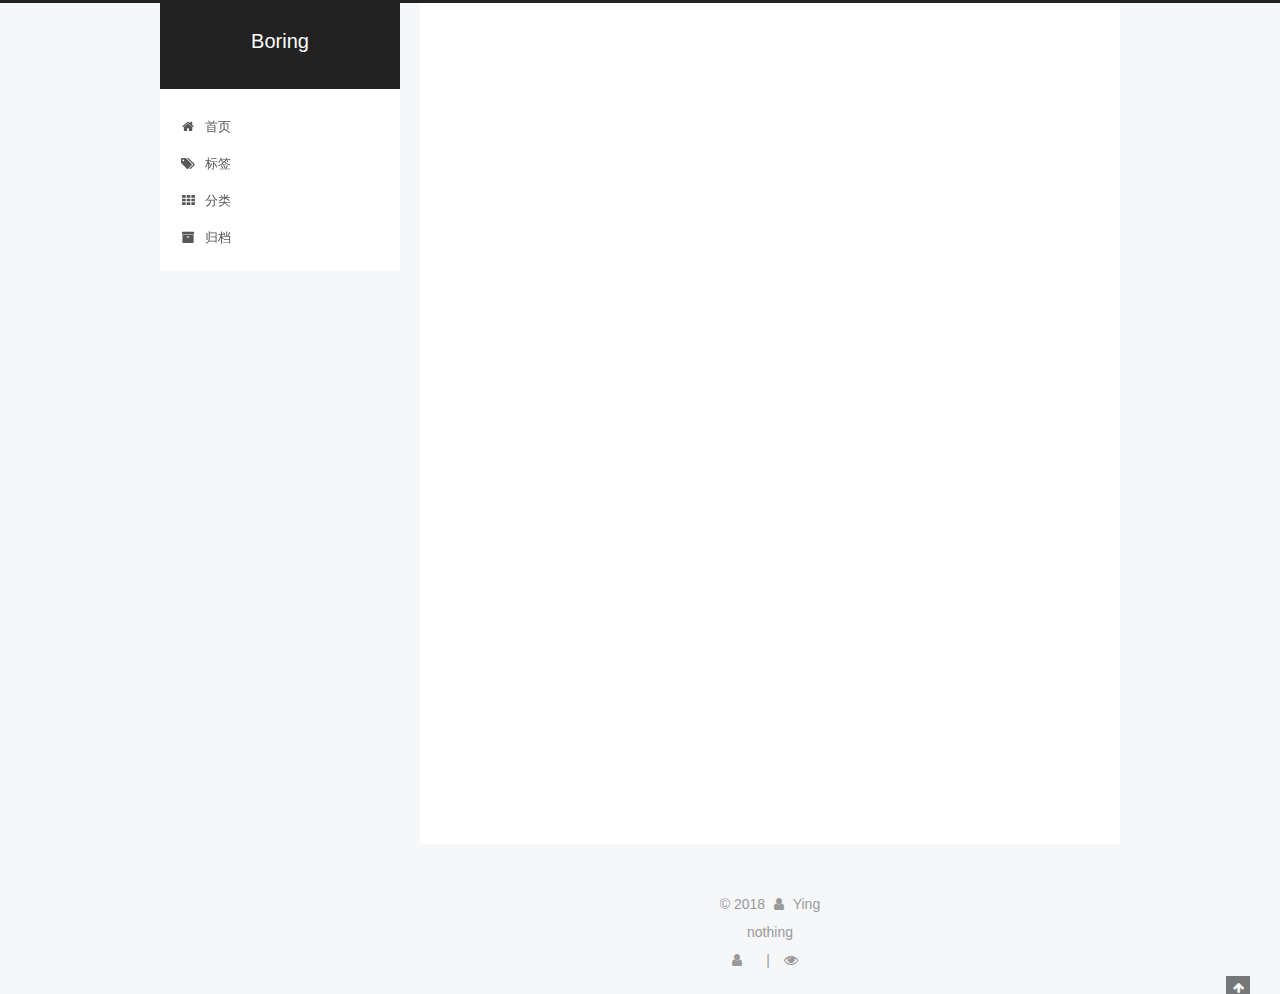
<file: index.html>
<!DOCTYPE html>



  


<html class="theme-next pisces use-motion" lang="zh-Hans">
<head>
  <meta charset="UTF-8"/>
<meta http-equiv="X-UA-Compatible" content="IE=edge" />
<meta name="viewport" content="width=device-width, initial-scale=1, maximum-scale=1"/>
<meta name="theme-color" content="#222">












<meta http-equiv="Cache-Control" content="no-transform" />
<meta http-equiv="Cache-Control" content="no-siteapp" />






















<link href="/lib/font-awesome/css/font-awesome.min.css?v=4.6.2" rel="stylesheet" type="text/css" />

<link href="/css/main.css?v=6.0.1" rel="stylesheet" type="text/css" />


  <link rel="apple-touch-icon" sizes="180x180" href="/images/apple-touch-icon-next.png?v=6.0.1">


  <link rel="icon" type="image/png" sizes="32x32" href="/images/favicon-32x32-next.png?v=6.0.1">


  <link rel="icon" type="image/png" sizes="16x16" href="/images/favicon-16x16-next.png?v=6.0.1">


  <link rel="mask-icon" href="/images/logo.svg?v=6.0.1" color="#222">









<script type="text/javascript" id="hexo.configurations">
  var NexT = window.NexT || {};
  var CONFIG = {
    root: '/',
    scheme: 'Pisces',
    version: '6.0.1',
    sidebar: {"position":"left","display":"post","offset":12,"b2t":false,"scrollpercent":false,"onmobile":false},
    fancybox: false,
    fastclick: false,
    lazyload: false,
    tabs: true,
    motion: {"enable":true,"async":false,"transition":{"post_block":"fadeIn","post_header":"slideDownIn","post_body":"slideDownIn","coll_header":"slideLeftIn","sidebar":"slideUpIn"}},
    algolia: {
      applicationID: '',
      apiKey: '',
      indexName: '',
      hits: {"per_page":10},
      labels: {"input_placeholder":"Search for Posts","hits_empty":"We didn't find any results for the search: ${query}","hits_stats":"${hits} results found in ${time} ms"}
    }
  };
</script>




  
  <meta name="keywords" content="Hexo, NexT" />


<meta name="description" content="self note">
<meta property="og:type" content="website">
<meta property="og:title" content="Boring">
<meta property="og:url" content="http://yoursite.com/index.html">
<meta property="og:site_name" content="Boring">
<meta property="og:description" content="self note">
<meta property="og:locale" content="zh-Hans">
<meta name="twitter:card" content="summary">
<meta name="twitter:title" content="Boring">
<meta name="twitter:description" content="self note">






  <link rel="canonical" href="http://yoursite.com/"/>


  <title>Boring</title>
  









  <noscript>
  <style type="text/css">
    .use-motion .motion-element,
    .use-motion .brand,
    .use-motion .menu-item,
    .sidebar-inner,
    .use-motion .post-block,
    .use-motion .pagination,
    .use-motion .comments,
    .use-motion .post-header,
    .use-motion .post-body,
    .use-motion .collection-title { opacity: initial; }

    .use-motion .logo,
    .use-motion .site-title,
    .use-motion .site-subtitle {
      opacity: initial;
      top: initial;
    }

    .use-motion {
      .logo-line-before i { left: initial; }
      .logo-line-after i { right: initial; }
    }
  </style>
</noscript>

</head>

<body itemscope itemtype="http://schema.org/WebPage" lang="zh-Hans">

  
  
    
  

  <div class="container sidebar-position-left 
  page-home">
    <div class="headband"></div>

    <header id="header" class="header" itemscope itemtype="http://schema.org/WPHeader">
      <div class="header-inner"> <div class="site-brand-wrapper">
  <div class="site-meta ">
    

    <div class="custom-logo-site-title">
      <a href="/"  class="brand" rel="start">
        <span class="logo-line-before"><i></i></span>
        <span class="site-title">Boring</span>
        <span class="logo-line-after"><i></i></span>
      </a>
    </div>
      
        <p class="site-subtitle"></p>
      
  </div>

  <div class="site-nav-toggle">
    <button>
      <span class="btn-bar"></span>
      <span class="btn-bar"></span>
      <span class="btn-bar"></span>
    </button>
  </div>
</div>

<nav class="site-nav">
  

  
    <ul id="menu" class="menu">
      
        
        <li class="menu-item menu-item-home">
          <a href="/" rel="section">
            <i class="menu-item-icon fa fa-fw fa-home"></i> <br />首页</a>
        </li>
      
        
        <li class="menu-item menu-item-tags">
          <a href="/tags/" rel="section">
            <i class="menu-item-icon fa fa-fw fa-tags"></i> <br />标签</a>
        </li>
      
        
        <li class="menu-item menu-item-categories">
          <a href="/categories/" rel="section">
            <i class="menu-item-icon fa fa-fw fa-th"></i> <br />分类</a>
        </li>
      
        
        <li class="menu-item menu-item-archives">
          <a href="/archives/" rel="section">
            <i class="menu-item-icon fa fa-fw fa-archive"></i> <br />归档</a>
        </li>
      

      
    </ul>
  

  
</nav>



 </div>
    </header>

    


    <main id="main" class="main">
      <div class="main-inner">
        <div class="content-wrap">
          <div id="content" class="content">
            
  <section id="posts" class="posts-expand">
    
      

  

  
  
  

  

  <article class="post post-type-normal" itemscope itemtype="http://schema.org/Article">
  
  
  
  <div class="post-block">
    <link itemprop="mainEntityOfPage" href="http://yoursite.com/2018/01/20/node-debug/">

    <span hidden itemprop="author" itemscope itemtype="http://schema.org/Person">
      <meta itemprop="name" content="Ying">
      <meta itemprop="description" content="">
      <meta itemprop="image" content="/images/avatar.gif">
    </span>

    <span hidden itemprop="publisher" itemscope itemtype="http://schema.org/Organization">
      <meta itemprop="name" content="Boring">
    </span>

    
      <header class="post-header">

        
        
          <h1 class="post-title" itemprop="name headline">
                
                <a class="post-title-link" href="/2018/01/20/node-debug/" itemprop="url">现在就开始debug node</a></h1>
        

        <div class="post-meta">
          <span class="post-time">
            
              <span class="post-meta-item-icon">
                <i class="fa fa-calendar-o"></i>
              </span>
              
                <span class="post-meta-item-text">发表于</span>
              
              <time title="创建于" itemprop="dateCreated datePublished" datetime="2018-01-20T21:07:32+08:00">2018-01-20</time>
            

            

            
          </span>

          
            <span class="post-category" >
            
              <span class="post-meta-divider">|</span>
            
              <span class="post-meta-item-icon">
                <i class="fa fa-folder-o"></i>
              </span>
              
                <span class="post-meta-item-text">分类于</span>
              
              
                <span itemprop="about" itemscope itemtype="http://schema.org/Thing"><a href="/categories/工具/" itemprop="url" rel="index"><span itemprop="name">工具</span></a></span>

                
                
              
            </span>
          

          
            
          

          
          

          

          

          

        </div>
      </header>
    

    
    
    
    <div class="post-body" itemprop="articleBody">

      
      

      
        
          
          无需下载额外编辑器，无需安装node-inspector，使用Chrome就可以开始你的node应用调试。
你需要准备：

Node.js 6.3+
Chrome 55+

步骤：

在Chrome中打开chrome://inspect
点击configure,增加你的app端口
使用如下命令运行你
          ...
          <!--noindex-->
          <div class="post-button text-center">
            <a class="btn" href="/2018/01/20/node-debug/#more" rel="contents">
              阅读全文 &raquo;
            </a>
          </div>
          <!--/noindex-->
        
      
    </div>
    
    
    

    

    

    

    <footer class="post-footer">
      

      

      

      
      
        <div class="post-eof"></div>
      
    </footer>
  </div>
  
  
  
  </article>


    
      

  

  
  
  

  

  <article class="post post-type-normal" itemscope itemtype="http://schema.org/Article">
  
  
  
  <div class="post-block">
    <link itemprop="mainEntityOfPage" href="http://yoursite.com/2018/01/13/encryption/">

    <span hidden itemprop="author" itemscope itemtype="http://schema.org/Person">
      <meta itemprop="name" content="Ying">
      <meta itemprop="description" content="">
      <meta itemprop="image" content="/images/avatar.gif">
    </span>

    <span hidden itemprop="publisher" itemscope itemtype="http://schema.org/Organization">
      <meta itemprop="name" content="Boring">
    </span>

    
      <header class="post-header">

        
        
          <h1 class="post-title" itemprop="name headline">
                
                <a class="post-title-link" href="/2018/01/13/encryption/" itemprop="url">加密算法与hash</a></h1>
        

        <div class="post-meta">
          <span class="post-time">
            
              <span class="post-meta-item-icon">
                <i class="fa fa-calendar-o"></i>
              </span>
              
                <span class="post-meta-item-text">发表于</span>
              
              <time title="创建于" itemprop="dateCreated datePublished" datetime="2018-01-13T17:46:42+08:00">2018-01-13</time>
            

            

            
          </span>

          
            <span class="post-category" >
            
              <span class="post-meta-divider">|</span>
            
              <span class="post-meta-item-icon">
                <i class="fa fa-folder-o"></i>
              </span>
              
                <span class="post-meta-item-text">分类于</span>
              
              
                <span itemprop="about" itemscope itemtype="http://schema.org/Thing"><a href="/categories/算法/" itemprop="url" rel="index"><span itemprop="name">算法</span></a></span>

                
                
              
            </span>
          

          
            
          

          
          

          

          

          

        </div>
      </header>
    

    
    
    
    <div class="post-body" itemprop="articleBody">

      
      

      
        
          
          什么样的加密算法才是安全的？

破译算法的代价大于加密数据的价值
破译算法所需要的时间比加密数据保密的时间更长
用单密钥加密的数据量比破译算法需要的数据量少得多

数据传输需要考虑？

安全性——加密算法
完整性——数据不被篡改——hash
真实性——数据确实来自于发送方——数字签名
不可否认性——
          ...
          <!--noindex-->
          <div class="post-button text-center">
            <a class="btn" href="/2018/01/13/encryption/#more" rel="contents">
              阅读全文 &raquo;
            </a>
          </div>
          <!--/noindex-->
        
      
    </div>
    
    
    

    

    

    

    <footer class="post-footer">
      

      

      

      
      
        <div class="post-eof"></div>
      
    </footer>
  </div>
  
  
  
  </article>


    
  </section>

  


          </div>
          

        </div>
        
          
  
  <div class="sidebar-toggle">
    <div class="sidebar-toggle-line-wrap">
      <span class="sidebar-toggle-line sidebar-toggle-line-first"></span>
      <span class="sidebar-toggle-line sidebar-toggle-line-middle"></span>
      <span class="sidebar-toggle-line sidebar-toggle-line-last"></span>
    </div>
  </div>

  <aside id="sidebar" class="sidebar">
    
    <div class="sidebar-inner">

      

      

      <section class="site-overview-wrap sidebar-panel sidebar-panel-active">
        <div class="site-overview">
          <div class="site-author motion-element" itemprop="author" itemscope itemtype="http://schema.org/Person">
            
              <p class="site-author-name" itemprop="name">Ying</p>
              <p class="site-description motion-element" itemprop="description">self note</p>
          </div>

          
            <nav class="site-state motion-element">
              
                <div class="site-state-item site-state-posts">
                
                  <a href="/archives/">
                
                    <span class="site-state-item-count">2</span>
                    <span class="site-state-item-name">日志</span>
                  </a>
                </div>
              

              
                
                
                <div class="site-state-item site-state-categories">
                  <a href="/categories/index.html">
                    <span class="site-state-item-count">2</span>
                    <span class="site-state-item-name">分类</span>
                  </a>
                </div>
              

              
                
                
                <div class="site-state-item site-state-tags">
                  <a href="/tags/index.html">
                    <span class="site-state-item-count">3</span>
                    <span class="site-state-item-name">标签</span>
                  </a>
                </div>
              
            </nav>
          

          

          

          
          

          
          

          

        </div>
      </section>

      

      

    </div>
  </aside>


        
      </div>
    </main>

    <footer id="footer" class="footer">
      <div class="footer-inner">
        <div class="copyright">&copy; <span itemprop="copyrightYear">2018</span>
  <span class="with-love">
    <i class="fa fa-user"></i>
  </span>
  <span class="author" itemprop="copyrightHolder">Ying</span>

  

  
</div>



  <div class="powered-by">nothing</div>



  



  






        
<div class="busuanzi-count">
  <script async src="https://dn-lbstatics.qbox.me/busuanzi/2.3/busuanzi.pure.mini.js"></script>

  
    <span class="site-uv">
      <i class="fa fa-user"></i>
      <span class="busuanzi-value" id="busuanzi_value_site_uv"></span>
      
    </span>
  

  
    <span class="site-pv">
      <i class="fa fa-eye"></i>
      <span class="busuanzi-value" id="busuanzi_value_site_pv"></span>
      
    </span>
  
</div>








        
      </div>
    </footer>

    
      <div class="back-to-top">
        <i class="fa fa-arrow-up"></i>
        
      </div>
    

    

  </div>

  

<script type="text/javascript">
  if (Object.prototype.toString.call(window.Promise) !== '[object Function]') {
    window.Promise = null;
  }
</script>


























  
  
    <script type="text/javascript" src="/lib/jquery/index.js?v=2.1.3"></script>
  

  
  
    <script type="text/javascript" src="/lib/velocity/velocity.min.js?v=1.2.1"></script>
  

  
  
    <script type="text/javascript" src="/lib/velocity/velocity.ui.min.js?v=1.2.1"></script>
  


  


  <script type="text/javascript" src="/js/src/utils.js?v=6.0.1"></script>

  <script type="text/javascript" src="/js/src/motion.js?v=6.0.1"></script>



  
  


  <script type="text/javascript" src="/js/src/affix.js?v=6.0.1"></script>

  <script type="text/javascript" src="/js/src/schemes/pisces.js?v=6.0.1"></script>



  

  


  <script type="text/javascript" src="/js/src/bootstrap.js?v=6.0.1"></script>



  



	





  





  










  





  

  

  

  
  

  

  

  

</body>
</html>
</file>
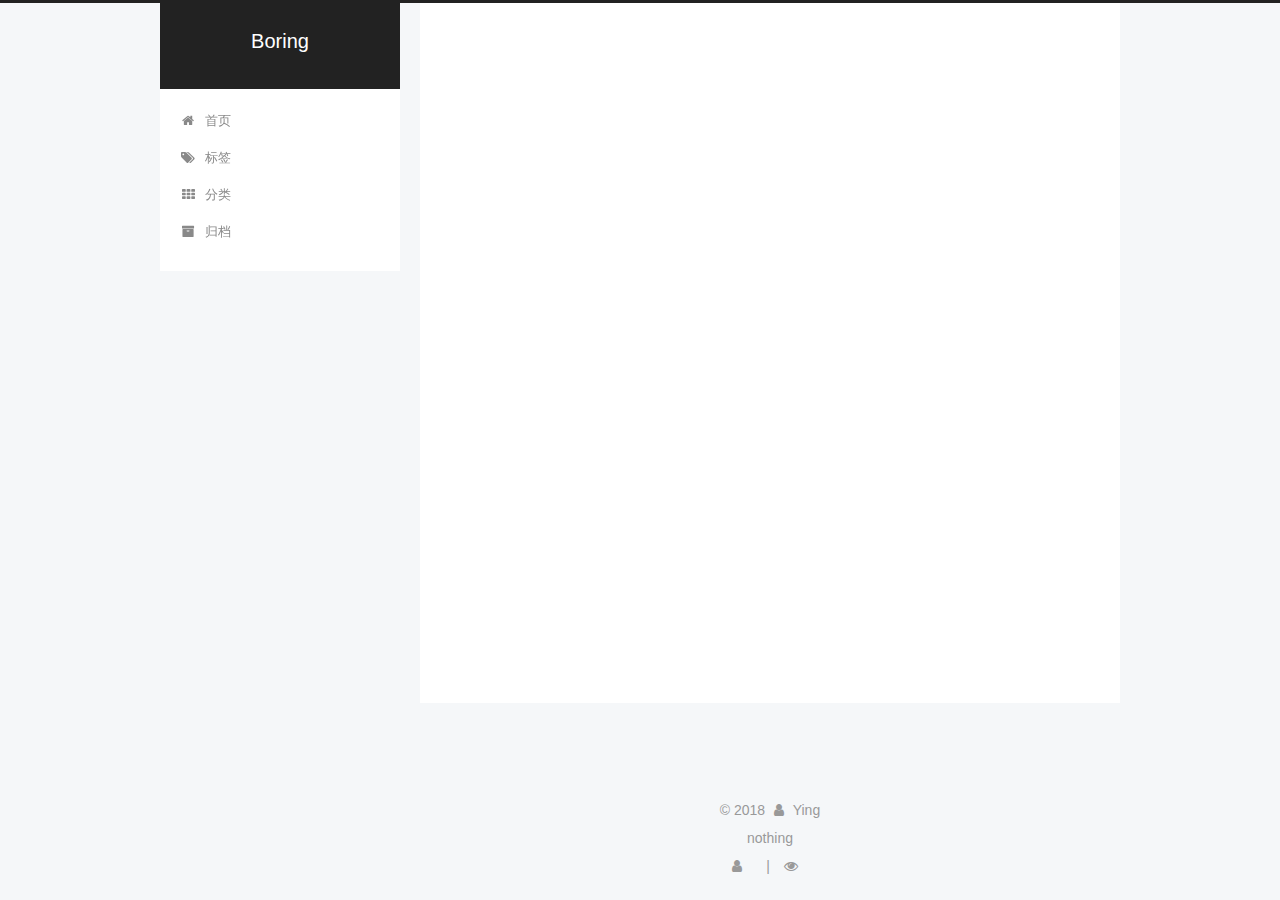
<file: about/index.html>
<!DOCTYPE html>



  


<html class="theme-next pisces use-motion" lang="zh-Hans">
<head>
  <meta charset="UTF-8"/>
<meta http-equiv="X-UA-Compatible" content="IE=edge" />
<meta name="viewport" content="width=device-width, initial-scale=1, maximum-scale=1"/>
<meta name="theme-color" content="#222">












<meta http-equiv="Cache-Control" content="no-transform" />
<meta http-equiv="Cache-Control" content="no-siteapp" />






















<link href="/lib/font-awesome/css/font-awesome.min.css?v=4.6.2" rel="stylesheet" type="text/css" />

<link href="/css/main.css?v=6.0.1" rel="stylesheet" type="text/css" />


  <link rel="apple-touch-icon" sizes="180x180" href="/images/apple-touch-icon-next.png?v=6.0.1">


  <link rel="icon" type="image/png" sizes="32x32" href="/images/favicon-32x32-next.png?v=6.0.1">


  <link rel="icon" type="image/png" sizes="16x16" href="/images/favicon-16x16-next.png?v=6.0.1">


  <link rel="mask-icon" href="/images/logo.svg?v=6.0.1" color="#222">









<script type="text/javascript" id="hexo.configurations">
  var NexT = window.NexT || {};
  var CONFIG = {
    root: '/',
    scheme: 'Pisces',
    version: '6.0.1',
    sidebar: {"position":"left","display":"post","offset":12,"b2t":false,"scrollpercent":false,"onmobile":false},
    fancybox: false,
    fastclick: false,
    lazyload: false,
    tabs: true,
    motion: {"enable":true,"async":false,"transition":{"post_block":"fadeIn","post_header":"slideDownIn","post_body":"slideDownIn","coll_header":"slideLeftIn","sidebar":"slideUpIn"}},
    algolia: {
      applicationID: '',
      apiKey: '',
      indexName: '',
      hits: {"per_page":10},
      labels: {"input_placeholder":"Search for Posts","hits_empty":"We didn't find any results for the search: ${query}","hits_stats":"${hits} results found in ${time} ms"}
    }
  };
</script>




  
  <meta name="keywords" content="Hexo, NexT" />


<meta name="description" content="self note">
<meta property="og:type" content="website">
<meta property="og:title" content="about">
<meta property="og:url" content="http://yoursite.com/about/index.html">
<meta property="og:site_name" content="Boring">
<meta property="og:description" content="self note">
<meta property="og:locale" content="zh-Hans">
<meta property="og:updated_time" content="2018-01-18T11:18:49.000Z">
<meta name="twitter:card" content="summary">
<meta name="twitter:title" content="about">
<meta name="twitter:description" content="self note">






  <link rel="canonical" href="http://yoursite.com/about/"/>


  <title>about | Boring</title>
  









  <noscript>
  <style type="text/css">
    .use-motion .motion-element,
    .use-motion .brand,
    .use-motion .menu-item,
    .sidebar-inner,
    .use-motion .post-block,
    .use-motion .pagination,
    .use-motion .comments,
    .use-motion .post-header,
    .use-motion .post-body,
    .use-motion .collection-title { opacity: initial; }

    .use-motion .logo,
    .use-motion .site-title,
    .use-motion .site-subtitle {
      opacity: initial;
      top: initial;
    }

    .use-motion {
      .logo-line-before i { left: initial; }
      .logo-line-after i { right: initial; }
    }
  </style>
</noscript>

</head>

<body itemscope itemtype="http://schema.org/WebPage" lang="zh-Hans">

  
  
    
  

  <div class="container sidebar-position-left page-post-detail">
    <div class="headband"></div>

    <header id="header" class="header" itemscope itemtype="http://schema.org/WPHeader">
      <div class="header-inner"> <div class="site-brand-wrapper">
  <div class="site-meta ">
    

    <div class="custom-logo-site-title">
      <a href="/"  class="brand" rel="start">
        <span class="logo-line-before"><i></i></span>
        <span class="site-title">Boring</span>
        <span class="logo-line-after"><i></i></span>
      </a>
    </div>
      
        <p class="site-subtitle"></p>
      
  </div>

  <div class="site-nav-toggle">
    <button>
      <span class="btn-bar"></span>
      <span class="btn-bar"></span>
      <span class="btn-bar"></span>
    </button>
  </div>
</div>

<nav class="site-nav">
  

  
    <ul id="menu" class="menu">
      
        
        <li class="menu-item menu-item-home">
          <a href="/" rel="section">
            <i class="menu-item-icon fa fa-fw fa-home"></i> <br />首页</a>
        </li>
      
        
        <li class="menu-item menu-item-tags">
          <a href="/tags/" rel="section">
            <i class="menu-item-icon fa fa-fw fa-tags"></i> <br />标签</a>
        </li>
      
        
        <li class="menu-item menu-item-categories">
          <a href="/categories/" rel="section">
            <i class="menu-item-icon fa fa-fw fa-th"></i> <br />分类</a>
        </li>
      
        
        <li class="menu-item menu-item-archives">
          <a href="/archives/" rel="section">
            <i class="menu-item-icon fa fa-fw fa-archive"></i> <br />归档</a>
        </li>
      

      
    </ul>
  

  
</nav>



 </div>
    </header>

    


    <main id="main" class="main">
      <div class="main-inner">
        <div class="content-wrap">
          <div id="content" class="content">
            

  <div id="posts" class="posts-expand">
    
    
    
    <div class="post-block page">
      <header class="post-header">

	<h1 class="post-title" itemprop="name headline">about</h1>



</header>

      
      
      
      <div class="post-body">
        
        
          
        
      </div>
      
      
      
    </div>
    
    
    
  </div>


          </div>
          

  



        </div>
        
          
  
  <div class="sidebar-toggle">
    <div class="sidebar-toggle-line-wrap">
      <span class="sidebar-toggle-line sidebar-toggle-line-first"></span>
      <span class="sidebar-toggle-line sidebar-toggle-line-middle"></span>
      <span class="sidebar-toggle-line sidebar-toggle-line-last"></span>
    </div>
  </div>

  <aside id="sidebar" class="sidebar">
    
    <div class="sidebar-inner">

      

      

      <section class="site-overview-wrap sidebar-panel sidebar-panel-active">
        <div class="site-overview">
          <div class="site-author motion-element" itemprop="author" itemscope itemtype="http://schema.org/Person">
            
              <p class="site-author-name" itemprop="name">Ying</p>
              <p class="site-description motion-element" itemprop="description">self note</p>
          </div>

          
            <nav class="site-state motion-element">
              
                <div class="site-state-item site-state-posts">
                
                  <a href="/archives/">
                
                    <span class="site-state-item-count">2</span>
                    <span class="site-state-item-name">日志</span>
                  </a>
                </div>
              

              
                
                
                <div class="site-state-item site-state-categories">
                  <a href="/categories/index.html">
                    <span class="site-state-item-count">2</span>
                    <span class="site-state-item-name">分类</span>
                  </a>
                </div>
              

              
                
                
                <div class="site-state-item site-state-tags">
                  <a href="/tags/index.html">
                    <span class="site-state-item-count">3</span>
                    <span class="site-state-item-name">标签</span>
                  </a>
                </div>
              
            </nav>
          

          

          

          
          

          
          

          

        </div>
      </section>

      

      

    </div>
  </aside>


        
      </div>
    </main>

    <footer id="footer" class="footer">
      <div class="footer-inner">
        <div class="copyright">&copy; <span itemprop="copyrightYear">2018</span>
  <span class="with-love">
    <i class="fa fa-user"></i>
  </span>
  <span class="author" itemprop="copyrightHolder">Ying</span>

  

  
</div>



  <div class="powered-by">nothing</div>



  



  






        
<div class="busuanzi-count">
  <script async src="https://dn-lbstatics.qbox.me/busuanzi/2.3/busuanzi.pure.mini.js"></script>

  
    <span class="site-uv">
      <i class="fa fa-user"></i>
      <span class="busuanzi-value" id="busuanzi_value_site_uv"></span>
      
    </span>
  

  
    <span class="site-pv">
      <i class="fa fa-eye"></i>
      <span class="busuanzi-value" id="busuanzi_value_site_pv"></span>
      
    </span>
  
</div>








        
      </div>
    </footer>

    
      <div class="back-to-top">
        <i class="fa fa-arrow-up"></i>
        
      </div>
    

    

  </div>

  

<script type="text/javascript">
  if (Object.prototype.toString.call(window.Promise) !== '[object Function]') {
    window.Promise = null;
  }
</script>


























  
  
    <script type="text/javascript" src="/lib/jquery/index.js?v=2.1.3"></script>
  

  
  
    <script type="text/javascript" src="/lib/velocity/velocity.min.js?v=1.2.1"></script>
  

  
  
    <script type="text/javascript" src="/lib/velocity/velocity.ui.min.js?v=1.2.1"></script>
  


  


  <script type="text/javascript" src="/js/src/utils.js?v=6.0.1"></script>

  <script type="text/javascript" src="/js/src/motion.js?v=6.0.1"></script>



  
  


  <script type="text/javascript" src="/js/src/affix.js?v=6.0.1"></script>

  <script type="text/javascript" src="/js/src/schemes/pisces.js?v=6.0.1"></script>



  
  <script type="text/javascript" src="/js/src/scrollspy.js?v=6.0.1"></script>
<script type="text/javascript" src="/js/src/post-details.js?v=6.0.1"></script>



  


  <script type="text/javascript" src="/js/src/bootstrap.js?v=6.0.1"></script>



  



	





  





  










  





  

  

  

  
  

  

  

  

</body>
</html>
</file>
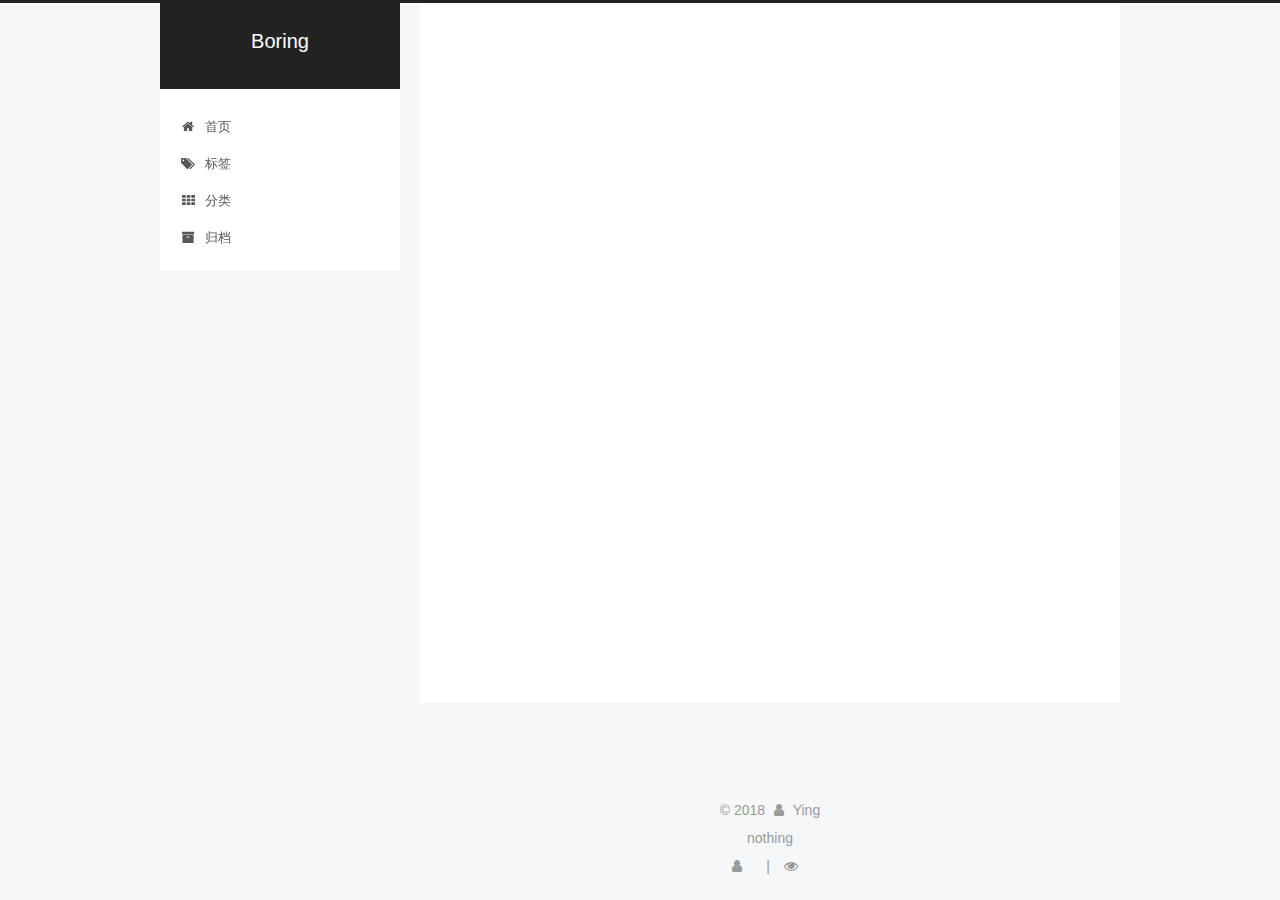
<file: archives/index.html>
<!DOCTYPE html>



  


<html class="theme-next pisces use-motion" lang="zh-Hans">
<head>
  <meta charset="UTF-8"/>
<meta http-equiv="X-UA-Compatible" content="IE=edge" />
<meta name="viewport" content="width=device-width, initial-scale=1, maximum-scale=1"/>
<meta name="theme-color" content="#222">












<meta http-equiv="Cache-Control" content="no-transform" />
<meta http-equiv="Cache-Control" content="no-siteapp" />






















<link href="/lib/font-awesome/css/font-awesome.min.css?v=4.6.2" rel="stylesheet" type="text/css" />

<link href="/css/main.css?v=6.0.1" rel="stylesheet" type="text/css" />


  <link rel="apple-touch-icon" sizes="180x180" href="/images/apple-touch-icon-next.png?v=6.0.1">


  <link rel="icon" type="image/png" sizes="32x32" href="/images/favicon-32x32-next.png?v=6.0.1">


  <link rel="icon" type="image/png" sizes="16x16" href="/images/favicon-16x16-next.png?v=6.0.1">


  <link rel="mask-icon" href="/images/logo.svg?v=6.0.1" color="#222">









<script type="text/javascript" id="hexo.configurations">
  var NexT = window.NexT || {};
  var CONFIG = {
    root: '/',
    scheme: 'Pisces',
    version: '6.0.1',
    sidebar: {"position":"left","display":"post","offset":12,"b2t":false,"scrollpercent":false,"onmobile":false},
    fancybox: false,
    fastclick: false,
    lazyload: false,
    tabs: true,
    motion: {"enable":true,"async":false,"transition":{"post_block":"fadeIn","post_header":"slideDownIn","post_body":"slideDownIn","coll_header":"slideLeftIn","sidebar":"slideUpIn"}},
    algolia: {
      applicationID: '',
      apiKey: '',
      indexName: '',
      hits: {"per_page":10},
      labels: {"input_placeholder":"Search for Posts","hits_empty":"We didn't find any results for the search: ${query}","hits_stats":"${hits} results found in ${time} ms"}
    }
  };
</script>




  
  <meta name="keywords" content="Hexo, NexT" />


<meta name="description" content="self note">
<meta property="og:type" content="website">
<meta property="og:title" content="Boring">
<meta property="og:url" content="http://yoursite.com/archives/index.html">
<meta property="og:site_name" content="Boring">
<meta property="og:description" content="self note">
<meta property="og:locale" content="zh-Hans">
<meta name="twitter:card" content="summary">
<meta name="twitter:title" content="Boring">
<meta name="twitter:description" content="self note">






  <link rel="canonical" href="http://yoursite.com/archives/"/>


  <title>归档 | Boring</title>
  









  <noscript>
  <style type="text/css">
    .use-motion .motion-element,
    .use-motion .brand,
    .use-motion .menu-item,
    .sidebar-inner,
    .use-motion .post-block,
    .use-motion .pagination,
    .use-motion .comments,
    .use-motion .post-header,
    .use-motion .post-body,
    .use-motion .collection-title { opacity: initial; }

    .use-motion .logo,
    .use-motion .site-title,
    .use-motion .site-subtitle {
      opacity: initial;
      top: initial;
    }

    .use-motion {
      .logo-line-before i { left: initial; }
      .logo-line-after i { right: initial; }
    }
  </style>
</noscript>

</head>

<body itemscope itemtype="http://schema.org/WebPage" lang="zh-Hans">

  
  
    
  

  <div class="container sidebar-position-left page-archive">
    <div class="headband"></div>

    <header id="header" class="header" itemscope itemtype="http://schema.org/WPHeader">
      <div class="header-inner"> <div class="site-brand-wrapper">
  <div class="site-meta ">
    

    <div class="custom-logo-site-title">
      <a href="/"  class="brand" rel="start">
        <span class="logo-line-before"><i></i></span>
        <span class="site-title">Boring</span>
        <span class="logo-line-after"><i></i></span>
      </a>
    </div>
      
        <p class="site-subtitle"></p>
      
  </div>

  <div class="site-nav-toggle">
    <button>
      <span class="btn-bar"></span>
      <span class="btn-bar"></span>
      <span class="btn-bar"></span>
    </button>
  </div>
</div>

<nav class="site-nav">
  

  
    <ul id="menu" class="menu">
      
        
        <li class="menu-item menu-item-home">
          <a href="/" rel="section">
            <i class="menu-item-icon fa fa-fw fa-home"></i> <br />首页</a>
        </li>
      
        
        <li class="menu-item menu-item-tags">
          <a href="/tags/" rel="section">
            <i class="menu-item-icon fa fa-fw fa-tags"></i> <br />标签</a>
        </li>
      
        
        <li class="menu-item menu-item-categories">
          <a href="/categories/" rel="section">
            <i class="menu-item-icon fa fa-fw fa-th"></i> <br />分类</a>
        </li>
      
        
        <li class="menu-item menu-item-archives">
          <a href="/archives/" rel="section">
            <i class="menu-item-icon fa fa-fw fa-archive"></i> <br />归档</a>
        </li>
      

      
    </ul>
  

  
</nav>



 </div>
    </header>

    


    <main id="main" class="main">
      <div class="main-inner">
        <div class="content-wrap">
          <div id="content" class="content">
            

  
  
  
  <div class="post-block archive">
    <div id="posts" class="posts-collapse">
      <span class="archive-move-on"></span>

      
      <span class="archive-page-counter">
        
        
        
          
        
        嗯..! 目前共计 2 篇日志。 继续努力。
      </span>
      

      

        
        
        

        
          
          <div class="collection-title">
            <h1 class="archive-year" id="archive-year-2018">2018</h1>
          </div>
        
        

        

  <article class="post post-type-normal" itemscope itemtype="http://schema.org/Article">
    <header class="post-header">

      <h2 class="post-title">
        
            <a class="post-title-link" href="/2018/01/20/node-debug/" itemprop="url">
              
                <span itemprop="name">现在就开始debug node</span>
              
            </a>
        
      </h2>

      <div class="post-meta">
        <time class="post-time" itemprop="dateCreated"
              datetime="2018-01-20T21:07:32+08:00"
              content="2018-01-20" >
          01-20
        </time>
      </div>

    </header>
  </article>



      

        
        
        

        
        

        

  <article class="post post-type-normal" itemscope itemtype="http://schema.org/Article">
    <header class="post-header">

      <h2 class="post-title">
        
            <a class="post-title-link" href="/2018/01/13/encryption/" itemprop="url">
              
                <span itemprop="name">加密算法与hash</span>
              
            </a>
        
      </h2>

      <div class="post-meta">
        <time class="post-time" itemprop="dateCreated"
              datetime="2018-01-13T17:46:42+08:00"
              content="2018-01-13" >
          01-13
        </time>
      </div>

    </header>
  </article>



      

    </div>
  </div>
  
  
  

  



          </div>
          

        </div>
        
          
  
  <div class="sidebar-toggle">
    <div class="sidebar-toggle-line-wrap">
      <span class="sidebar-toggle-line sidebar-toggle-line-first"></span>
      <span class="sidebar-toggle-line sidebar-toggle-line-middle"></span>
      <span class="sidebar-toggle-line sidebar-toggle-line-last"></span>
    </div>
  </div>

  <aside id="sidebar" class="sidebar">
    
    <div class="sidebar-inner">

      

      

      <section class="site-overview-wrap sidebar-panel sidebar-panel-active">
        <div class="site-overview">
          <div class="site-author motion-element" itemprop="author" itemscope itemtype="http://schema.org/Person">
            
              <p class="site-author-name" itemprop="name">Ying</p>
              <p class="site-description motion-element" itemprop="description">self note</p>
          </div>

          
            <nav class="site-state motion-element">
              
                <div class="site-state-item site-state-posts">
                
                  <a href="/archives/">
                
                    <span class="site-state-item-count">2</span>
                    <span class="site-state-item-name">日志</span>
                  </a>
                </div>
              

              
                
                
                <div class="site-state-item site-state-categories">
                  <a href="/categories/index.html">
                    <span class="site-state-item-count">2</span>
                    <span class="site-state-item-name">分类</span>
                  </a>
                </div>
              

              
                
                
                <div class="site-state-item site-state-tags">
                  <a href="/tags/index.html">
                    <span class="site-state-item-count">3</span>
                    <span class="site-state-item-name">标签</span>
                  </a>
                </div>
              
            </nav>
          

          

          

          
          

          
          

          

        </div>
      </section>

      

      

    </div>
  </aside>


        
      </div>
    </main>

    <footer id="footer" class="footer">
      <div class="footer-inner">
        <div class="copyright">&copy; <span itemprop="copyrightYear">2018</span>
  <span class="with-love">
    <i class="fa fa-user"></i>
  </span>
  <span class="author" itemprop="copyrightHolder">Ying</span>

  

  
</div>



  <div class="powered-by">nothing</div>



  



  






        
<div class="busuanzi-count">
  <script async src="https://dn-lbstatics.qbox.me/busuanzi/2.3/busuanzi.pure.mini.js"></script>

  
    <span class="site-uv">
      <i class="fa fa-user"></i>
      <span class="busuanzi-value" id="busuanzi_value_site_uv"></span>
      
    </span>
  

  
    <span class="site-pv">
      <i class="fa fa-eye"></i>
      <span class="busuanzi-value" id="busuanzi_value_site_pv"></span>
      
    </span>
  
</div>








        
      </div>
    </footer>

    
      <div class="back-to-top">
        <i class="fa fa-arrow-up"></i>
        
      </div>
    

    

  </div>

  

<script type="text/javascript">
  if (Object.prototype.toString.call(window.Promise) !== '[object Function]') {
    window.Promise = null;
  }
</script>


























  
  
    <script type="text/javascript" src="/lib/jquery/index.js?v=2.1.3"></script>
  

  
  
    <script type="text/javascript" src="/lib/velocity/velocity.min.js?v=1.2.1"></script>
  

  
  
    <script type="text/javascript" src="/lib/velocity/velocity.ui.min.js?v=1.2.1"></script>
  


  


  <script type="text/javascript" src="/js/src/utils.js?v=6.0.1"></script>

  <script type="text/javascript" src="/js/src/motion.js?v=6.0.1"></script>



  
  


  <script type="text/javascript" src="/js/src/affix.js?v=6.0.1"></script>

  <script type="text/javascript" src="/js/src/schemes/pisces.js?v=6.0.1"></script>



  

  


  <script type="text/javascript" src="/js/src/bootstrap.js?v=6.0.1"></script>



  



	





  





  










  





  

  

  

  
  

  

  

  

</body>
</html>
</file>
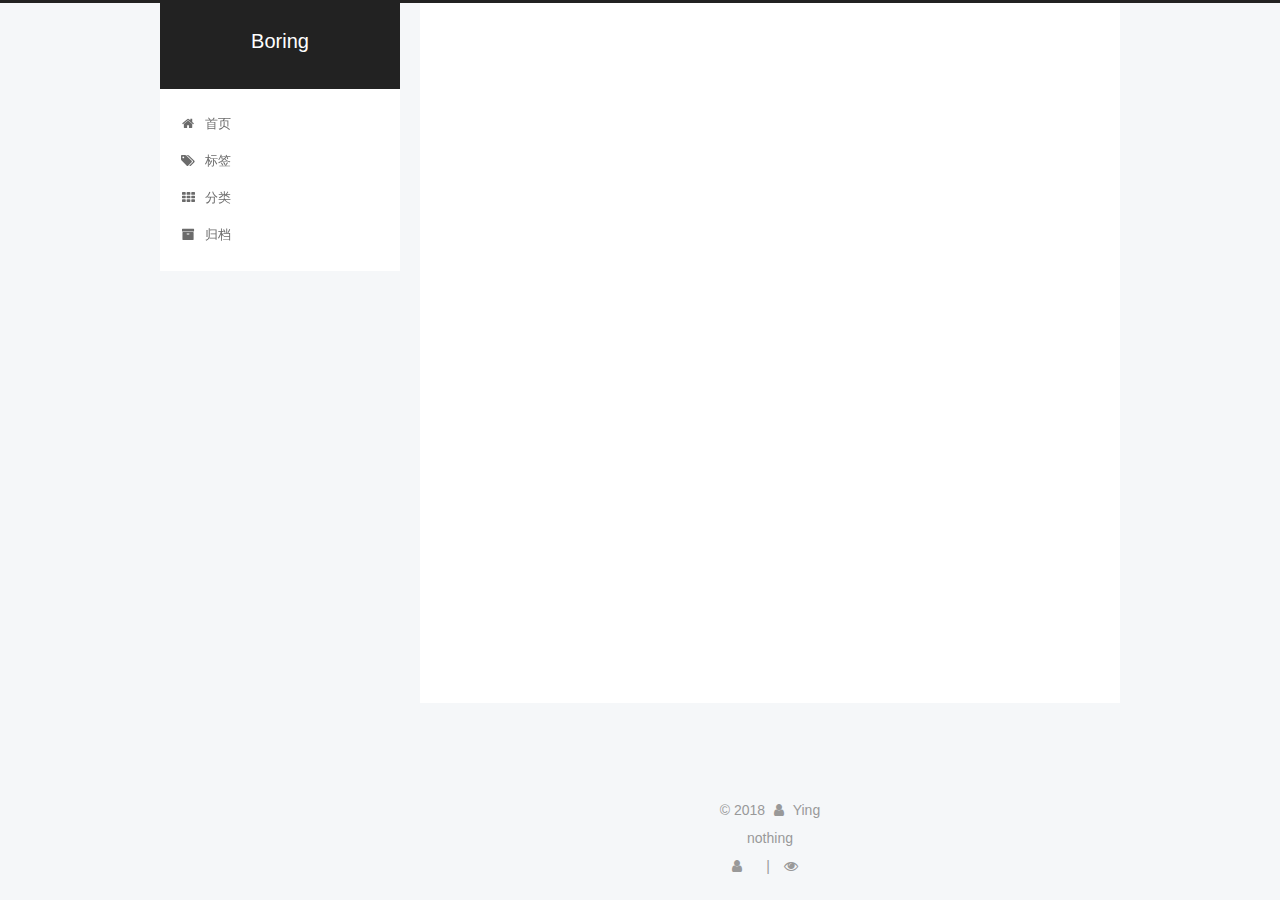
<file: categories/index.html>
<!DOCTYPE html>



  


<html class="theme-next pisces use-motion" lang="zh-Hans">
<head>
  <meta charset="UTF-8"/>
<meta http-equiv="X-UA-Compatible" content="IE=edge" />
<meta name="viewport" content="width=device-width, initial-scale=1, maximum-scale=1"/>
<meta name="theme-color" content="#222">












<meta http-equiv="Cache-Control" content="no-transform" />
<meta http-equiv="Cache-Control" content="no-siteapp" />






















<link href="/lib/font-awesome/css/font-awesome.min.css?v=4.6.2" rel="stylesheet" type="text/css" />

<link href="/css/main.css?v=6.0.1" rel="stylesheet" type="text/css" />


  <link rel="apple-touch-icon" sizes="180x180" href="/images/apple-touch-icon-next.png?v=6.0.1">


  <link rel="icon" type="image/png" sizes="32x32" href="/images/favicon-32x32-next.png?v=6.0.1">


  <link rel="icon" type="image/png" sizes="16x16" href="/images/favicon-16x16-next.png?v=6.0.1">


  <link rel="mask-icon" href="/images/logo.svg?v=6.0.1" color="#222">









<script type="text/javascript" id="hexo.configurations">
  var NexT = window.NexT || {};
  var CONFIG = {
    root: '/',
    scheme: 'Pisces',
    version: '6.0.1',
    sidebar: {"position":"left","display":"post","offset":12,"b2t":false,"scrollpercent":false,"onmobile":false},
    fancybox: false,
    fastclick: false,
    lazyload: false,
    tabs: true,
    motion: {"enable":true,"async":false,"transition":{"post_block":"fadeIn","post_header":"slideDownIn","post_body":"slideDownIn","coll_header":"slideLeftIn","sidebar":"slideUpIn"}},
    algolia: {
      applicationID: '',
      apiKey: '',
      indexName: '',
      hits: {"per_page":10},
      labels: {"input_placeholder":"Search for Posts","hits_empty":"We didn't find any results for the search: ${query}","hits_stats":"${hits} results found in ${time} ms"}
    }
  };
</script>




  
  <meta name="keywords" content="Hexo, NexT" />


<meta name="description" content="self note">
<meta property="og:type" content="website">
<meta property="og:title" content="categories">
<meta property="og:url" content="http://yoursite.com/categories/index.html">
<meta property="og:site_name" content="Boring">
<meta property="og:description" content="self note">
<meta property="og:locale" content="zh-Hans">
<meta property="og:updated_time" content="2018-01-18T11:18:49.000Z">
<meta name="twitter:card" content="summary">
<meta name="twitter:title" content="categories">
<meta name="twitter:description" content="self note">






  <link rel="canonical" href="http://yoursite.com/categories/"/>


  <title>categories | Boring</title>
  









  <noscript>
  <style type="text/css">
    .use-motion .motion-element,
    .use-motion .brand,
    .use-motion .menu-item,
    .sidebar-inner,
    .use-motion .post-block,
    .use-motion .pagination,
    .use-motion .comments,
    .use-motion .post-header,
    .use-motion .post-body,
    .use-motion .collection-title { opacity: initial; }

    .use-motion .logo,
    .use-motion .site-title,
    .use-motion .site-subtitle {
      opacity: initial;
      top: initial;
    }

    .use-motion {
      .logo-line-before i { left: initial; }
      .logo-line-after i { right: initial; }
    }
  </style>
</noscript>

</head>

<body itemscope itemtype="http://schema.org/WebPage" lang="zh-Hans">

  
  
    
  

  <div class="container sidebar-position-left page-post-detail">
    <div class="headband"></div>

    <header id="header" class="header" itemscope itemtype="http://schema.org/WPHeader">
      <div class="header-inner"> <div class="site-brand-wrapper">
  <div class="site-meta ">
    

    <div class="custom-logo-site-title">
      <a href="/"  class="brand" rel="start">
        <span class="logo-line-before"><i></i></span>
        <span class="site-title">Boring</span>
        <span class="logo-line-after"><i></i></span>
      </a>
    </div>
      
        <p class="site-subtitle"></p>
      
  </div>

  <div class="site-nav-toggle">
    <button>
      <span class="btn-bar"></span>
      <span class="btn-bar"></span>
      <span class="btn-bar"></span>
    </button>
  </div>
</div>

<nav class="site-nav">
  

  
    <ul id="menu" class="menu">
      
        
        <li class="menu-item menu-item-home">
          <a href="/" rel="section">
            <i class="menu-item-icon fa fa-fw fa-home"></i> <br />首页</a>
        </li>
      
        
        <li class="menu-item menu-item-tags">
          <a href="/tags/" rel="section">
            <i class="menu-item-icon fa fa-fw fa-tags"></i> <br />标签</a>
        </li>
      
        
        <li class="menu-item menu-item-categories">
          <a href="/categories/" rel="section">
            <i class="menu-item-icon fa fa-fw fa-th"></i> <br />分类</a>
        </li>
      
        
        <li class="menu-item menu-item-archives">
          <a href="/archives/" rel="section">
            <i class="menu-item-icon fa fa-fw fa-archive"></i> <br />归档</a>
        </li>
      

      
    </ul>
  

  
</nav>



 </div>
    </header>

    


    <main id="main" class="main">
      <div class="main-inner">
        <div class="content-wrap">
          <div id="content" class="content">
            

  <div id="posts" class="posts-expand">
    
    
    
    <div class="post-block page">
      <header class="post-header">

	<h1 class="post-title" itemprop="name headline">categories</h1>



</header>

      
      
      
      <div class="post-body">
        
        
          <div class="category-all-page">
            <div class="category-all-title">
                
                
                  
                    
                  
                
                  
                    
                  
                
                目前共计 2 个分类
            </div>
            <div class="category-all">
              <ul class="category-list"><li class="category-list-item"><a class="category-list-link" href="/categories/工具/">工具</a><span class="category-list-count">1</span></li><li class="category-list-item"><a class="category-list-link" href="/categories/算法/">算法</a><span class="category-list-count">1</span></li></ul>
            </div>
          </div>
        
      </div>
      
      
      
    </div>
    
    
    
  </div>


          </div>
          

        </div>
        
          
  
  <div class="sidebar-toggle">
    <div class="sidebar-toggle-line-wrap">
      <span class="sidebar-toggle-line sidebar-toggle-line-first"></span>
      <span class="sidebar-toggle-line sidebar-toggle-line-middle"></span>
      <span class="sidebar-toggle-line sidebar-toggle-line-last"></span>
    </div>
  </div>

  <aside id="sidebar" class="sidebar">
    
    <div class="sidebar-inner">

      

      

      <section class="site-overview-wrap sidebar-panel sidebar-panel-active">
        <div class="site-overview">
          <div class="site-author motion-element" itemprop="author" itemscope itemtype="http://schema.org/Person">
            
              <p class="site-author-name" itemprop="name">Ying</p>
              <p class="site-description motion-element" itemprop="description">self note</p>
          </div>

          
            <nav class="site-state motion-element">
              
                <div class="site-state-item site-state-posts">
                
                  <a href="/archives/">
                
                    <span class="site-state-item-count">2</span>
                    <span class="site-state-item-name">日志</span>
                  </a>
                </div>
              

              
                
                
                <div class="site-state-item site-state-categories">
                  <a href="/categories/index.html">
                    <span class="site-state-item-count">2</span>
                    <span class="site-state-item-name">分类</span>
                  </a>
                </div>
              

              
                
                
                <div class="site-state-item site-state-tags">
                  <a href="/tags/index.html">
                    <span class="site-state-item-count">3</span>
                    <span class="site-state-item-name">标签</span>
                  </a>
                </div>
              
            </nav>
          

          

          

          
          

          
          

          

        </div>
      </section>

      

      

    </div>
  </aside>


        
      </div>
    </main>

    <footer id="footer" class="footer">
      <div class="footer-inner">
        <div class="copyright">&copy; <span itemprop="copyrightYear">2018</span>
  <span class="with-love">
    <i class="fa fa-user"></i>
  </span>
  <span class="author" itemprop="copyrightHolder">Ying</span>

  

  
</div>



  <div class="powered-by">nothing</div>



  



  






        
<div class="busuanzi-count">
  <script async src="https://dn-lbstatics.qbox.me/busuanzi/2.3/busuanzi.pure.mini.js"></script>

  
    <span class="site-uv">
      <i class="fa fa-user"></i>
      <span class="busuanzi-value" id="busuanzi_value_site_uv"></span>
      
    </span>
  

  
    <span class="site-pv">
      <i class="fa fa-eye"></i>
      <span class="busuanzi-value" id="busuanzi_value_site_pv"></span>
      
    </span>
  
</div>








        
      </div>
    </footer>

    
      <div class="back-to-top">
        <i class="fa fa-arrow-up"></i>
        
      </div>
    

    

  </div>

  

<script type="text/javascript">
  if (Object.prototype.toString.call(window.Promise) !== '[object Function]') {
    window.Promise = null;
  }
</script>


























  
  
    <script type="text/javascript" src="/lib/jquery/index.js?v=2.1.3"></script>
  

  
  
    <script type="text/javascript" src="/lib/velocity/velocity.min.js?v=1.2.1"></script>
  

  
  
    <script type="text/javascript" src="/lib/velocity/velocity.ui.min.js?v=1.2.1"></script>
  


  


  <script type="text/javascript" src="/js/src/utils.js?v=6.0.1"></script>

  <script type="text/javascript" src="/js/src/motion.js?v=6.0.1"></script>



  
  


  <script type="text/javascript" src="/js/src/affix.js?v=6.0.1"></script>

  <script type="text/javascript" src="/js/src/schemes/pisces.js?v=6.0.1"></script>



  
  <script type="text/javascript" src="/js/src/scrollspy.js?v=6.0.1"></script>
<script type="text/javascript" src="/js/src/post-details.js?v=6.0.1"></script>



  


  <script type="text/javascript" src="/js/src/bootstrap.js?v=6.0.1"></script>



  



	





  





  










  





  

  

  

  
  

  

  

  

</body>
</html>
</file>
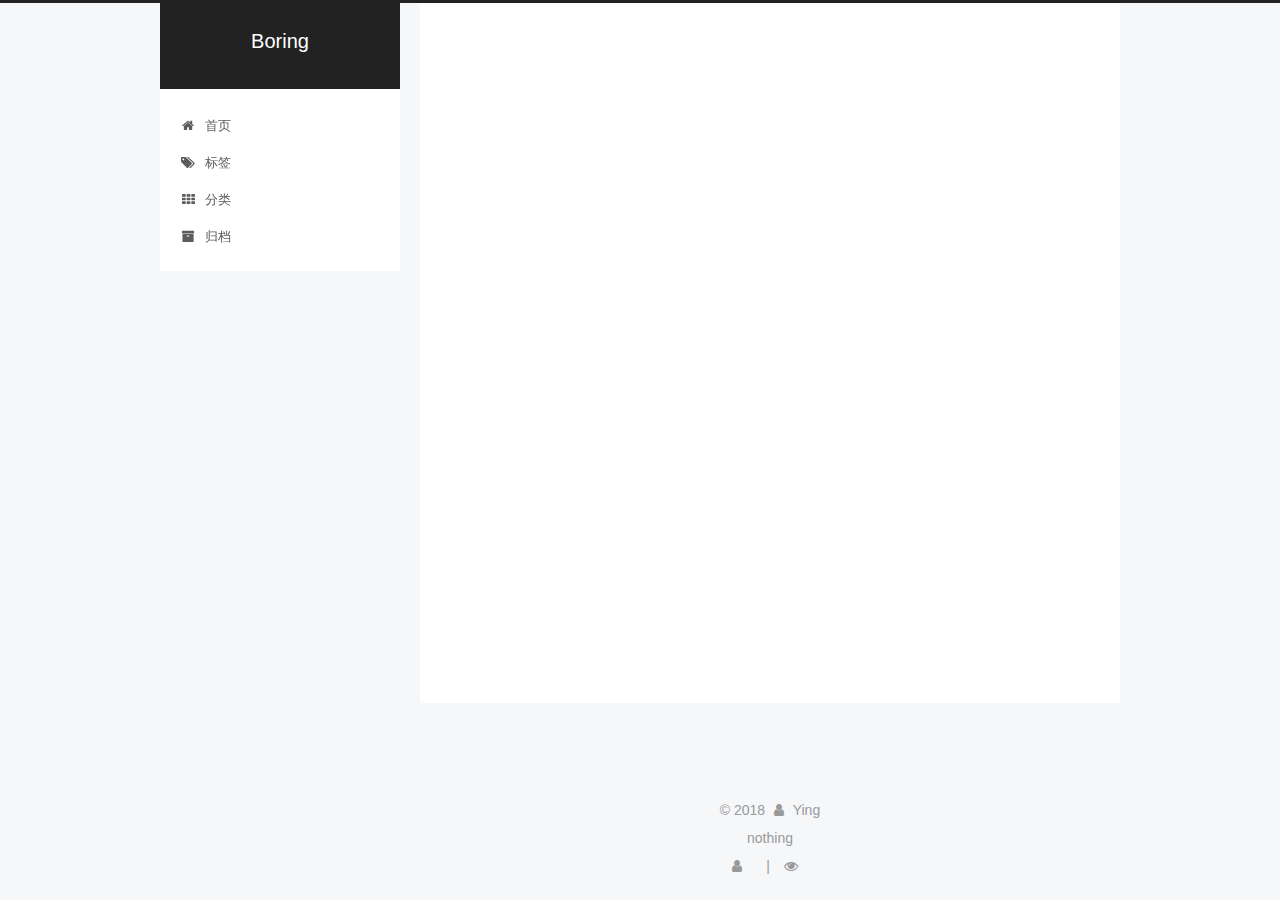
<file: tags/index.html>
<!DOCTYPE html>



  


<html class="theme-next pisces use-motion" lang="zh-Hans">
<head>
  <meta charset="UTF-8"/>
<meta http-equiv="X-UA-Compatible" content="IE=edge" />
<meta name="viewport" content="width=device-width, initial-scale=1, maximum-scale=1"/>
<meta name="theme-color" content="#222">












<meta http-equiv="Cache-Control" content="no-transform" />
<meta http-equiv="Cache-Control" content="no-siteapp" />






















<link href="/lib/font-awesome/css/font-awesome.min.css?v=4.6.2" rel="stylesheet" type="text/css" />

<link href="/css/main.css?v=6.0.1" rel="stylesheet" type="text/css" />


  <link rel="apple-touch-icon" sizes="180x180" href="/images/apple-touch-icon-next.png?v=6.0.1">


  <link rel="icon" type="image/png" sizes="32x32" href="/images/favicon-32x32-next.png?v=6.0.1">


  <link rel="icon" type="image/png" sizes="16x16" href="/images/favicon-16x16-next.png?v=6.0.1">


  <link rel="mask-icon" href="/images/logo.svg?v=6.0.1" color="#222">









<script type="text/javascript" id="hexo.configurations">
  var NexT = window.NexT || {};
  var CONFIG = {
    root: '/',
    scheme: 'Pisces',
    version: '6.0.1',
    sidebar: {"position":"left","display":"post","offset":12,"b2t":false,"scrollpercent":false,"onmobile":false},
    fancybox: false,
    fastclick: false,
    lazyload: false,
    tabs: true,
    motion: {"enable":true,"async":false,"transition":{"post_block":"fadeIn","post_header":"slideDownIn","post_body":"slideDownIn","coll_header":"slideLeftIn","sidebar":"slideUpIn"}},
    algolia: {
      applicationID: '',
      apiKey: '',
      indexName: '',
      hits: {"per_page":10},
      labels: {"input_placeholder":"Search for Posts","hits_empty":"We didn't find any results for the search: ${query}","hits_stats":"${hits} results found in ${time} ms"}
    }
  };
</script>




  
  <meta name="keywords" content="Hexo, NexT" />


<meta name="description" content="self note">
<meta property="og:type" content="website">
<meta property="og:title" content="tags">
<meta property="og:url" content="http://yoursite.com/tags/index.html">
<meta property="og:site_name" content="Boring">
<meta property="og:description" content="self note">
<meta property="og:locale" content="zh-Hans">
<meta property="og:updated_time" content="2018-01-18T11:18:49.000Z">
<meta name="twitter:card" content="summary">
<meta name="twitter:title" content="tags">
<meta name="twitter:description" content="self note">






  <link rel="canonical" href="http://yoursite.com/tags/"/>


  <title>tags | Boring</title>
  









  <noscript>
  <style type="text/css">
    .use-motion .motion-element,
    .use-motion .brand,
    .use-motion .menu-item,
    .sidebar-inner,
    .use-motion .post-block,
    .use-motion .pagination,
    .use-motion .comments,
    .use-motion .post-header,
    .use-motion .post-body,
    .use-motion .collection-title { opacity: initial; }

    .use-motion .logo,
    .use-motion .site-title,
    .use-motion .site-subtitle {
      opacity: initial;
      top: initial;
    }

    .use-motion {
      .logo-line-before i { left: initial; }
      .logo-line-after i { right: initial; }
    }
  </style>
</noscript>

</head>

<body itemscope itemtype="http://schema.org/WebPage" lang="zh-Hans">

  
  
    
  

  <div class="container sidebar-position-left page-post-detail">
    <div class="headband"></div>

    <header id="header" class="header" itemscope itemtype="http://schema.org/WPHeader">
      <div class="header-inner"> <div class="site-brand-wrapper">
  <div class="site-meta ">
    

    <div class="custom-logo-site-title">
      <a href="/"  class="brand" rel="start">
        <span class="logo-line-before"><i></i></span>
        <span class="site-title">Boring</span>
        <span class="logo-line-after"><i></i></span>
      </a>
    </div>
      
        <p class="site-subtitle"></p>
      
  </div>

  <div class="site-nav-toggle">
    <button>
      <span class="btn-bar"></span>
      <span class="btn-bar"></span>
      <span class="btn-bar"></span>
    </button>
  </div>
</div>

<nav class="site-nav">
  

  
    <ul id="menu" class="menu">
      
        
        <li class="menu-item menu-item-home">
          <a href="/" rel="section">
            <i class="menu-item-icon fa fa-fw fa-home"></i> <br />首页</a>
        </li>
      
        
        <li class="menu-item menu-item-tags">
          <a href="/tags/" rel="section">
            <i class="menu-item-icon fa fa-fw fa-tags"></i> <br />标签</a>
        </li>
      
        
        <li class="menu-item menu-item-categories">
          <a href="/categories/" rel="section">
            <i class="menu-item-icon fa fa-fw fa-th"></i> <br />分类</a>
        </li>
      
        
        <li class="menu-item menu-item-archives">
          <a href="/archives/" rel="section">
            <i class="menu-item-icon fa fa-fw fa-archive"></i> <br />归档</a>
        </li>
      

      
    </ul>
  

  
</nav>



 </div>
    </header>

    


    <main id="main" class="main">
      <div class="main-inner">
        <div class="content-wrap">
          <div id="content" class="content">
            

  <div id="posts" class="posts-expand">
    
    
    
    <div class="post-block page">
      <header class="post-header">

	<h1 class="post-title" itemprop="name headline">tags</h1>



</header>

      
      
      
      <div class="post-body">
        
        
          <div class="tag-cloud">
            <div class="tag-cloud-title">
                
                
                  
                    
                  
                
                  
                    
                  
                
                  
                    
                  
                
                目前共计 3 个标签
            </div>
            <div class="tag-cloud-tags">
              <a href="/tags/hash/" style="font-size: 12px; color: #ccc">hash</a> <a href="/tags/node/" style="font-size: 12px; color: #ccc">node</a> <a href="/tags/加密/" style="font-size: 12px; color: #ccc">加密</a>
            </div>
          </div>
        
      </div>
      
      
      
    </div>
    
    
    
  </div>


          </div>
          

        </div>
        
          
  
  <div class="sidebar-toggle">
    <div class="sidebar-toggle-line-wrap">
      <span class="sidebar-toggle-line sidebar-toggle-line-first"></span>
      <span class="sidebar-toggle-line sidebar-toggle-line-middle"></span>
      <span class="sidebar-toggle-line sidebar-toggle-line-last"></span>
    </div>
  </div>

  <aside id="sidebar" class="sidebar">
    
    <div class="sidebar-inner">

      

      

      <section class="site-overview-wrap sidebar-panel sidebar-panel-active">
        <div class="site-overview">
          <div class="site-author motion-element" itemprop="author" itemscope itemtype="http://schema.org/Person">
            
              <p class="site-author-name" itemprop="name">Ying</p>
              <p class="site-description motion-element" itemprop="description">self note</p>
          </div>

          
            <nav class="site-state motion-element">
              
                <div class="site-state-item site-state-posts">
                
                  <a href="/archives/">
                
                    <span class="site-state-item-count">2</span>
                    <span class="site-state-item-name">日志</span>
                  </a>
                </div>
              

              
                
                
                <div class="site-state-item site-state-categories">
                  <a href="/categories/index.html">
                    <span class="site-state-item-count">2</span>
                    <span class="site-state-item-name">分类</span>
                  </a>
                </div>
              

              
                
                
                <div class="site-state-item site-state-tags">
                  <a href="/tags/index.html">
                    <span class="site-state-item-count">3</span>
                    <span class="site-state-item-name">标签</span>
                  </a>
                </div>
              
            </nav>
          

          

          

          
          

          
          

          

        </div>
      </section>

      

      

    </div>
  </aside>


        
      </div>
    </main>

    <footer id="footer" class="footer">
      <div class="footer-inner">
        <div class="copyright">&copy; <span itemprop="copyrightYear">2018</span>
  <span class="with-love">
    <i class="fa fa-user"></i>
  </span>
  <span class="author" itemprop="copyrightHolder">Ying</span>

  

  
</div>



  <div class="powered-by">nothing</div>



  



  






        
<div class="busuanzi-count">
  <script async src="https://dn-lbstatics.qbox.me/busuanzi/2.3/busuanzi.pure.mini.js"></script>

  
    <span class="site-uv">
      <i class="fa fa-user"></i>
      <span class="busuanzi-value" id="busuanzi_value_site_uv"></span>
      
    </span>
  

  
    <span class="site-pv">
      <i class="fa fa-eye"></i>
      <span class="busuanzi-value" id="busuanzi_value_site_pv"></span>
      
    </span>
  
</div>








        
      </div>
    </footer>

    
      <div class="back-to-top">
        <i class="fa fa-arrow-up"></i>
        
      </div>
    

    

  </div>

  

<script type="text/javascript">
  if (Object.prototype.toString.call(window.Promise) !== '[object Function]') {
    window.Promise = null;
  }
</script>


























  
  
    <script type="text/javascript" src="/lib/jquery/index.js?v=2.1.3"></script>
  

  
  
    <script type="text/javascript" src="/lib/velocity/velocity.min.js?v=1.2.1"></script>
  

  
  
    <script type="text/javascript" src="/lib/velocity/velocity.ui.min.js?v=1.2.1"></script>
  


  


  <script type="text/javascript" src="/js/src/utils.js?v=6.0.1"></script>

  <script type="text/javascript" src="/js/src/motion.js?v=6.0.1"></script>



  
  


  <script type="text/javascript" src="/js/src/affix.js?v=6.0.1"></script>

  <script type="text/javascript" src="/js/src/schemes/pisces.js?v=6.0.1"></script>



  
  <script type="text/javascript" src="/js/src/scrollspy.js?v=6.0.1"></script>
<script type="text/javascript" src="/js/src/post-details.js?v=6.0.1"></script>



  


  <script type="text/javascript" src="/js/src/bootstrap.js?v=6.0.1"></script>



  



	





  





  










  





  

  

  

  
  

  

  

  

</body>
</html>
</file>
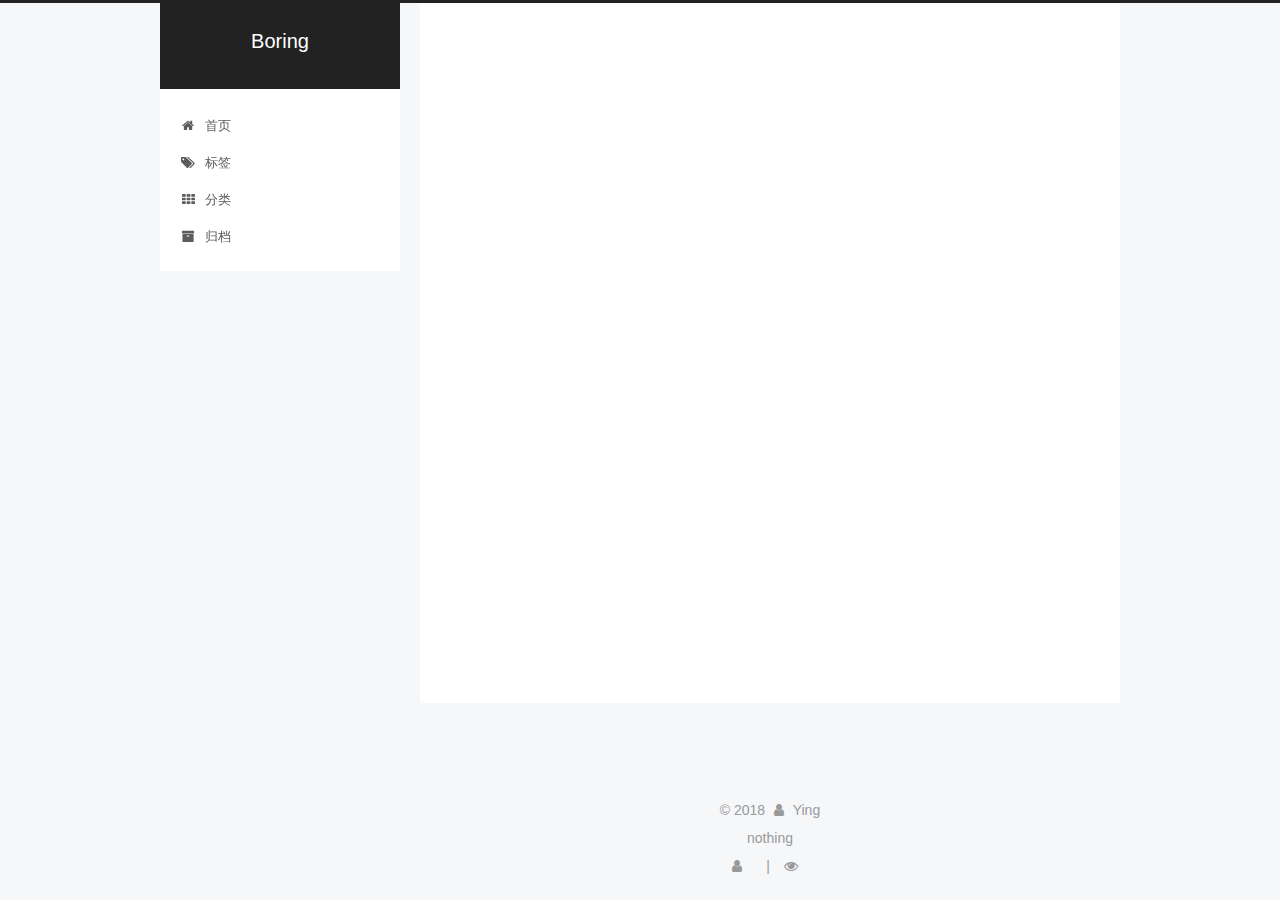
<file: archives/2018/index.html>
<!DOCTYPE html>



  


<html class="theme-next pisces use-motion" lang="zh-Hans">
<head>
  <meta charset="UTF-8"/>
<meta http-equiv="X-UA-Compatible" content="IE=edge" />
<meta name="viewport" content="width=device-width, initial-scale=1, maximum-scale=1"/>
<meta name="theme-color" content="#222">












<meta http-equiv="Cache-Control" content="no-transform" />
<meta http-equiv="Cache-Control" content="no-siteapp" />






















<link href="/lib/font-awesome/css/font-awesome.min.css?v=4.6.2" rel="stylesheet" type="text/css" />

<link href="/css/main.css?v=6.0.1" rel="stylesheet" type="text/css" />


  <link rel="apple-touch-icon" sizes="180x180" href="/images/apple-touch-icon-next.png?v=6.0.1">


  <link rel="icon" type="image/png" sizes="32x32" href="/images/favicon-32x32-next.png?v=6.0.1">


  <link rel="icon" type="image/png" sizes="16x16" href="/images/favicon-16x16-next.png?v=6.0.1">


  <link rel="mask-icon" href="/images/logo.svg?v=6.0.1" color="#222">









<script type="text/javascript" id="hexo.configurations">
  var NexT = window.NexT || {};
  var CONFIG = {
    root: '/',
    scheme: 'Pisces',
    version: '6.0.1',
    sidebar: {"position":"left","display":"post","offset":12,"b2t":false,"scrollpercent":false,"onmobile":false},
    fancybox: false,
    fastclick: false,
    lazyload: false,
    tabs: true,
    motion: {"enable":true,"async":false,"transition":{"post_block":"fadeIn","post_header":"slideDownIn","post_body":"slideDownIn","coll_header":"slideLeftIn","sidebar":"slideUpIn"}},
    algolia: {
      applicationID: '',
      apiKey: '',
      indexName: '',
      hits: {"per_page":10},
      labels: {"input_placeholder":"Search for Posts","hits_empty":"We didn't find any results for the search: ${query}","hits_stats":"${hits} results found in ${time} ms"}
    }
  };
</script>




  
  <meta name="keywords" content="Hexo, NexT" />


<meta name="description" content="self note">
<meta property="og:type" content="website">
<meta property="og:title" content="Boring">
<meta property="og:url" content="http://yoursite.com/archives/2018/index.html">
<meta property="og:site_name" content="Boring">
<meta property="og:description" content="self note">
<meta property="og:locale" content="zh-Hans">
<meta name="twitter:card" content="summary">
<meta name="twitter:title" content="Boring">
<meta name="twitter:description" content="self note">






  <link rel="canonical" href="http://yoursite.com/archives/2018/"/>


  <title>归档 | Boring</title>
  









  <noscript>
  <style type="text/css">
    .use-motion .motion-element,
    .use-motion .brand,
    .use-motion .menu-item,
    .sidebar-inner,
    .use-motion .post-block,
    .use-motion .pagination,
    .use-motion .comments,
    .use-motion .post-header,
    .use-motion .post-body,
    .use-motion .collection-title { opacity: initial; }

    .use-motion .logo,
    .use-motion .site-title,
    .use-motion .site-subtitle {
      opacity: initial;
      top: initial;
    }

    .use-motion {
      .logo-line-before i { left: initial; }
      .logo-line-after i { right: initial; }
    }
  </style>
</noscript>

</head>

<body itemscope itemtype="http://schema.org/WebPage" lang="zh-Hans">

  
  
    
  

  <div class="container sidebar-position-left page-archive">
    <div class="headband"></div>

    <header id="header" class="header" itemscope itemtype="http://schema.org/WPHeader">
      <div class="header-inner"> <div class="site-brand-wrapper">
  <div class="site-meta ">
    

    <div class="custom-logo-site-title">
      <a href="/"  class="brand" rel="start">
        <span class="logo-line-before"><i></i></span>
        <span class="site-title">Boring</span>
        <span class="logo-line-after"><i></i></span>
      </a>
    </div>
      
        <p class="site-subtitle"></p>
      
  </div>

  <div class="site-nav-toggle">
    <button>
      <span class="btn-bar"></span>
      <span class="btn-bar"></span>
      <span class="btn-bar"></span>
    </button>
  </div>
</div>

<nav class="site-nav">
  

  
    <ul id="menu" class="menu">
      
        
        <li class="menu-item menu-item-home">
          <a href="/" rel="section">
            <i class="menu-item-icon fa fa-fw fa-home"></i> <br />首页</a>
        </li>
      
        
        <li class="menu-item menu-item-tags">
          <a href="/tags/" rel="section">
            <i class="menu-item-icon fa fa-fw fa-tags"></i> <br />标签</a>
        </li>
      
        
        <li class="menu-item menu-item-categories">
          <a href="/categories/" rel="section">
            <i class="menu-item-icon fa fa-fw fa-th"></i> <br />分类</a>
        </li>
      
        
        <li class="menu-item menu-item-archives">
          <a href="/archives/" rel="section">
            <i class="menu-item-icon fa fa-fw fa-archive"></i> <br />归档</a>
        </li>
      

      
    </ul>
  

  
</nav>



 </div>
    </header>

    


    <main id="main" class="main">
      <div class="main-inner">
        <div class="content-wrap">
          <div id="content" class="content">
            

  
  
  
  <div class="post-block archive">
    <div id="posts" class="posts-collapse">
      <span class="archive-move-on"></span>

      
      <span class="archive-page-counter">
        
        
        
          
        
        嗯..! 目前共计 2 篇日志。 继续努力。
      </span>
      

      

        
        
        

        
          
          <div class="collection-title">
            <h1 class="archive-year" id="archive-year-2018">2018</h1>
          </div>
        
        

        

  <article class="post post-type-normal" itemscope itemtype="http://schema.org/Article">
    <header class="post-header">

      <h2 class="post-title">
        
            <a class="post-title-link" href="/2018/01/20/node-debug/" itemprop="url">
              
                <span itemprop="name">现在就开始debug node</span>
              
            </a>
        
      </h2>

      <div class="post-meta">
        <time class="post-time" itemprop="dateCreated"
              datetime="2018-01-20T21:07:32+08:00"
              content="2018-01-20" >
          01-20
        </time>
      </div>

    </header>
  </article>



      

        
        
        

        
        

        

  <article class="post post-type-normal" itemscope itemtype="http://schema.org/Article">
    <header class="post-header">

      <h2 class="post-title">
        
            <a class="post-title-link" href="/2018/01/13/encryption/" itemprop="url">
              
                <span itemprop="name">加密算法与hash</span>
              
            </a>
        
      </h2>

      <div class="post-meta">
        <time class="post-time" itemprop="dateCreated"
              datetime="2018-01-13T17:46:42+08:00"
              content="2018-01-13" >
          01-13
        </time>
      </div>

    </header>
  </article>



      

    </div>
  </div>
  
  
  

  



          </div>
          

        </div>
        
          
  
  <div class="sidebar-toggle">
    <div class="sidebar-toggle-line-wrap">
      <span class="sidebar-toggle-line sidebar-toggle-line-first"></span>
      <span class="sidebar-toggle-line sidebar-toggle-line-middle"></span>
      <span class="sidebar-toggle-line sidebar-toggle-line-last"></span>
    </div>
  </div>

  <aside id="sidebar" class="sidebar">
    
    <div class="sidebar-inner">

      

      

      <section class="site-overview-wrap sidebar-panel sidebar-panel-active">
        <div class="site-overview">
          <div class="site-author motion-element" itemprop="author" itemscope itemtype="http://schema.org/Person">
            
              <p class="site-author-name" itemprop="name">Ying</p>
              <p class="site-description motion-element" itemprop="description">self note</p>
          </div>

          
            <nav class="site-state motion-element">
              
                <div class="site-state-item site-state-posts">
                
                  <a href="/archives/">
                
                    <span class="site-state-item-count">2</span>
                    <span class="site-state-item-name">日志</span>
                  </a>
                </div>
              

              
                
                
                <div class="site-state-item site-state-categories">
                  <a href="/categories/index.html">
                    <span class="site-state-item-count">2</span>
                    <span class="site-state-item-name">分类</span>
                  </a>
                </div>
              

              
                
                
                <div class="site-state-item site-state-tags">
                  <a href="/tags/index.html">
                    <span class="site-state-item-count">3</span>
                    <span class="site-state-item-name">标签</span>
                  </a>
                </div>
              
            </nav>
          

          

          

          
          

          
          

          

        </div>
      </section>

      

      

    </div>
  </aside>


        
      </div>
    </main>

    <footer id="footer" class="footer">
      <div class="footer-inner">
        <div class="copyright">&copy; <span itemprop="copyrightYear">2018</span>
  <span class="with-love">
    <i class="fa fa-user"></i>
  </span>
  <span class="author" itemprop="copyrightHolder">Ying</span>

  

  
</div>



  <div class="powered-by">nothing</div>



  



  






        
<div class="busuanzi-count">
  <script async src="https://dn-lbstatics.qbox.me/busuanzi/2.3/busuanzi.pure.mini.js"></script>

  
    <span class="site-uv">
      <i class="fa fa-user"></i>
      <span class="busuanzi-value" id="busuanzi_value_site_uv"></span>
      
    </span>
  

  
    <span class="site-pv">
      <i class="fa fa-eye"></i>
      <span class="busuanzi-value" id="busuanzi_value_site_pv"></span>
      
    </span>
  
</div>








        
      </div>
    </footer>

    
      <div class="back-to-top">
        <i class="fa fa-arrow-up"></i>
        
      </div>
    

    

  </div>

  

<script type="text/javascript">
  if (Object.prototype.toString.call(window.Promise) !== '[object Function]') {
    window.Promise = null;
  }
</script>


























  
  
    <script type="text/javascript" src="/lib/jquery/index.js?v=2.1.3"></script>
  

  
  
    <script type="text/javascript" src="/lib/velocity/velocity.min.js?v=1.2.1"></script>
  

  
  
    <script type="text/javascript" src="/lib/velocity/velocity.ui.min.js?v=1.2.1"></script>
  


  


  <script type="text/javascript" src="/js/src/utils.js?v=6.0.1"></script>

  <script type="text/javascript" src="/js/src/motion.js?v=6.0.1"></script>



  
  


  <script type="text/javascript" src="/js/src/affix.js?v=6.0.1"></script>

  <script type="text/javascript" src="/js/src/schemes/pisces.js?v=6.0.1"></script>



  

  


  <script type="text/javascript" src="/js/src/bootstrap.js?v=6.0.1"></script>



  



	





  





  










  





  

  

  

  
  

  

  

  

</body>
</html>
</file>
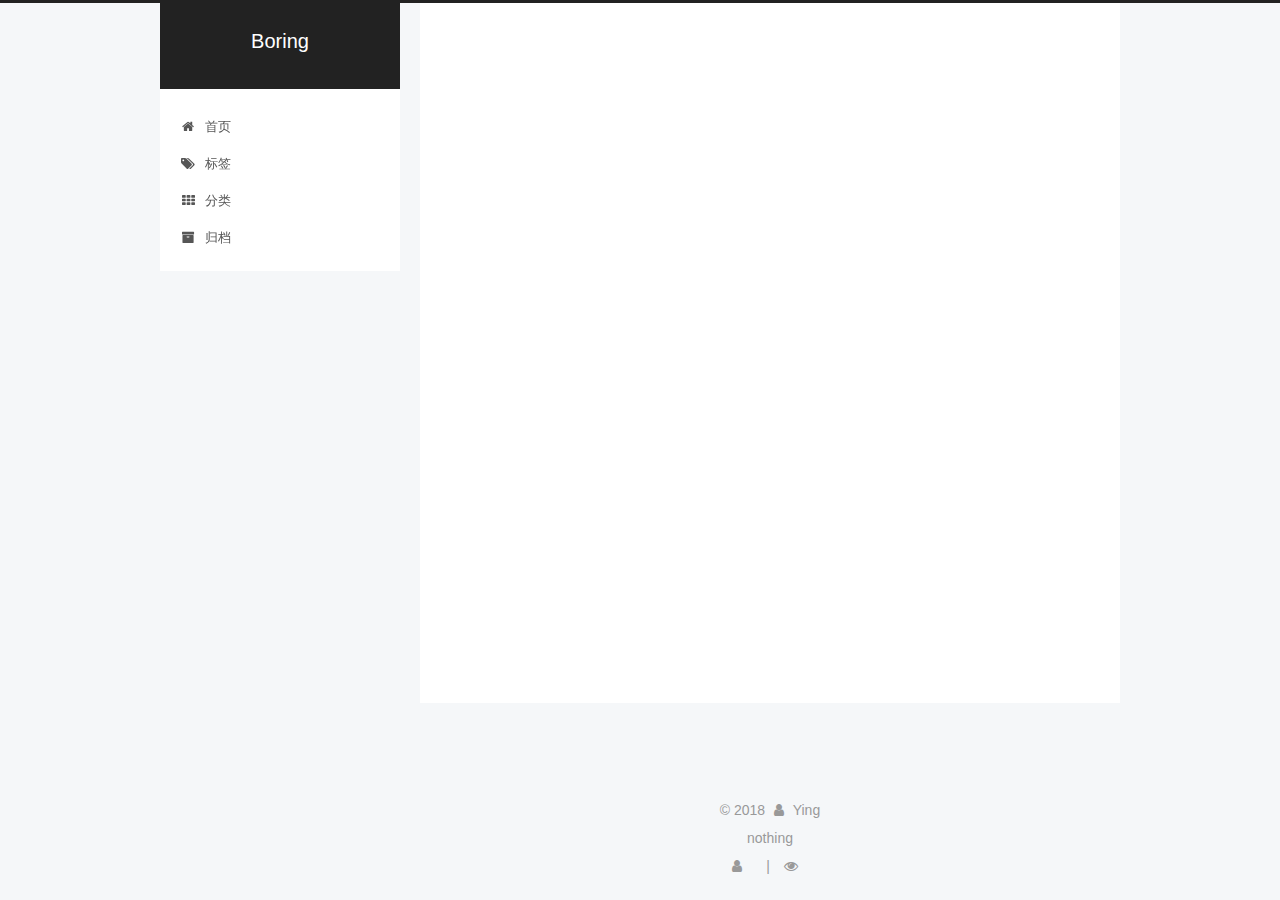
<file: categories/工具/index.html>
<!DOCTYPE html>



  


<html class="theme-next pisces use-motion" lang="zh-Hans">
<head>
  <meta charset="UTF-8"/>
<meta http-equiv="X-UA-Compatible" content="IE=edge" />
<meta name="viewport" content="width=device-width, initial-scale=1, maximum-scale=1"/>
<meta name="theme-color" content="#222">












<meta http-equiv="Cache-Control" content="no-transform" />
<meta http-equiv="Cache-Control" content="no-siteapp" />






















<link href="/lib/font-awesome/css/font-awesome.min.css?v=4.6.2" rel="stylesheet" type="text/css" />

<link href="/css/main.css?v=6.0.1" rel="stylesheet" type="text/css" />


  <link rel="apple-touch-icon" sizes="180x180" href="/images/apple-touch-icon-next.png?v=6.0.1">


  <link rel="icon" type="image/png" sizes="32x32" href="/images/favicon-32x32-next.png?v=6.0.1">


  <link rel="icon" type="image/png" sizes="16x16" href="/images/favicon-16x16-next.png?v=6.0.1">


  <link rel="mask-icon" href="/images/logo.svg?v=6.0.1" color="#222">









<script type="text/javascript" id="hexo.configurations">
  var NexT = window.NexT || {};
  var CONFIG = {
    root: '/',
    scheme: 'Pisces',
    version: '6.0.1',
    sidebar: {"position":"left","display":"post","offset":12,"b2t":false,"scrollpercent":false,"onmobile":false},
    fancybox: false,
    fastclick: false,
    lazyload: false,
    tabs: true,
    motion: {"enable":true,"async":false,"transition":{"post_block":"fadeIn","post_header":"slideDownIn","post_body":"slideDownIn","coll_header":"slideLeftIn","sidebar":"slideUpIn"}},
    algolia: {
      applicationID: '',
      apiKey: '',
      indexName: '',
      hits: {"per_page":10},
      labels: {"input_placeholder":"Search for Posts","hits_empty":"We didn't find any results for the search: ${query}","hits_stats":"${hits} results found in ${time} ms"}
    }
  };
</script>




  
  <meta name="keywords" content="Hexo, NexT" />


<meta name="description" content="self note">
<meta property="og:type" content="website">
<meta property="og:title" content="Boring">
<meta property="og:url" content="http://yoursite.com/categories/工具/index.html">
<meta property="og:site_name" content="Boring">
<meta property="og:description" content="self note">
<meta property="og:locale" content="zh-Hans">
<meta name="twitter:card" content="summary">
<meta name="twitter:title" content="Boring">
<meta name="twitter:description" content="self note">






  <link rel="canonical" href="http://yoursite.com/categories/工具/"/>


  <title>分类: 工具 | Boring</title>
  









  <noscript>
  <style type="text/css">
    .use-motion .motion-element,
    .use-motion .brand,
    .use-motion .menu-item,
    .sidebar-inner,
    .use-motion .post-block,
    .use-motion .pagination,
    .use-motion .comments,
    .use-motion .post-header,
    .use-motion .post-body,
    .use-motion .collection-title { opacity: initial; }

    .use-motion .logo,
    .use-motion .site-title,
    .use-motion .site-subtitle {
      opacity: initial;
      top: initial;
    }

    .use-motion {
      .logo-line-before i { left: initial; }
      .logo-line-after i { right: initial; }
    }
  </style>
</noscript>

</head>

<body itemscope itemtype="http://schema.org/WebPage" lang="zh-Hans">

  
  
    
  

  <div class="container sidebar-position-left ">
    <div class="headband"></div>

    <header id="header" class="header" itemscope itemtype="http://schema.org/WPHeader">
      <div class="header-inner"> <div class="site-brand-wrapper">
  <div class="site-meta ">
    

    <div class="custom-logo-site-title">
      <a href="/"  class="brand" rel="start">
        <span class="logo-line-before"><i></i></span>
        <span class="site-title">Boring</span>
        <span class="logo-line-after"><i></i></span>
      </a>
    </div>
      
        <p class="site-subtitle"></p>
      
  </div>

  <div class="site-nav-toggle">
    <button>
      <span class="btn-bar"></span>
      <span class="btn-bar"></span>
      <span class="btn-bar"></span>
    </button>
  </div>
</div>

<nav class="site-nav">
  

  
    <ul id="menu" class="menu">
      
        
        <li class="menu-item menu-item-home">
          <a href="/" rel="section">
            <i class="menu-item-icon fa fa-fw fa-home"></i> <br />首页</a>
        </li>
      
        
        <li class="menu-item menu-item-tags">
          <a href="/tags/" rel="section">
            <i class="menu-item-icon fa fa-fw fa-tags"></i> <br />标签</a>
        </li>
      
        
        <li class="menu-item menu-item-categories">
          <a href="/categories/" rel="section">
            <i class="menu-item-icon fa fa-fw fa-th"></i> <br />分类</a>
        </li>
      
        
        <li class="menu-item menu-item-archives">
          <a href="/archives/" rel="section">
            <i class="menu-item-icon fa fa-fw fa-archive"></i> <br />归档</a>
        </li>
      

      
    </ul>
  

  
</nav>



 </div>
    </header>

    


    <main id="main" class="main">
      <div class="main-inner">
        <div class="content-wrap">
          <div id="content" class="content">
            

  
  
  
  <div class="post-block category">

    <div id="posts" class="posts-collapse">
      <div class="collection-title">
        <h1>工具<small>分类</small>
        </h1>
      </div>

      
        

  <article class="post post-type-normal" itemscope itemtype="http://schema.org/Article">
    <header class="post-header">

      <h2 class="post-title">
        
            <a class="post-title-link" href="/2018/01/20/node-debug/" itemprop="url">
              
                <span itemprop="name">现在就开始debug node</span>
              
            </a>
        
      </h2>

      <div class="post-meta">
        <time class="post-time" itemprop="dateCreated"
              datetime="2018-01-20T21:07:32+08:00"
              content="2018-01-20" >
          01-20
        </time>
      </div>

    </header>
  </article>


      
    </div>

  </div>
  
  
  

  



          </div>
          

        </div>
        
          
  
  <div class="sidebar-toggle">
    <div class="sidebar-toggle-line-wrap">
      <span class="sidebar-toggle-line sidebar-toggle-line-first"></span>
      <span class="sidebar-toggle-line sidebar-toggle-line-middle"></span>
      <span class="sidebar-toggle-line sidebar-toggle-line-last"></span>
    </div>
  </div>

  <aside id="sidebar" class="sidebar">
    
    <div class="sidebar-inner">

      

      

      <section class="site-overview-wrap sidebar-panel sidebar-panel-active">
        <div class="site-overview">
          <div class="site-author motion-element" itemprop="author" itemscope itemtype="http://schema.org/Person">
            
              <p class="site-author-name" itemprop="name">Ying</p>
              <p class="site-description motion-element" itemprop="description">self note</p>
          </div>

          
            <nav class="site-state motion-element">
              
                <div class="site-state-item site-state-posts">
                
                  <a href="/archives/">
                
                    <span class="site-state-item-count">2</span>
                    <span class="site-state-item-name">日志</span>
                  </a>
                </div>
              

              
                
                
                <div class="site-state-item site-state-categories">
                  <a href="/categories/index.html">
                    <span class="site-state-item-count">2</span>
                    <span class="site-state-item-name">分类</span>
                  </a>
                </div>
              

              
                
                
                <div class="site-state-item site-state-tags">
                  <a href="/tags/index.html">
                    <span class="site-state-item-count">3</span>
                    <span class="site-state-item-name">标签</span>
                  </a>
                </div>
              
            </nav>
          

          

          

          
          

          
          

          

        </div>
      </section>

      

      

    </div>
  </aside>


        
      </div>
    </main>

    <footer id="footer" class="footer">
      <div class="footer-inner">
        <div class="copyright">&copy; <span itemprop="copyrightYear">2018</span>
  <span class="with-love">
    <i class="fa fa-user"></i>
  </span>
  <span class="author" itemprop="copyrightHolder">Ying</span>

  

  
</div>



  <div class="powered-by">nothing</div>



  



  






        
<div class="busuanzi-count">
  <script async src="https://dn-lbstatics.qbox.me/busuanzi/2.3/busuanzi.pure.mini.js"></script>

  
    <span class="site-uv">
      <i class="fa fa-user"></i>
      <span class="busuanzi-value" id="busuanzi_value_site_uv"></span>
      
    </span>
  

  
    <span class="site-pv">
      <i class="fa fa-eye"></i>
      <span class="busuanzi-value" id="busuanzi_value_site_pv"></span>
      
    </span>
  
</div>








        
      </div>
    </footer>

    
      <div class="back-to-top">
        <i class="fa fa-arrow-up"></i>
        
      </div>
    

    

  </div>

  

<script type="text/javascript">
  if (Object.prototype.toString.call(window.Promise) !== '[object Function]') {
    window.Promise = null;
  }
</script>


























  
  
    <script type="text/javascript" src="/lib/jquery/index.js?v=2.1.3"></script>
  

  
  
    <script type="text/javascript" src="/lib/velocity/velocity.min.js?v=1.2.1"></script>
  

  
  
    <script type="text/javascript" src="/lib/velocity/velocity.ui.min.js?v=1.2.1"></script>
  


  


  <script type="text/javascript" src="/js/src/utils.js?v=6.0.1"></script>

  <script type="text/javascript" src="/js/src/motion.js?v=6.0.1"></script>



  
  


  <script type="text/javascript" src="/js/src/affix.js?v=6.0.1"></script>

  <script type="text/javascript" src="/js/src/schemes/pisces.js?v=6.0.1"></script>



  

  


  <script type="text/javascript" src="/js/src/bootstrap.js?v=6.0.1"></script>



  



	





  





  










  





  

  

  

  
  

  

  

  

</body>
</html>
</file>
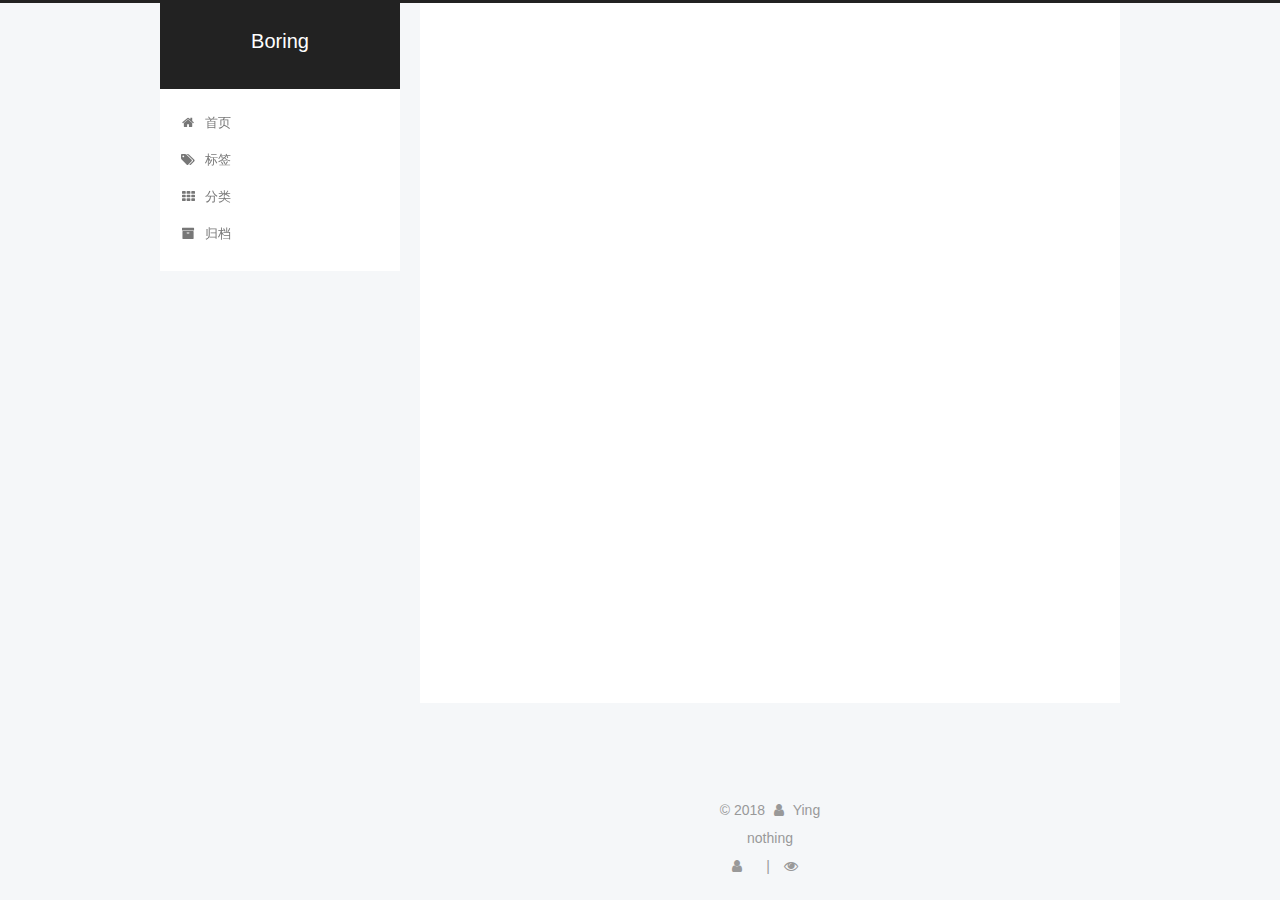
<file: categories/算法/index.html>
<!DOCTYPE html>



  


<html class="theme-next pisces use-motion" lang="zh-Hans">
<head>
  <meta charset="UTF-8"/>
<meta http-equiv="X-UA-Compatible" content="IE=edge" />
<meta name="viewport" content="width=device-width, initial-scale=1, maximum-scale=1"/>
<meta name="theme-color" content="#222">












<meta http-equiv="Cache-Control" content="no-transform" />
<meta http-equiv="Cache-Control" content="no-siteapp" />






















<link href="/lib/font-awesome/css/font-awesome.min.css?v=4.6.2" rel="stylesheet" type="text/css" />

<link href="/css/main.css?v=6.0.1" rel="stylesheet" type="text/css" />


  <link rel="apple-touch-icon" sizes="180x180" href="/images/apple-touch-icon-next.png?v=6.0.1">


  <link rel="icon" type="image/png" sizes="32x32" href="/images/favicon-32x32-next.png?v=6.0.1">


  <link rel="icon" type="image/png" sizes="16x16" href="/images/favicon-16x16-next.png?v=6.0.1">


  <link rel="mask-icon" href="/images/logo.svg?v=6.0.1" color="#222">









<script type="text/javascript" id="hexo.configurations">
  var NexT = window.NexT || {};
  var CONFIG = {
    root: '/',
    scheme: 'Pisces',
    version: '6.0.1',
    sidebar: {"position":"left","display":"post","offset":12,"b2t":false,"scrollpercent":false,"onmobile":false},
    fancybox: false,
    fastclick: false,
    lazyload: false,
    tabs: true,
    motion: {"enable":true,"async":false,"transition":{"post_block":"fadeIn","post_header":"slideDownIn","post_body":"slideDownIn","coll_header":"slideLeftIn","sidebar":"slideUpIn"}},
    algolia: {
      applicationID: '',
      apiKey: '',
      indexName: '',
      hits: {"per_page":10},
      labels: {"input_placeholder":"Search for Posts","hits_empty":"We didn't find any results for the search: ${query}","hits_stats":"${hits} results found in ${time} ms"}
    }
  };
</script>




  
  <meta name="keywords" content="Hexo, NexT" />


<meta name="description" content="self note">
<meta property="og:type" content="website">
<meta property="og:title" content="Boring">
<meta property="og:url" content="http://yoursite.com/categories/算法/index.html">
<meta property="og:site_name" content="Boring">
<meta property="og:description" content="self note">
<meta property="og:locale" content="zh-Hans">
<meta name="twitter:card" content="summary">
<meta name="twitter:title" content="Boring">
<meta name="twitter:description" content="self note">






  <link rel="canonical" href="http://yoursite.com/categories/算法/"/>


  <title>分类: 算法 | Boring</title>
  









  <noscript>
  <style type="text/css">
    .use-motion .motion-element,
    .use-motion .brand,
    .use-motion .menu-item,
    .sidebar-inner,
    .use-motion .post-block,
    .use-motion .pagination,
    .use-motion .comments,
    .use-motion .post-header,
    .use-motion .post-body,
    .use-motion .collection-title { opacity: initial; }

    .use-motion .logo,
    .use-motion .site-title,
    .use-motion .site-subtitle {
      opacity: initial;
      top: initial;
    }

    .use-motion {
      .logo-line-before i { left: initial; }
      .logo-line-after i { right: initial; }
    }
  </style>
</noscript>

</head>

<body itemscope itemtype="http://schema.org/WebPage" lang="zh-Hans">

  
  
    
  

  <div class="container sidebar-position-left ">
    <div class="headband"></div>

    <header id="header" class="header" itemscope itemtype="http://schema.org/WPHeader">
      <div class="header-inner"> <div class="site-brand-wrapper">
  <div class="site-meta ">
    

    <div class="custom-logo-site-title">
      <a href="/"  class="brand" rel="start">
        <span class="logo-line-before"><i></i></span>
        <span class="site-title">Boring</span>
        <span class="logo-line-after"><i></i></span>
      </a>
    </div>
      
        <p class="site-subtitle"></p>
      
  </div>

  <div class="site-nav-toggle">
    <button>
      <span class="btn-bar"></span>
      <span class="btn-bar"></span>
      <span class="btn-bar"></span>
    </button>
  </div>
</div>

<nav class="site-nav">
  

  
    <ul id="menu" class="menu">
      
        
        <li class="menu-item menu-item-home">
          <a href="/" rel="section">
            <i class="menu-item-icon fa fa-fw fa-home"></i> <br />首页</a>
        </li>
      
        
        <li class="menu-item menu-item-tags">
          <a href="/tags/" rel="section">
            <i class="menu-item-icon fa fa-fw fa-tags"></i> <br />标签</a>
        </li>
      
        
        <li class="menu-item menu-item-categories">
          <a href="/categories/" rel="section">
            <i class="menu-item-icon fa fa-fw fa-th"></i> <br />分类</a>
        </li>
      
        
        <li class="menu-item menu-item-archives">
          <a href="/archives/" rel="section">
            <i class="menu-item-icon fa fa-fw fa-archive"></i> <br />归档</a>
        </li>
      

      
    </ul>
  

  
</nav>



 </div>
    </header>

    


    <main id="main" class="main">
      <div class="main-inner">
        <div class="content-wrap">
          <div id="content" class="content">
            

  
  
  
  <div class="post-block category">

    <div id="posts" class="posts-collapse">
      <div class="collection-title">
        <h1>算法<small>分类</small>
        </h1>
      </div>

      
        

  <article class="post post-type-normal" itemscope itemtype="http://schema.org/Article">
    <header class="post-header">

      <h2 class="post-title">
        
            <a class="post-title-link" href="/2018/01/13/encryption/" itemprop="url">
              
                <span itemprop="name">加密算法与hash</span>
              
            </a>
        
      </h2>

      <div class="post-meta">
        <time class="post-time" itemprop="dateCreated"
              datetime="2018-01-13T17:46:42+08:00"
              content="2018-01-13" >
          01-13
        </time>
      </div>

    </header>
  </article>


      
    </div>

  </div>
  
  
  

  



          </div>
          

        </div>
        
          
  
  <div class="sidebar-toggle">
    <div class="sidebar-toggle-line-wrap">
      <span class="sidebar-toggle-line sidebar-toggle-line-first"></span>
      <span class="sidebar-toggle-line sidebar-toggle-line-middle"></span>
      <span class="sidebar-toggle-line sidebar-toggle-line-last"></span>
    </div>
  </div>

  <aside id="sidebar" class="sidebar">
    
    <div class="sidebar-inner">

      

      

      <section class="site-overview-wrap sidebar-panel sidebar-panel-active">
        <div class="site-overview">
          <div class="site-author motion-element" itemprop="author" itemscope itemtype="http://schema.org/Person">
            
              <p class="site-author-name" itemprop="name">Ying</p>
              <p class="site-description motion-element" itemprop="description">self note</p>
          </div>

          
            <nav class="site-state motion-element">
              
                <div class="site-state-item site-state-posts">
                
                  <a href="/archives/">
                
                    <span class="site-state-item-count">2</span>
                    <span class="site-state-item-name">日志</span>
                  </a>
                </div>
              

              
                
                
                <div class="site-state-item site-state-categories">
                  <a href="/categories/index.html">
                    <span class="site-state-item-count">2</span>
                    <span class="site-state-item-name">分类</span>
                  </a>
                </div>
              

              
                
                
                <div class="site-state-item site-state-tags">
                  <a href="/tags/index.html">
                    <span class="site-state-item-count">3</span>
                    <span class="site-state-item-name">标签</span>
                  </a>
                </div>
              
            </nav>
          

          

          

          
          

          
          

          

        </div>
      </section>

      

      

    </div>
  </aside>


        
      </div>
    </main>

    <footer id="footer" class="footer">
      <div class="footer-inner">
        <div class="copyright">&copy; <span itemprop="copyrightYear">2018</span>
  <span class="with-love">
    <i class="fa fa-user"></i>
  </span>
  <span class="author" itemprop="copyrightHolder">Ying</span>

  

  
</div>



  <div class="powered-by">nothing</div>



  



  






        
<div class="busuanzi-count">
  <script async src="https://dn-lbstatics.qbox.me/busuanzi/2.3/busuanzi.pure.mini.js"></script>

  
    <span class="site-uv">
      <i class="fa fa-user"></i>
      <span class="busuanzi-value" id="busuanzi_value_site_uv"></span>
      
    </span>
  

  
    <span class="site-pv">
      <i class="fa fa-eye"></i>
      <span class="busuanzi-value" id="busuanzi_value_site_pv"></span>
      
    </span>
  
</div>








        
      </div>
    </footer>

    
      <div class="back-to-top">
        <i class="fa fa-arrow-up"></i>
        
      </div>
    

    

  </div>

  

<script type="text/javascript">
  if (Object.prototype.toString.call(window.Promise) !== '[object Function]') {
    window.Promise = null;
  }
</script>


























  
  
    <script type="text/javascript" src="/lib/jquery/index.js?v=2.1.3"></script>
  

  
  
    <script type="text/javascript" src="/lib/velocity/velocity.min.js?v=1.2.1"></script>
  

  
  
    <script type="text/javascript" src="/lib/velocity/velocity.ui.min.js?v=1.2.1"></script>
  


  


  <script type="text/javascript" src="/js/src/utils.js?v=6.0.1"></script>

  <script type="text/javascript" src="/js/src/motion.js?v=6.0.1"></script>



  
  


  <script type="text/javascript" src="/js/src/affix.js?v=6.0.1"></script>

  <script type="text/javascript" src="/js/src/schemes/pisces.js?v=6.0.1"></script>



  

  


  <script type="text/javascript" src="/js/src/bootstrap.js?v=6.0.1"></script>



  



	





  





  










  





  

  

  

  
  

  

  

  

</body>
</html>
</file>
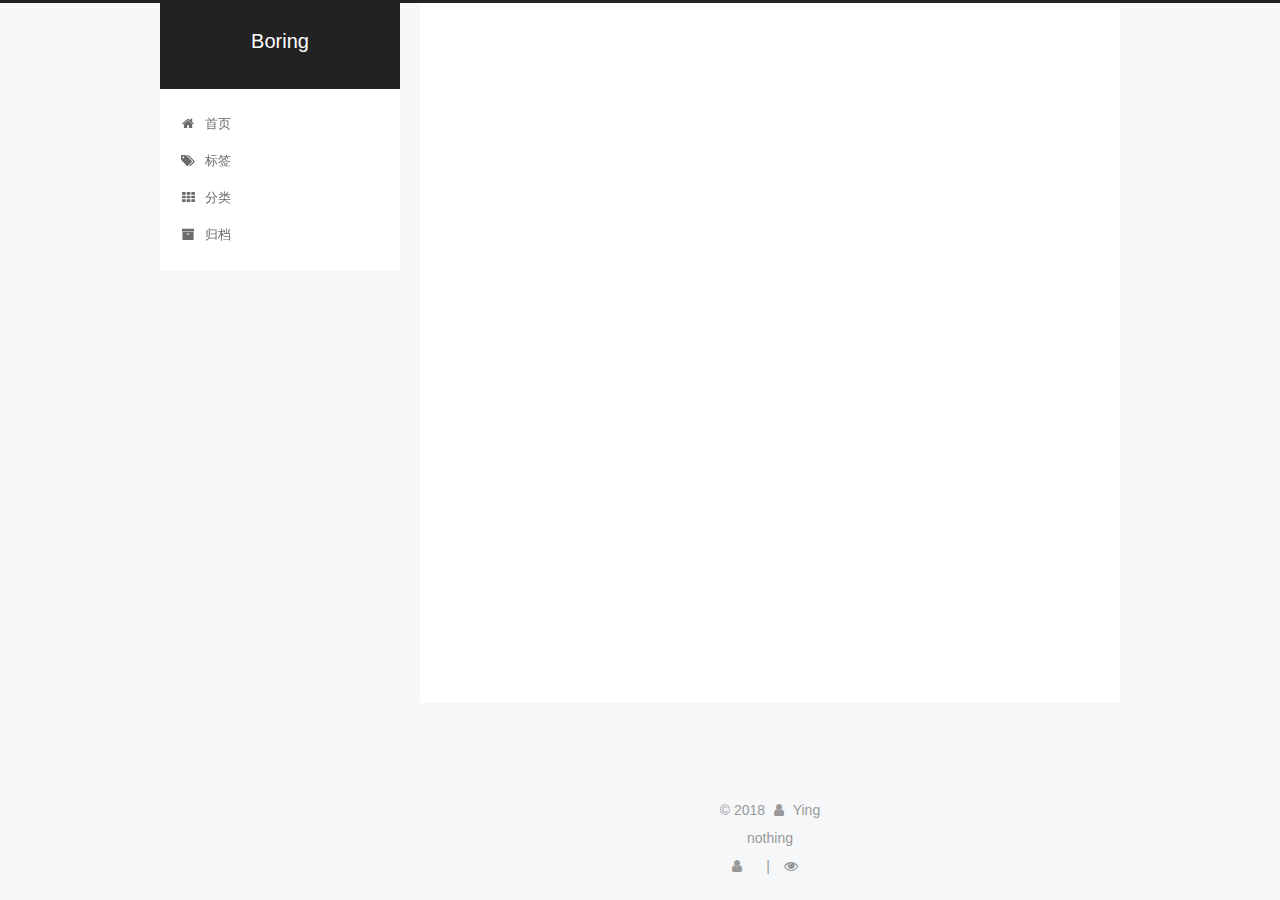
<file: tags/hash/index.html>
<!DOCTYPE html>



  


<html class="theme-next pisces use-motion" lang="zh-Hans">
<head>
  <meta charset="UTF-8"/>
<meta http-equiv="X-UA-Compatible" content="IE=edge" />
<meta name="viewport" content="width=device-width, initial-scale=1, maximum-scale=1"/>
<meta name="theme-color" content="#222">












<meta http-equiv="Cache-Control" content="no-transform" />
<meta http-equiv="Cache-Control" content="no-siteapp" />






















<link href="/lib/font-awesome/css/font-awesome.min.css?v=4.6.2" rel="stylesheet" type="text/css" />

<link href="/css/main.css?v=6.0.1" rel="stylesheet" type="text/css" />


  <link rel="apple-touch-icon" sizes="180x180" href="/images/apple-touch-icon-next.png?v=6.0.1">


  <link rel="icon" type="image/png" sizes="32x32" href="/images/favicon-32x32-next.png?v=6.0.1">


  <link rel="icon" type="image/png" sizes="16x16" href="/images/favicon-16x16-next.png?v=6.0.1">


  <link rel="mask-icon" href="/images/logo.svg?v=6.0.1" color="#222">









<script type="text/javascript" id="hexo.configurations">
  var NexT = window.NexT || {};
  var CONFIG = {
    root: '/',
    scheme: 'Pisces',
    version: '6.0.1',
    sidebar: {"position":"left","display":"post","offset":12,"b2t":false,"scrollpercent":false,"onmobile":false},
    fancybox: false,
    fastclick: false,
    lazyload: false,
    tabs: true,
    motion: {"enable":true,"async":false,"transition":{"post_block":"fadeIn","post_header":"slideDownIn","post_body":"slideDownIn","coll_header":"slideLeftIn","sidebar":"slideUpIn"}},
    algolia: {
      applicationID: '',
      apiKey: '',
      indexName: '',
      hits: {"per_page":10},
      labels: {"input_placeholder":"Search for Posts","hits_empty":"We didn't find any results for the search: ${query}","hits_stats":"${hits} results found in ${time} ms"}
    }
  };
</script>




  
  <meta name="keywords" content="Hexo, NexT" />


<meta name="description" content="self note">
<meta property="og:type" content="website">
<meta property="og:title" content="Boring">
<meta property="og:url" content="http://yoursite.com/tags/hash/index.html">
<meta property="og:site_name" content="Boring">
<meta property="og:description" content="self note">
<meta property="og:locale" content="zh-Hans">
<meta name="twitter:card" content="summary">
<meta name="twitter:title" content="Boring">
<meta name="twitter:description" content="self note">






  <link rel="canonical" href="http://yoursite.com/tags/hash/"/>


  <title>标签: hash | Boring</title>
  









  <noscript>
  <style type="text/css">
    .use-motion .motion-element,
    .use-motion .brand,
    .use-motion .menu-item,
    .sidebar-inner,
    .use-motion .post-block,
    .use-motion .pagination,
    .use-motion .comments,
    .use-motion .post-header,
    .use-motion .post-body,
    .use-motion .collection-title { opacity: initial; }

    .use-motion .logo,
    .use-motion .site-title,
    .use-motion .site-subtitle {
      opacity: initial;
      top: initial;
    }

    .use-motion {
      .logo-line-before i { left: initial; }
      .logo-line-after i { right: initial; }
    }
  </style>
</noscript>

</head>

<body itemscope itemtype="http://schema.org/WebPage" lang="zh-Hans">

  
  
    
  

  <div class="container sidebar-position-left ">
    <div class="headband"></div>

    <header id="header" class="header" itemscope itemtype="http://schema.org/WPHeader">
      <div class="header-inner"> <div class="site-brand-wrapper">
  <div class="site-meta ">
    

    <div class="custom-logo-site-title">
      <a href="/"  class="brand" rel="start">
        <span class="logo-line-before"><i></i></span>
        <span class="site-title">Boring</span>
        <span class="logo-line-after"><i></i></span>
      </a>
    </div>
      
        <p class="site-subtitle"></p>
      
  </div>

  <div class="site-nav-toggle">
    <button>
      <span class="btn-bar"></span>
      <span class="btn-bar"></span>
      <span class="btn-bar"></span>
    </button>
  </div>
</div>

<nav class="site-nav">
  

  
    <ul id="menu" class="menu">
      
        
        <li class="menu-item menu-item-home">
          <a href="/" rel="section">
            <i class="menu-item-icon fa fa-fw fa-home"></i> <br />首页</a>
        </li>
      
        
        <li class="menu-item menu-item-tags">
          <a href="/tags/" rel="section">
            <i class="menu-item-icon fa fa-fw fa-tags"></i> <br />标签</a>
        </li>
      
        
        <li class="menu-item menu-item-categories">
          <a href="/categories/" rel="section">
            <i class="menu-item-icon fa fa-fw fa-th"></i> <br />分类</a>
        </li>
      
        
        <li class="menu-item menu-item-archives">
          <a href="/archives/" rel="section">
            <i class="menu-item-icon fa fa-fw fa-archive"></i> <br />归档</a>
        </li>
      

      
    </ul>
  

  
</nav>



 </div>
    </header>

    


    <main id="main" class="main">
      <div class="main-inner">
        <div class="content-wrap">
          <div id="content" class="content">
            

  
  
  
  <div class="post-block tag">

    <div id="posts" class="posts-collapse">
      <div class="collection-title">
        <h1>hash<small>标签</small>
        </h1>
      </div>

      
        

  <article class="post post-type-normal" itemscope itemtype="http://schema.org/Article">
    <header class="post-header">

      <h2 class="post-title">
        
            <a class="post-title-link" href="/2018/01/13/encryption/" itemprop="url">
              
                <span itemprop="name">加密算法与hash</span>
              
            </a>
        
      </h2>

      <div class="post-meta">
        <time class="post-time" itemprop="dateCreated"
              datetime="2018-01-13T17:46:42+08:00"
              content="2018-01-13" >
          01-13
        </time>
      </div>

    </header>
  </article>


      
    </div>

  </div>
  
  
  

  


          </div>
          

        </div>
        
          
  
  <div class="sidebar-toggle">
    <div class="sidebar-toggle-line-wrap">
      <span class="sidebar-toggle-line sidebar-toggle-line-first"></span>
      <span class="sidebar-toggle-line sidebar-toggle-line-middle"></span>
      <span class="sidebar-toggle-line sidebar-toggle-line-last"></span>
    </div>
  </div>

  <aside id="sidebar" class="sidebar">
    
    <div class="sidebar-inner">

      

      

      <section class="site-overview-wrap sidebar-panel sidebar-panel-active">
        <div class="site-overview">
          <div class="site-author motion-element" itemprop="author" itemscope itemtype="http://schema.org/Person">
            
              <p class="site-author-name" itemprop="name">Ying</p>
              <p class="site-description motion-element" itemprop="description">self note</p>
          </div>

          
            <nav class="site-state motion-element">
              
                <div class="site-state-item site-state-posts">
                
                  <a href="/archives/">
                
                    <span class="site-state-item-count">2</span>
                    <span class="site-state-item-name">日志</span>
                  </a>
                </div>
              

              
                
                
                <div class="site-state-item site-state-categories">
                  <a href="/categories/index.html">
                    <span class="site-state-item-count">2</span>
                    <span class="site-state-item-name">分类</span>
                  </a>
                </div>
              

              
                
                
                <div class="site-state-item site-state-tags">
                  <a href="/tags/index.html">
                    <span class="site-state-item-count">3</span>
                    <span class="site-state-item-name">标签</span>
                  </a>
                </div>
              
            </nav>
          

          

          

          
          

          
          

          

        </div>
      </section>

      

      

    </div>
  </aside>


        
      </div>
    </main>

    <footer id="footer" class="footer">
      <div class="footer-inner">
        <div class="copyright">&copy; <span itemprop="copyrightYear">2018</span>
  <span class="with-love">
    <i class="fa fa-user"></i>
  </span>
  <span class="author" itemprop="copyrightHolder">Ying</span>

  

  
</div>



  <div class="powered-by">nothing</div>



  



  






        
<div class="busuanzi-count">
  <script async src="https://dn-lbstatics.qbox.me/busuanzi/2.3/busuanzi.pure.mini.js"></script>

  
    <span class="site-uv">
      <i class="fa fa-user"></i>
      <span class="busuanzi-value" id="busuanzi_value_site_uv"></span>
      
    </span>
  

  
    <span class="site-pv">
      <i class="fa fa-eye"></i>
      <span class="busuanzi-value" id="busuanzi_value_site_pv"></span>
      
    </span>
  
</div>








        
      </div>
    </footer>

    
      <div class="back-to-top">
        <i class="fa fa-arrow-up"></i>
        
      </div>
    

    

  </div>

  

<script type="text/javascript">
  if (Object.prototype.toString.call(window.Promise) !== '[object Function]') {
    window.Promise = null;
  }
</script>


























  
  
    <script type="text/javascript" src="/lib/jquery/index.js?v=2.1.3"></script>
  

  
  
    <script type="text/javascript" src="/lib/velocity/velocity.min.js?v=1.2.1"></script>
  

  
  
    <script type="text/javascript" src="/lib/velocity/velocity.ui.min.js?v=1.2.1"></script>
  


  


  <script type="text/javascript" src="/js/src/utils.js?v=6.0.1"></script>

  <script type="text/javascript" src="/js/src/motion.js?v=6.0.1"></script>



  
  


  <script type="text/javascript" src="/js/src/affix.js?v=6.0.1"></script>

  <script type="text/javascript" src="/js/src/schemes/pisces.js?v=6.0.1"></script>



  

  


  <script type="text/javascript" src="/js/src/bootstrap.js?v=6.0.1"></script>



  



	





  





  










  





  

  

  

  
  

  

  

  

</body>
</html>
</file>
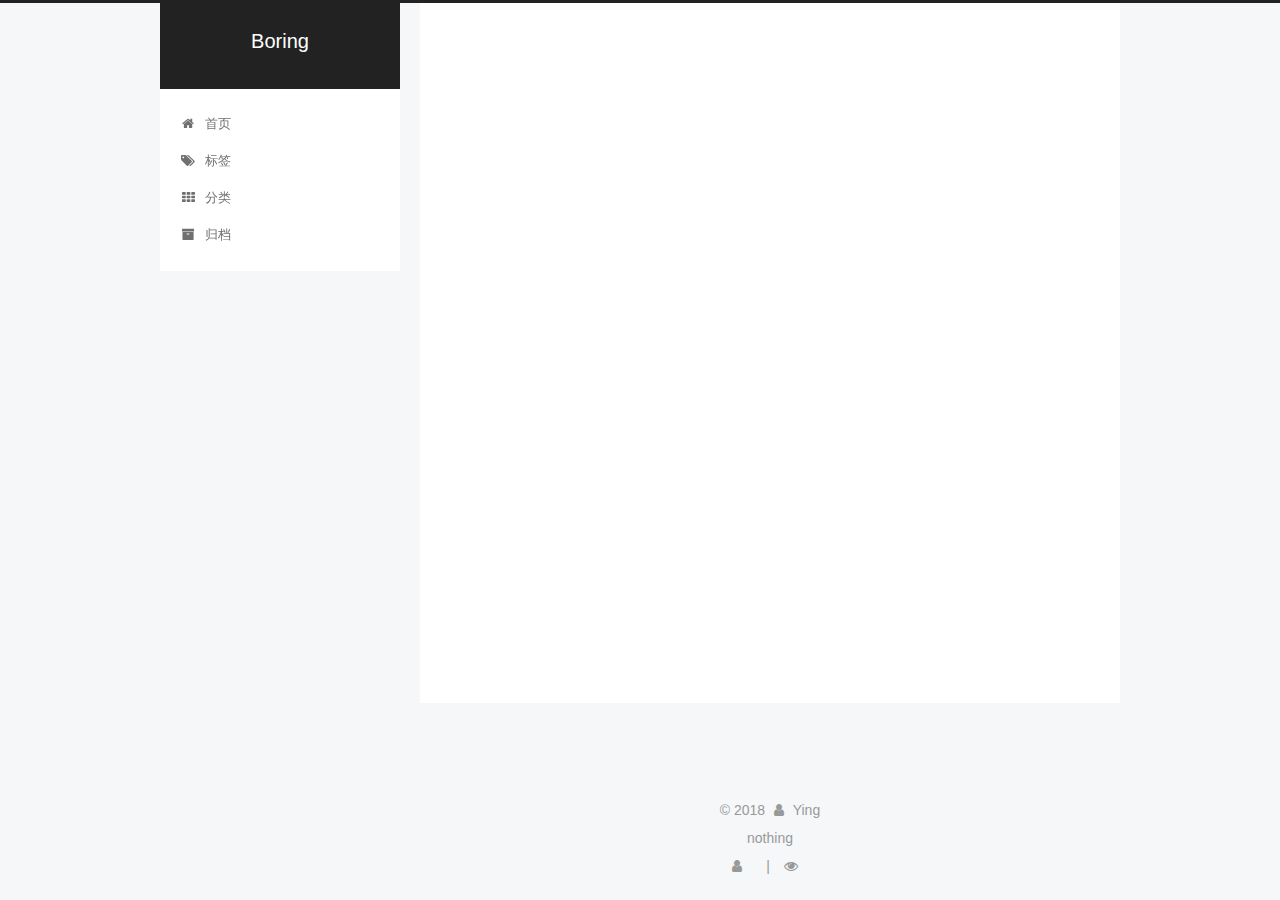
<file: tags/node/index.html>
<!DOCTYPE html>



  


<html class="theme-next pisces use-motion" lang="zh-Hans">
<head>
  <meta charset="UTF-8"/>
<meta http-equiv="X-UA-Compatible" content="IE=edge" />
<meta name="viewport" content="width=device-width, initial-scale=1, maximum-scale=1"/>
<meta name="theme-color" content="#222">












<meta http-equiv="Cache-Control" content="no-transform" />
<meta http-equiv="Cache-Control" content="no-siteapp" />






















<link href="/lib/font-awesome/css/font-awesome.min.css?v=4.6.2" rel="stylesheet" type="text/css" />

<link href="/css/main.css?v=6.0.1" rel="stylesheet" type="text/css" />


  <link rel="apple-touch-icon" sizes="180x180" href="/images/apple-touch-icon-next.png?v=6.0.1">


  <link rel="icon" type="image/png" sizes="32x32" href="/images/favicon-32x32-next.png?v=6.0.1">


  <link rel="icon" type="image/png" sizes="16x16" href="/images/favicon-16x16-next.png?v=6.0.1">


  <link rel="mask-icon" href="/images/logo.svg?v=6.0.1" color="#222">









<script type="text/javascript" id="hexo.configurations">
  var NexT = window.NexT || {};
  var CONFIG = {
    root: '/',
    scheme: 'Pisces',
    version: '6.0.1',
    sidebar: {"position":"left","display":"post","offset":12,"b2t":false,"scrollpercent":false,"onmobile":false},
    fancybox: false,
    fastclick: false,
    lazyload: false,
    tabs: true,
    motion: {"enable":true,"async":false,"transition":{"post_block":"fadeIn","post_header":"slideDownIn","post_body":"slideDownIn","coll_header":"slideLeftIn","sidebar":"slideUpIn"}},
    algolia: {
      applicationID: '',
      apiKey: '',
      indexName: '',
      hits: {"per_page":10},
      labels: {"input_placeholder":"Search for Posts","hits_empty":"We didn't find any results for the search: ${query}","hits_stats":"${hits} results found in ${time} ms"}
    }
  };
</script>




  
  <meta name="keywords" content="Hexo, NexT" />


<meta name="description" content="self note">
<meta property="og:type" content="website">
<meta property="og:title" content="Boring">
<meta property="og:url" content="http://yoursite.com/tags/node/index.html">
<meta property="og:site_name" content="Boring">
<meta property="og:description" content="self note">
<meta property="og:locale" content="zh-Hans">
<meta name="twitter:card" content="summary">
<meta name="twitter:title" content="Boring">
<meta name="twitter:description" content="self note">






  <link rel="canonical" href="http://yoursite.com/tags/node/"/>


  <title>标签: node | Boring</title>
  









  <noscript>
  <style type="text/css">
    .use-motion .motion-element,
    .use-motion .brand,
    .use-motion .menu-item,
    .sidebar-inner,
    .use-motion .post-block,
    .use-motion .pagination,
    .use-motion .comments,
    .use-motion .post-header,
    .use-motion .post-body,
    .use-motion .collection-title { opacity: initial; }

    .use-motion .logo,
    .use-motion .site-title,
    .use-motion .site-subtitle {
      opacity: initial;
      top: initial;
    }

    .use-motion {
      .logo-line-before i { left: initial; }
      .logo-line-after i { right: initial; }
    }
  </style>
</noscript>

</head>

<body itemscope itemtype="http://schema.org/WebPage" lang="zh-Hans">

  
  
    
  

  <div class="container sidebar-position-left ">
    <div class="headband"></div>

    <header id="header" class="header" itemscope itemtype="http://schema.org/WPHeader">
      <div class="header-inner"> <div class="site-brand-wrapper">
  <div class="site-meta ">
    

    <div class="custom-logo-site-title">
      <a href="/"  class="brand" rel="start">
        <span class="logo-line-before"><i></i></span>
        <span class="site-title">Boring</span>
        <span class="logo-line-after"><i></i></span>
      </a>
    </div>
      
        <p class="site-subtitle"></p>
      
  </div>

  <div class="site-nav-toggle">
    <button>
      <span class="btn-bar"></span>
      <span class="btn-bar"></span>
      <span class="btn-bar"></span>
    </button>
  </div>
</div>

<nav class="site-nav">
  

  
    <ul id="menu" class="menu">
      
        
        <li class="menu-item menu-item-home">
          <a href="/" rel="section">
            <i class="menu-item-icon fa fa-fw fa-home"></i> <br />首页</a>
        </li>
      
        
        <li class="menu-item menu-item-tags">
          <a href="/tags/" rel="section">
            <i class="menu-item-icon fa fa-fw fa-tags"></i> <br />标签</a>
        </li>
      
        
        <li class="menu-item menu-item-categories">
          <a href="/categories/" rel="section">
            <i class="menu-item-icon fa fa-fw fa-th"></i> <br />分类</a>
        </li>
      
        
        <li class="menu-item menu-item-archives">
          <a href="/archives/" rel="section">
            <i class="menu-item-icon fa fa-fw fa-archive"></i> <br />归档</a>
        </li>
      

      
    </ul>
  

  
</nav>



 </div>
    </header>

    


    <main id="main" class="main">
      <div class="main-inner">
        <div class="content-wrap">
          <div id="content" class="content">
            

  
  
  
  <div class="post-block tag">

    <div id="posts" class="posts-collapse">
      <div class="collection-title">
        <h1>node<small>标签</small>
        </h1>
      </div>

      
        

  <article class="post post-type-normal" itemscope itemtype="http://schema.org/Article">
    <header class="post-header">

      <h2 class="post-title">
        
            <a class="post-title-link" href="/2018/01/20/node-debug/" itemprop="url">
              
                <span itemprop="name">现在就开始debug node</span>
              
            </a>
        
      </h2>

      <div class="post-meta">
        <time class="post-time" itemprop="dateCreated"
              datetime="2018-01-20T21:07:32+08:00"
              content="2018-01-20" >
          01-20
        </time>
      </div>

    </header>
  </article>


      
    </div>

  </div>
  
  
  

  


          </div>
          

        </div>
        
          
  
  <div class="sidebar-toggle">
    <div class="sidebar-toggle-line-wrap">
      <span class="sidebar-toggle-line sidebar-toggle-line-first"></span>
      <span class="sidebar-toggle-line sidebar-toggle-line-middle"></span>
      <span class="sidebar-toggle-line sidebar-toggle-line-last"></span>
    </div>
  </div>

  <aside id="sidebar" class="sidebar">
    
    <div class="sidebar-inner">

      

      

      <section class="site-overview-wrap sidebar-panel sidebar-panel-active">
        <div class="site-overview">
          <div class="site-author motion-element" itemprop="author" itemscope itemtype="http://schema.org/Person">
            
              <p class="site-author-name" itemprop="name">Ying</p>
              <p class="site-description motion-element" itemprop="description">self note</p>
          </div>

          
            <nav class="site-state motion-element">
              
                <div class="site-state-item site-state-posts">
                
                  <a href="/archives/">
                
                    <span class="site-state-item-count">2</span>
                    <span class="site-state-item-name">日志</span>
                  </a>
                </div>
              

              
                
                
                <div class="site-state-item site-state-categories">
                  <a href="/categories/index.html">
                    <span class="site-state-item-count">2</span>
                    <span class="site-state-item-name">分类</span>
                  </a>
                </div>
              

              
                
                
                <div class="site-state-item site-state-tags">
                  <a href="/tags/index.html">
                    <span class="site-state-item-count">3</span>
                    <span class="site-state-item-name">标签</span>
                  </a>
                </div>
              
            </nav>
          

          

          

          
          

          
          

          

        </div>
      </section>

      

      

    </div>
  </aside>


        
      </div>
    </main>

    <footer id="footer" class="footer">
      <div class="footer-inner">
        <div class="copyright">&copy; <span itemprop="copyrightYear">2018</span>
  <span class="with-love">
    <i class="fa fa-user"></i>
  </span>
  <span class="author" itemprop="copyrightHolder">Ying</span>

  

  
</div>



  <div class="powered-by">nothing</div>



  



  






        
<div class="busuanzi-count">
  <script async src="https://dn-lbstatics.qbox.me/busuanzi/2.3/busuanzi.pure.mini.js"></script>

  
    <span class="site-uv">
      <i class="fa fa-user"></i>
      <span class="busuanzi-value" id="busuanzi_value_site_uv"></span>
      
    </span>
  

  
    <span class="site-pv">
      <i class="fa fa-eye"></i>
      <span class="busuanzi-value" id="busuanzi_value_site_pv"></span>
      
    </span>
  
</div>








        
      </div>
    </footer>

    
      <div class="back-to-top">
        <i class="fa fa-arrow-up"></i>
        
      </div>
    

    

  </div>

  

<script type="text/javascript">
  if (Object.prototype.toString.call(window.Promise) !== '[object Function]') {
    window.Promise = null;
  }
</script>


























  
  
    <script type="text/javascript" src="/lib/jquery/index.js?v=2.1.3"></script>
  

  
  
    <script type="text/javascript" src="/lib/velocity/velocity.min.js?v=1.2.1"></script>
  

  
  
    <script type="text/javascript" src="/lib/velocity/velocity.ui.min.js?v=1.2.1"></script>
  


  


  <script type="text/javascript" src="/js/src/utils.js?v=6.0.1"></script>

  <script type="text/javascript" src="/js/src/motion.js?v=6.0.1"></script>



  
  


  <script type="text/javascript" src="/js/src/affix.js?v=6.0.1"></script>

  <script type="text/javascript" src="/js/src/schemes/pisces.js?v=6.0.1"></script>



  

  


  <script type="text/javascript" src="/js/src/bootstrap.js?v=6.0.1"></script>



  



	





  





  










  





  

  

  

  
  

  

  

  

</body>
</html>
</file>
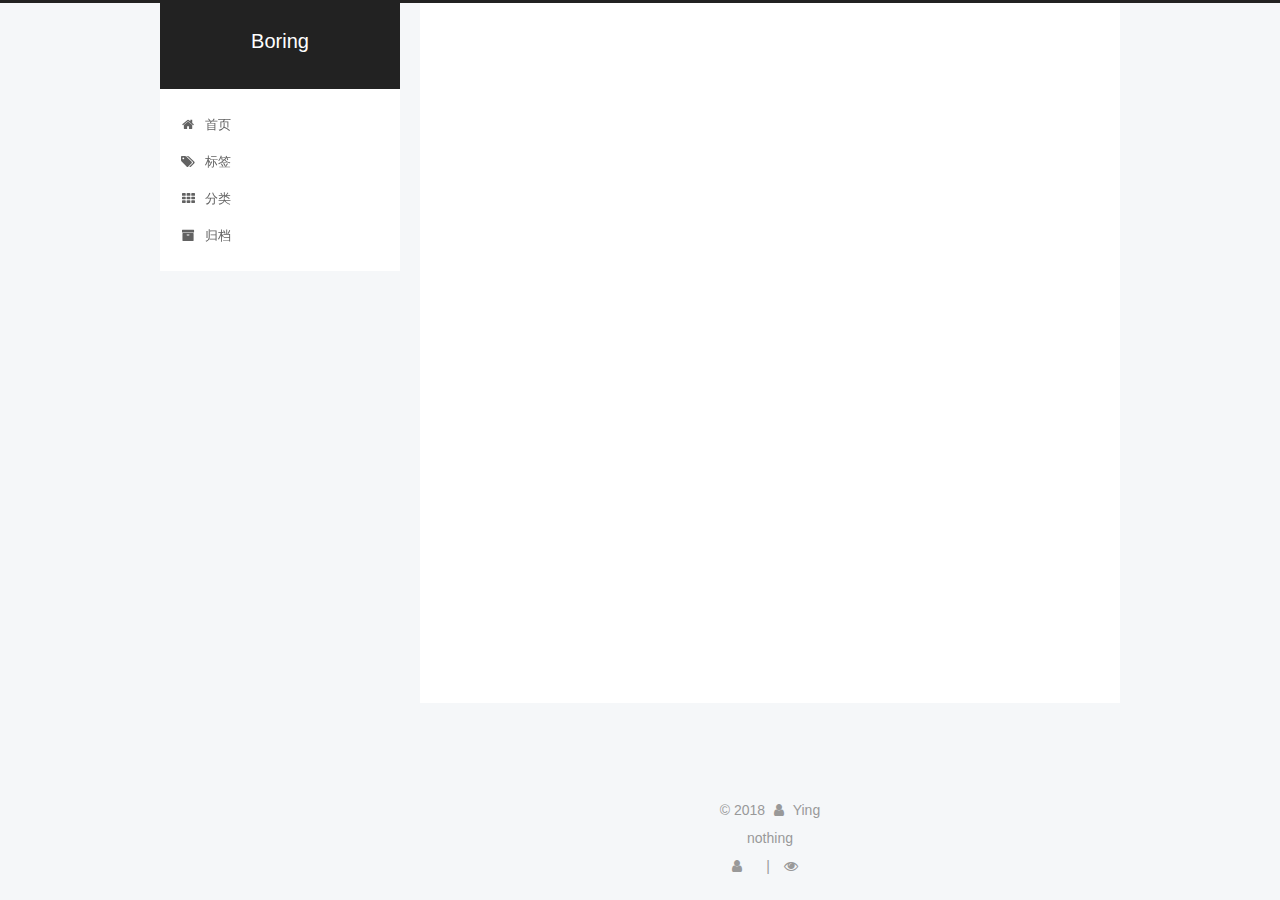
<file: tags/加密/index.html>
<!DOCTYPE html>



  


<html class="theme-next pisces use-motion" lang="zh-Hans">
<head>
  <meta charset="UTF-8"/>
<meta http-equiv="X-UA-Compatible" content="IE=edge" />
<meta name="viewport" content="width=device-width, initial-scale=1, maximum-scale=1"/>
<meta name="theme-color" content="#222">












<meta http-equiv="Cache-Control" content="no-transform" />
<meta http-equiv="Cache-Control" content="no-siteapp" />






















<link href="/lib/font-awesome/css/font-awesome.min.css?v=4.6.2" rel="stylesheet" type="text/css" />

<link href="/css/main.css?v=6.0.1" rel="stylesheet" type="text/css" />


  <link rel="apple-touch-icon" sizes="180x180" href="/images/apple-touch-icon-next.png?v=6.0.1">


  <link rel="icon" type="image/png" sizes="32x32" href="/images/favicon-32x32-next.png?v=6.0.1">


  <link rel="icon" type="image/png" sizes="16x16" href="/images/favicon-16x16-next.png?v=6.0.1">


  <link rel="mask-icon" href="/images/logo.svg?v=6.0.1" color="#222">









<script type="text/javascript" id="hexo.configurations">
  var NexT = window.NexT || {};
  var CONFIG = {
    root: '/',
    scheme: 'Pisces',
    version: '6.0.1',
    sidebar: {"position":"left","display":"post","offset":12,"b2t":false,"scrollpercent":false,"onmobile":false},
    fancybox: false,
    fastclick: false,
    lazyload: false,
    tabs: true,
    motion: {"enable":true,"async":false,"transition":{"post_block":"fadeIn","post_header":"slideDownIn","post_body":"slideDownIn","coll_header":"slideLeftIn","sidebar":"slideUpIn"}},
    algolia: {
      applicationID: '',
      apiKey: '',
      indexName: '',
      hits: {"per_page":10},
      labels: {"input_placeholder":"Search for Posts","hits_empty":"We didn't find any results for the search: ${query}","hits_stats":"${hits} results found in ${time} ms"}
    }
  };
</script>




  
  <meta name="keywords" content="Hexo, NexT" />


<meta name="description" content="self note">
<meta property="og:type" content="website">
<meta property="og:title" content="Boring">
<meta property="og:url" content="http://yoursite.com/tags/加密/index.html">
<meta property="og:site_name" content="Boring">
<meta property="og:description" content="self note">
<meta property="og:locale" content="zh-Hans">
<meta name="twitter:card" content="summary">
<meta name="twitter:title" content="Boring">
<meta name="twitter:description" content="self note">






  <link rel="canonical" href="http://yoursite.com/tags/加密/"/>


  <title>标签: 加密 | Boring</title>
  









  <noscript>
  <style type="text/css">
    .use-motion .motion-element,
    .use-motion .brand,
    .use-motion .menu-item,
    .sidebar-inner,
    .use-motion .post-block,
    .use-motion .pagination,
    .use-motion .comments,
    .use-motion .post-header,
    .use-motion .post-body,
    .use-motion .collection-title { opacity: initial; }

    .use-motion .logo,
    .use-motion .site-title,
    .use-motion .site-subtitle {
      opacity: initial;
      top: initial;
    }

    .use-motion {
      .logo-line-before i { left: initial; }
      .logo-line-after i { right: initial; }
    }
  </style>
</noscript>

</head>

<body itemscope itemtype="http://schema.org/WebPage" lang="zh-Hans">

  
  
    
  

  <div class="container sidebar-position-left ">
    <div class="headband"></div>

    <header id="header" class="header" itemscope itemtype="http://schema.org/WPHeader">
      <div class="header-inner"> <div class="site-brand-wrapper">
  <div class="site-meta ">
    

    <div class="custom-logo-site-title">
      <a href="/"  class="brand" rel="start">
        <span class="logo-line-before"><i></i></span>
        <span class="site-title">Boring</span>
        <span class="logo-line-after"><i></i></span>
      </a>
    </div>
      
        <p class="site-subtitle"></p>
      
  </div>

  <div class="site-nav-toggle">
    <button>
      <span class="btn-bar"></span>
      <span class="btn-bar"></span>
      <span class="btn-bar"></span>
    </button>
  </div>
</div>

<nav class="site-nav">
  

  
    <ul id="menu" class="menu">
      
        
        <li class="menu-item menu-item-home">
          <a href="/" rel="section">
            <i class="menu-item-icon fa fa-fw fa-home"></i> <br />首页</a>
        </li>
      
        
        <li class="menu-item menu-item-tags">
          <a href="/tags/" rel="section">
            <i class="menu-item-icon fa fa-fw fa-tags"></i> <br />标签</a>
        </li>
      
        
        <li class="menu-item menu-item-categories">
          <a href="/categories/" rel="section">
            <i class="menu-item-icon fa fa-fw fa-th"></i> <br />分类</a>
        </li>
      
        
        <li class="menu-item menu-item-archives">
          <a href="/archives/" rel="section">
            <i class="menu-item-icon fa fa-fw fa-archive"></i> <br />归档</a>
        </li>
      

      
    </ul>
  

  
</nav>



 </div>
    </header>

    


    <main id="main" class="main">
      <div class="main-inner">
        <div class="content-wrap">
          <div id="content" class="content">
            

  
  
  
  <div class="post-block tag">

    <div id="posts" class="posts-collapse">
      <div class="collection-title">
        <h1>加密<small>标签</small>
        </h1>
      </div>

      
        

  <article class="post post-type-normal" itemscope itemtype="http://schema.org/Article">
    <header class="post-header">

      <h2 class="post-title">
        
            <a class="post-title-link" href="/2018/01/13/encryption/" itemprop="url">
              
                <span itemprop="name">加密算法与hash</span>
              
            </a>
        
      </h2>

      <div class="post-meta">
        <time class="post-time" itemprop="dateCreated"
              datetime="2018-01-13T17:46:42+08:00"
              content="2018-01-13" >
          01-13
        </time>
      </div>

    </header>
  </article>


      
    </div>

  </div>
  
  
  

  


          </div>
          

        </div>
        
          
  
  <div class="sidebar-toggle">
    <div class="sidebar-toggle-line-wrap">
      <span class="sidebar-toggle-line sidebar-toggle-line-first"></span>
      <span class="sidebar-toggle-line sidebar-toggle-line-middle"></span>
      <span class="sidebar-toggle-line sidebar-toggle-line-last"></span>
    </div>
  </div>

  <aside id="sidebar" class="sidebar">
    
    <div class="sidebar-inner">

      

      

      <section class="site-overview-wrap sidebar-panel sidebar-panel-active">
        <div class="site-overview">
          <div class="site-author motion-element" itemprop="author" itemscope itemtype="http://schema.org/Person">
            
              <p class="site-author-name" itemprop="name">Ying</p>
              <p class="site-description motion-element" itemprop="description">self note</p>
          </div>

          
            <nav class="site-state motion-element">
              
                <div class="site-state-item site-state-posts">
                
                  <a href="/archives/">
                
                    <span class="site-state-item-count">2</span>
                    <span class="site-state-item-name">日志</span>
                  </a>
                </div>
              

              
                
                
                <div class="site-state-item site-state-categories">
                  <a href="/categories/index.html">
                    <span class="site-state-item-count">2</span>
                    <span class="site-state-item-name">分类</span>
                  </a>
                </div>
              

              
                
                
                <div class="site-state-item site-state-tags">
                  <a href="/tags/index.html">
                    <span class="site-state-item-count">3</span>
                    <span class="site-state-item-name">标签</span>
                  </a>
                </div>
              
            </nav>
          

          

          

          
          

          
          

          

        </div>
      </section>

      

      

    </div>
  </aside>


        
      </div>
    </main>

    <footer id="footer" class="footer">
      <div class="footer-inner">
        <div class="copyright">&copy; <span itemprop="copyrightYear">2018</span>
  <span class="with-love">
    <i class="fa fa-user"></i>
  </span>
  <span class="author" itemprop="copyrightHolder">Ying</span>

  

  
</div>



  <div class="powered-by">nothing</div>



  



  






        
<div class="busuanzi-count">
  <script async src="https://dn-lbstatics.qbox.me/busuanzi/2.3/busuanzi.pure.mini.js"></script>

  
    <span class="site-uv">
      <i class="fa fa-user"></i>
      <span class="busuanzi-value" id="busuanzi_value_site_uv"></span>
      
    </span>
  

  
    <span class="site-pv">
      <i class="fa fa-eye"></i>
      <span class="busuanzi-value" id="busuanzi_value_site_pv"></span>
      
    </span>
  
</div>








        
      </div>
    </footer>

    
      <div class="back-to-top">
        <i class="fa fa-arrow-up"></i>
        
      </div>
    

    

  </div>

  

<script type="text/javascript">
  if (Object.prototype.toString.call(window.Promise) !== '[object Function]') {
    window.Promise = null;
  }
</script>


























  
  
    <script type="text/javascript" src="/lib/jquery/index.js?v=2.1.3"></script>
  

  
  
    <script type="text/javascript" src="/lib/velocity/velocity.min.js?v=1.2.1"></script>
  

  
  
    <script type="text/javascript" src="/lib/velocity/velocity.ui.min.js?v=1.2.1"></script>
  


  


  <script type="text/javascript" src="/js/src/utils.js?v=6.0.1"></script>

  <script type="text/javascript" src="/js/src/motion.js?v=6.0.1"></script>



  
  


  <script type="text/javascript" src="/js/src/affix.js?v=6.0.1"></script>

  <script type="text/javascript" src="/js/src/schemes/pisces.js?v=6.0.1"></script>



  

  


  <script type="text/javascript" src="/js/src/bootstrap.js?v=6.0.1"></script>



  



	





  





  










  





  

  

  

  
  

  

  

  

</body>
</html>
</file>
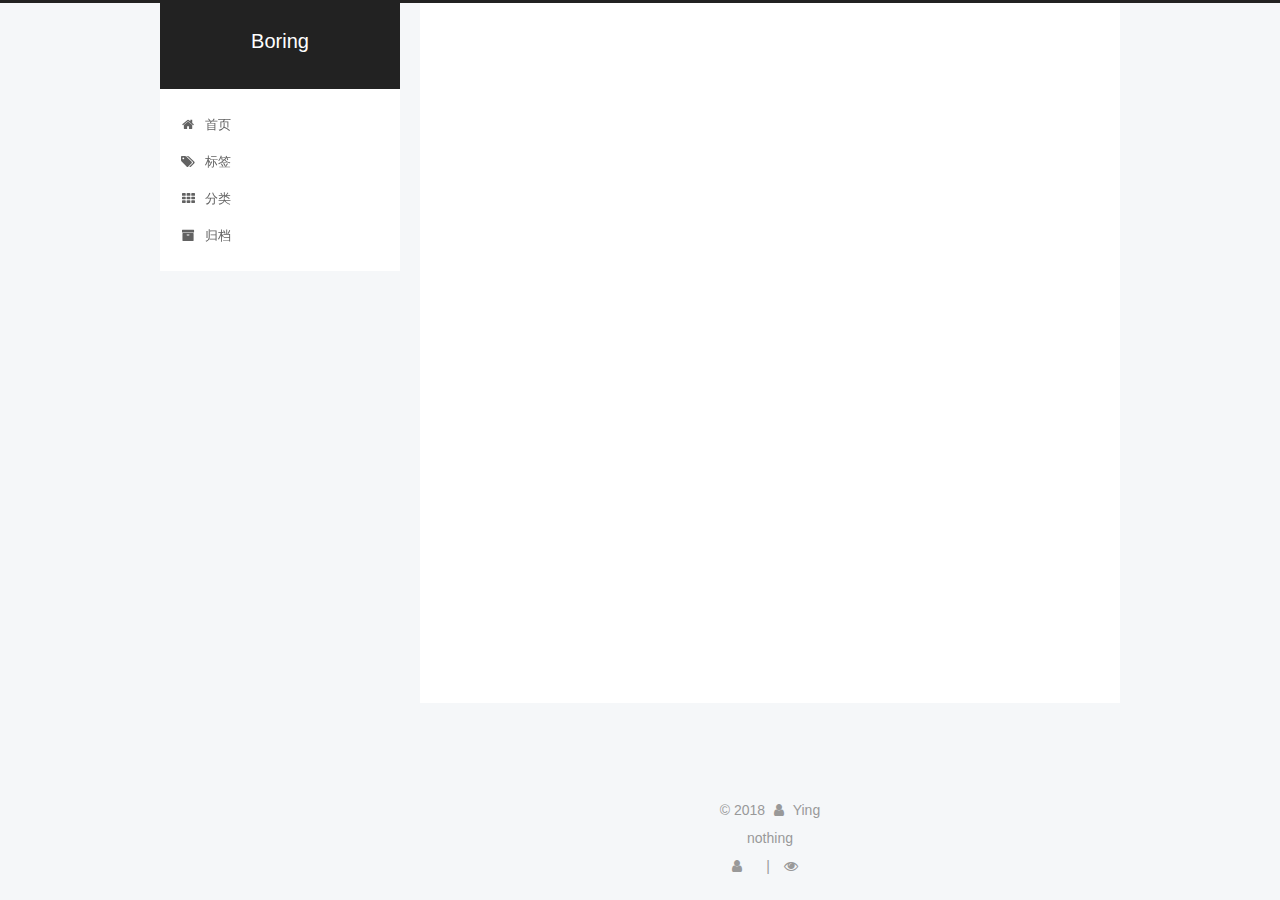
<file: archives/2018/01/index.html>
<!DOCTYPE html>



  


<html class="theme-next pisces use-motion" lang="zh-Hans">
<head>
  <meta charset="UTF-8"/>
<meta http-equiv="X-UA-Compatible" content="IE=edge" />
<meta name="viewport" content="width=device-width, initial-scale=1, maximum-scale=1"/>
<meta name="theme-color" content="#222">












<meta http-equiv="Cache-Control" content="no-transform" />
<meta http-equiv="Cache-Control" content="no-siteapp" />






















<link href="/lib/font-awesome/css/font-awesome.min.css?v=4.6.2" rel="stylesheet" type="text/css" />

<link href="/css/main.css?v=6.0.1" rel="stylesheet" type="text/css" />


  <link rel="apple-touch-icon" sizes="180x180" href="/images/apple-touch-icon-next.png?v=6.0.1">


  <link rel="icon" type="image/png" sizes="32x32" href="/images/favicon-32x32-next.png?v=6.0.1">


  <link rel="icon" type="image/png" sizes="16x16" href="/images/favicon-16x16-next.png?v=6.0.1">


  <link rel="mask-icon" href="/images/logo.svg?v=6.0.1" color="#222">









<script type="text/javascript" id="hexo.configurations">
  var NexT = window.NexT || {};
  var CONFIG = {
    root: '/',
    scheme: 'Pisces',
    version: '6.0.1',
    sidebar: {"position":"left","display":"post","offset":12,"b2t":false,"scrollpercent":false,"onmobile":false},
    fancybox: false,
    fastclick: false,
    lazyload: false,
    tabs: true,
    motion: {"enable":true,"async":false,"transition":{"post_block":"fadeIn","post_header":"slideDownIn","post_body":"slideDownIn","coll_header":"slideLeftIn","sidebar":"slideUpIn"}},
    algolia: {
      applicationID: '',
      apiKey: '',
      indexName: '',
      hits: {"per_page":10},
      labels: {"input_placeholder":"Search for Posts","hits_empty":"We didn't find any results for the search: ${query}","hits_stats":"${hits} results found in ${time} ms"}
    }
  };
</script>




  
  <meta name="keywords" content="Hexo, NexT" />


<meta name="description" content="self note">
<meta property="og:type" content="website">
<meta property="og:title" content="Boring">
<meta property="og:url" content="http://yoursite.com/archives/2018/01/index.html">
<meta property="og:site_name" content="Boring">
<meta property="og:description" content="self note">
<meta property="og:locale" content="zh-Hans">
<meta name="twitter:card" content="summary">
<meta name="twitter:title" content="Boring">
<meta name="twitter:description" content="self note">






  <link rel="canonical" href="http://yoursite.com/archives/2018/01/"/>


  <title>归档 | Boring</title>
  









  <noscript>
  <style type="text/css">
    .use-motion .motion-element,
    .use-motion .brand,
    .use-motion .menu-item,
    .sidebar-inner,
    .use-motion .post-block,
    .use-motion .pagination,
    .use-motion .comments,
    .use-motion .post-header,
    .use-motion .post-body,
    .use-motion .collection-title { opacity: initial; }

    .use-motion .logo,
    .use-motion .site-title,
    .use-motion .site-subtitle {
      opacity: initial;
      top: initial;
    }

    .use-motion {
      .logo-line-before i { left: initial; }
      .logo-line-after i { right: initial; }
    }
  </style>
</noscript>

</head>

<body itemscope itemtype="http://schema.org/WebPage" lang="zh-Hans">

  
  
    
  

  <div class="container sidebar-position-left page-archive">
    <div class="headband"></div>

    <header id="header" class="header" itemscope itemtype="http://schema.org/WPHeader">
      <div class="header-inner"> <div class="site-brand-wrapper">
  <div class="site-meta ">
    

    <div class="custom-logo-site-title">
      <a href="/"  class="brand" rel="start">
        <span class="logo-line-before"><i></i></span>
        <span class="site-title">Boring</span>
        <span class="logo-line-after"><i></i></span>
      </a>
    </div>
      
        <p class="site-subtitle"></p>
      
  </div>

  <div class="site-nav-toggle">
    <button>
      <span class="btn-bar"></span>
      <span class="btn-bar"></span>
      <span class="btn-bar"></span>
    </button>
  </div>
</div>

<nav class="site-nav">
  

  
    <ul id="menu" class="menu">
      
        
        <li class="menu-item menu-item-home">
          <a href="/" rel="section">
            <i class="menu-item-icon fa fa-fw fa-home"></i> <br />首页</a>
        </li>
      
        
        <li class="menu-item menu-item-tags">
          <a href="/tags/" rel="section">
            <i class="menu-item-icon fa fa-fw fa-tags"></i> <br />标签</a>
        </li>
      
        
        <li class="menu-item menu-item-categories">
          <a href="/categories/" rel="section">
            <i class="menu-item-icon fa fa-fw fa-th"></i> <br />分类</a>
        </li>
      
        
        <li class="menu-item menu-item-archives">
          <a href="/archives/" rel="section">
            <i class="menu-item-icon fa fa-fw fa-archive"></i> <br />归档</a>
        </li>
      

      
    </ul>
  

  
</nav>



 </div>
    </header>

    


    <main id="main" class="main">
      <div class="main-inner">
        <div class="content-wrap">
          <div id="content" class="content">
            

  
  
  
  <div class="post-block archive">
    <div id="posts" class="posts-collapse">
      <span class="archive-move-on"></span>

      
      <span class="archive-page-counter">
        
        
        
          
        
        嗯..! 目前共计 2 篇日志。 继续努力。
      </span>
      

      

        
        
        

        
          
          <div class="collection-title">
            <h1 class="archive-year" id="archive-year-2018">2018</h1>
          </div>
        
        

        

  <article class="post post-type-normal" itemscope itemtype="http://schema.org/Article">
    <header class="post-header">

      <h2 class="post-title">
        
            <a class="post-title-link" href="/2018/01/20/node-debug/" itemprop="url">
              
                <span itemprop="name">现在就开始debug node</span>
              
            </a>
        
      </h2>

      <div class="post-meta">
        <time class="post-time" itemprop="dateCreated"
              datetime="2018-01-20T21:07:32+08:00"
              content="2018-01-20" >
          01-20
        </time>
      </div>

    </header>
  </article>



      

        
        
        

        
        

        

  <article class="post post-type-normal" itemscope itemtype="http://schema.org/Article">
    <header class="post-header">

      <h2 class="post-title">
        
            <a class="post-title-link" href="/2018/01/13/encryption/" itemprop="url">
              
                <span itemprop="name">加密算法与hash</span>
              
            </a>
        
      </h2>

      <div class="post-meta">
        <time class="post-time" itemprop="dateCreated"
              datetime="2018-01-13T17:46:42+08:00"
              content="2018-01-13" >
          01-13
        </time>
      </div>

    </header>
  </article>



      

    </div>
  </div>
  
  
  

  



          </div>
          

        </div>
        
          
  
  <div class="sidebar-toggle">
    <div class="sidebar-toggle-line-wrap">
      <span class="sidebar-toggle-line sidebar-toggle-line-first"></span>
      <span class="sidebar-toggle-line sidebar-toggle-line-middle"></span>
      <span class="sidebar-toggle-line sidebar-toggle-line-last"></span>
    </div>
  </div>

  <aside id="sidebar" class="sidebar">
    
    <div class="sidebar-inner">

      

      

      <section class="site-overview-wrap sidebar-panel sidebar-panel-active">
        <div class="site-overview">
          <div class="site-author motion-element" itemprop="author" itemscope itemtype="http://schema.org/Person">
            
              <p class="site-author-name" itemprop="name">Ying</p>
              <p class="site-description motion-element" itemprop="description">self note</p>
          </div>

          
            <nav class="site-state motion-element">
              
                <div class="site-state-item site-state-posts">
                
                  <a href="/archives/">
                
                    <span class="site-state-item-count">2</span>
                    <span class="site-state-item-name">日志</span>
                  </a>
                </div>
              

              
                
                
                <div class="site-state-item site-state-categories">
                  <a href="/categories/index.html">
                    <span class="site-state-item-count">2</span>
                    <span class="site-state-item-name">分类</span>
                  </a>
                </div>
              

              
                
                
                <div class="site-state-item site-state-tags">
                  <a href="/tags/index.html">
                    <span class="site-state-item-count">3</span>
                    <span class="site-state-item-name">标签</span>
                  </a>
                </div>
              
            </nav>
          

          

          

          
          

          
          

          

        </div>
      </section>

      

      

    </div>
  </aside>


        
      </div>
    </main>

    <footer id="footer" class="footer">
      <div class="footer-inner">
        <div class="copyright">&copy; <span itemprop="copyrightYear">2018</span>
  <span class="with-love">
    <i class="fa fa-user"></i>
  </span>
  <span class="author" itemprop="copyrightHolder">Ying</span>

  

  
</div>



  <div class="powered-by">nothing</div>



  



  






        
<div class="busuanzi-count">
  <script async src="https://dn-lbstatics.qbox.me/busuanzi/2.3/busuanzi.pure.mini.js"></script>

  
    <span class="site-uv">
      <i class="fa fa-user"></i>
      <span class="busuanzi-value" id="busuanzi_value_site_uv"></span>
      
    </span>
  

  
    <span class="site-pv">
      <i class="fa fa-eye"></i>
      <span class="busuanzi-value" id="busuanzi_value_site_pv"></span>
      
    </span>
  
</div>








        
      </div>
    </footer>

    
      <div class="back-to-top">
        <i class="fa fa-arrow-up"></i>
        
      </div>
    

    

  </div>

  

<script type="text/javascript">
  if (Object.prototype.toString.call(window.Promise) !== '[object Function]') {
    window.Promise = null;
  }
</script>


























  
  
    <script type="text/javascript" src="/lib/jquery/index.js?v=2.1.3"></script>
  

  
  
    <script type="text/javascript" src="/lib/velocity/velocity.min.js?v=1.2.1"></script>
  

  
  
    <script type="text/javascript" src="/lib/velocity/velocity.ui.min.js?v=1.2.1"></script>
  


  


  <script type="text/javascript" src="/js/src/utils.js?v=6.0.1"></script>

  <script type="text/javascript" src="/js/src/motion.js?v=6.0.1"></script>



  
  


  <script type="text/javascript" src="/js/src/affix.js?v=6.0.1"></script>

  <script type="text/javascript" src="/js/src/schemes/pisces.js?v=6.0.1"></script>



  

  


  <script type="text/javascript" src="/js/src/bootstrap.js?v=6.0.1"></script>



  



	





  





  










  





  

  

  

  
  

  

  

  

</body>
</html>
</file>
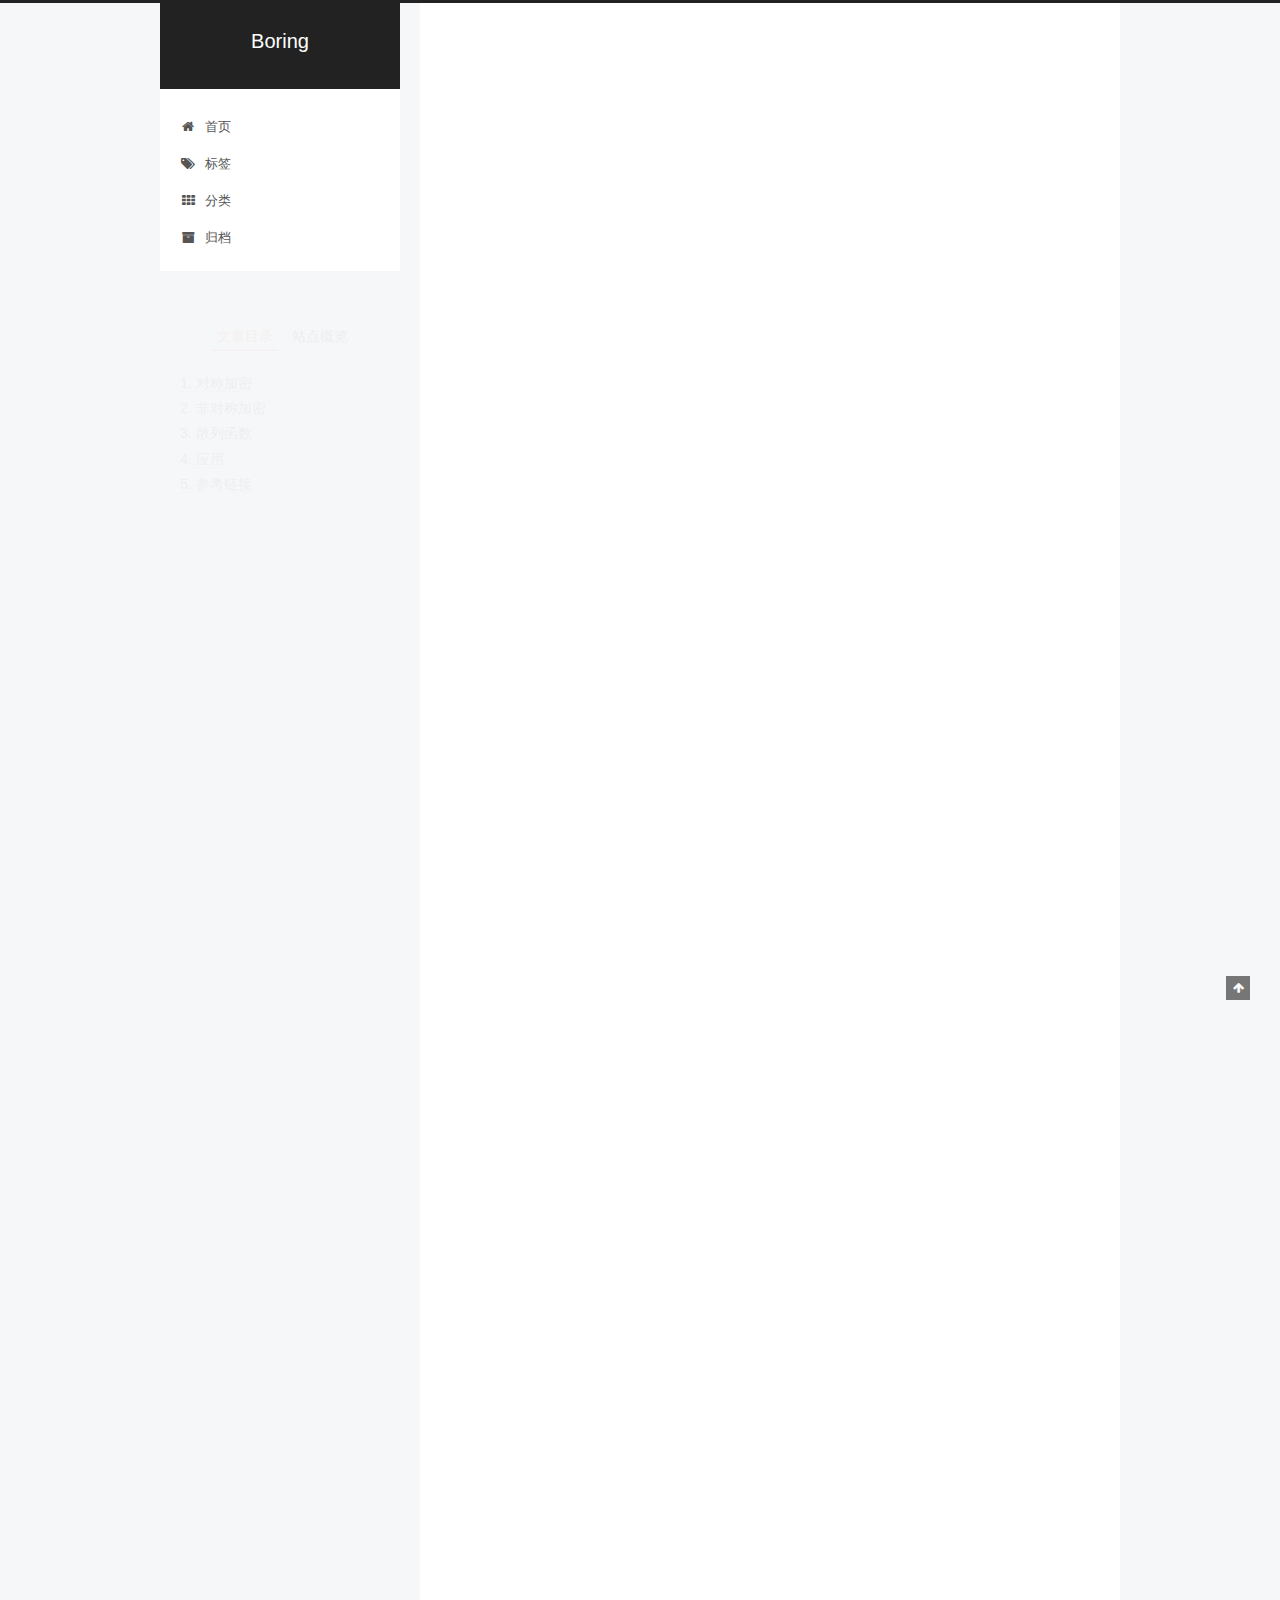
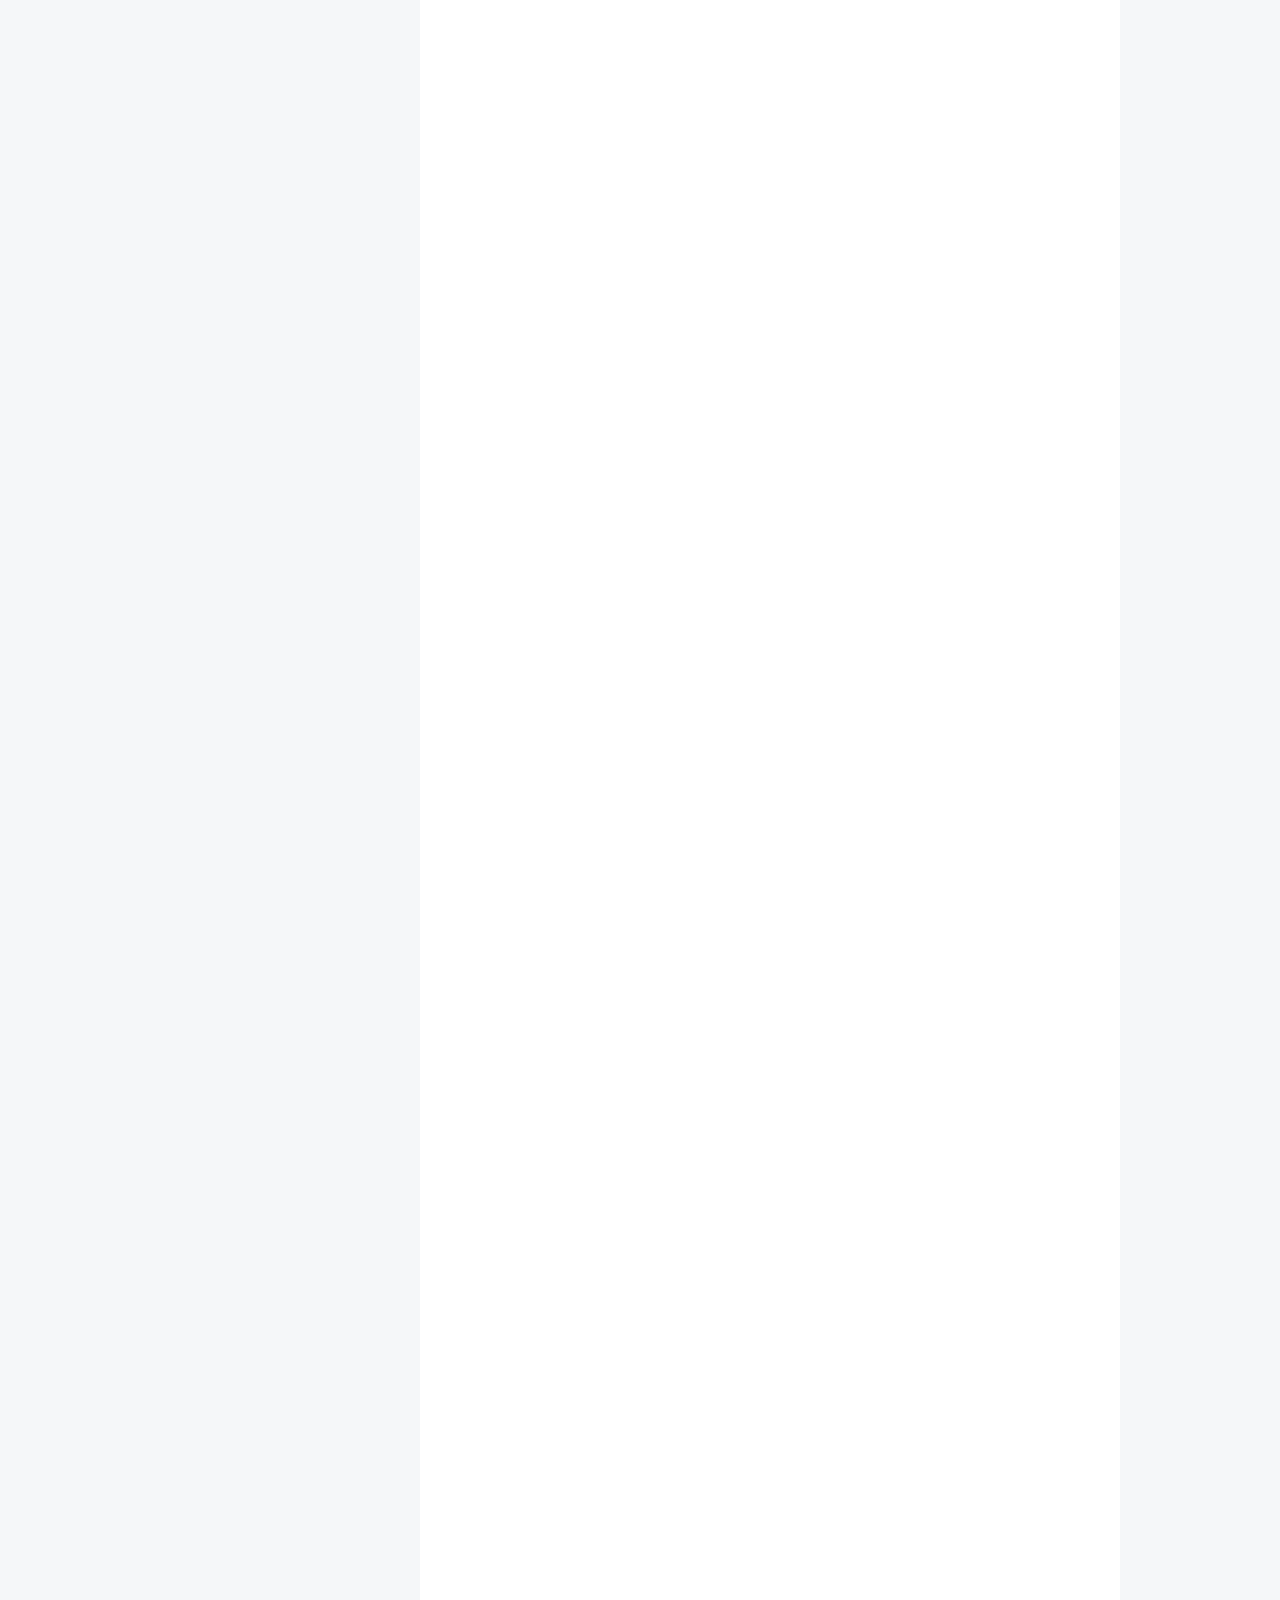
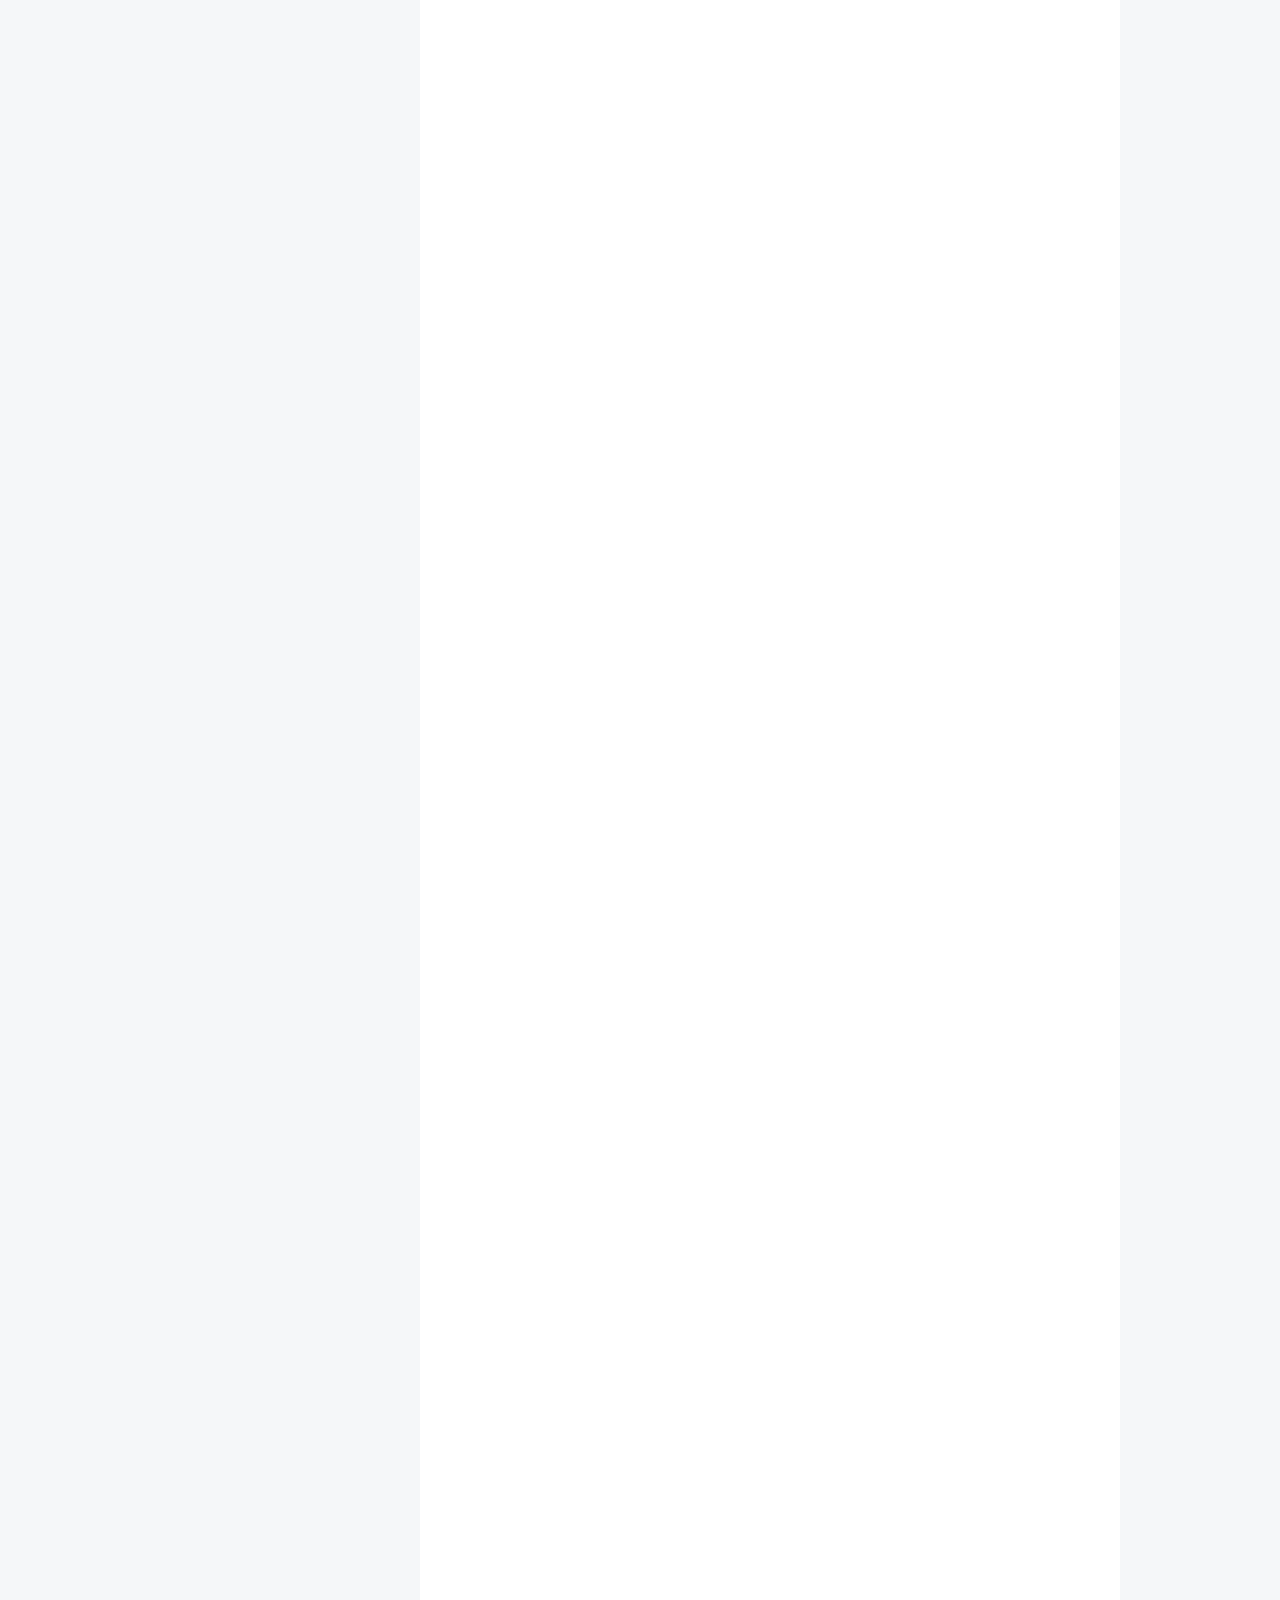
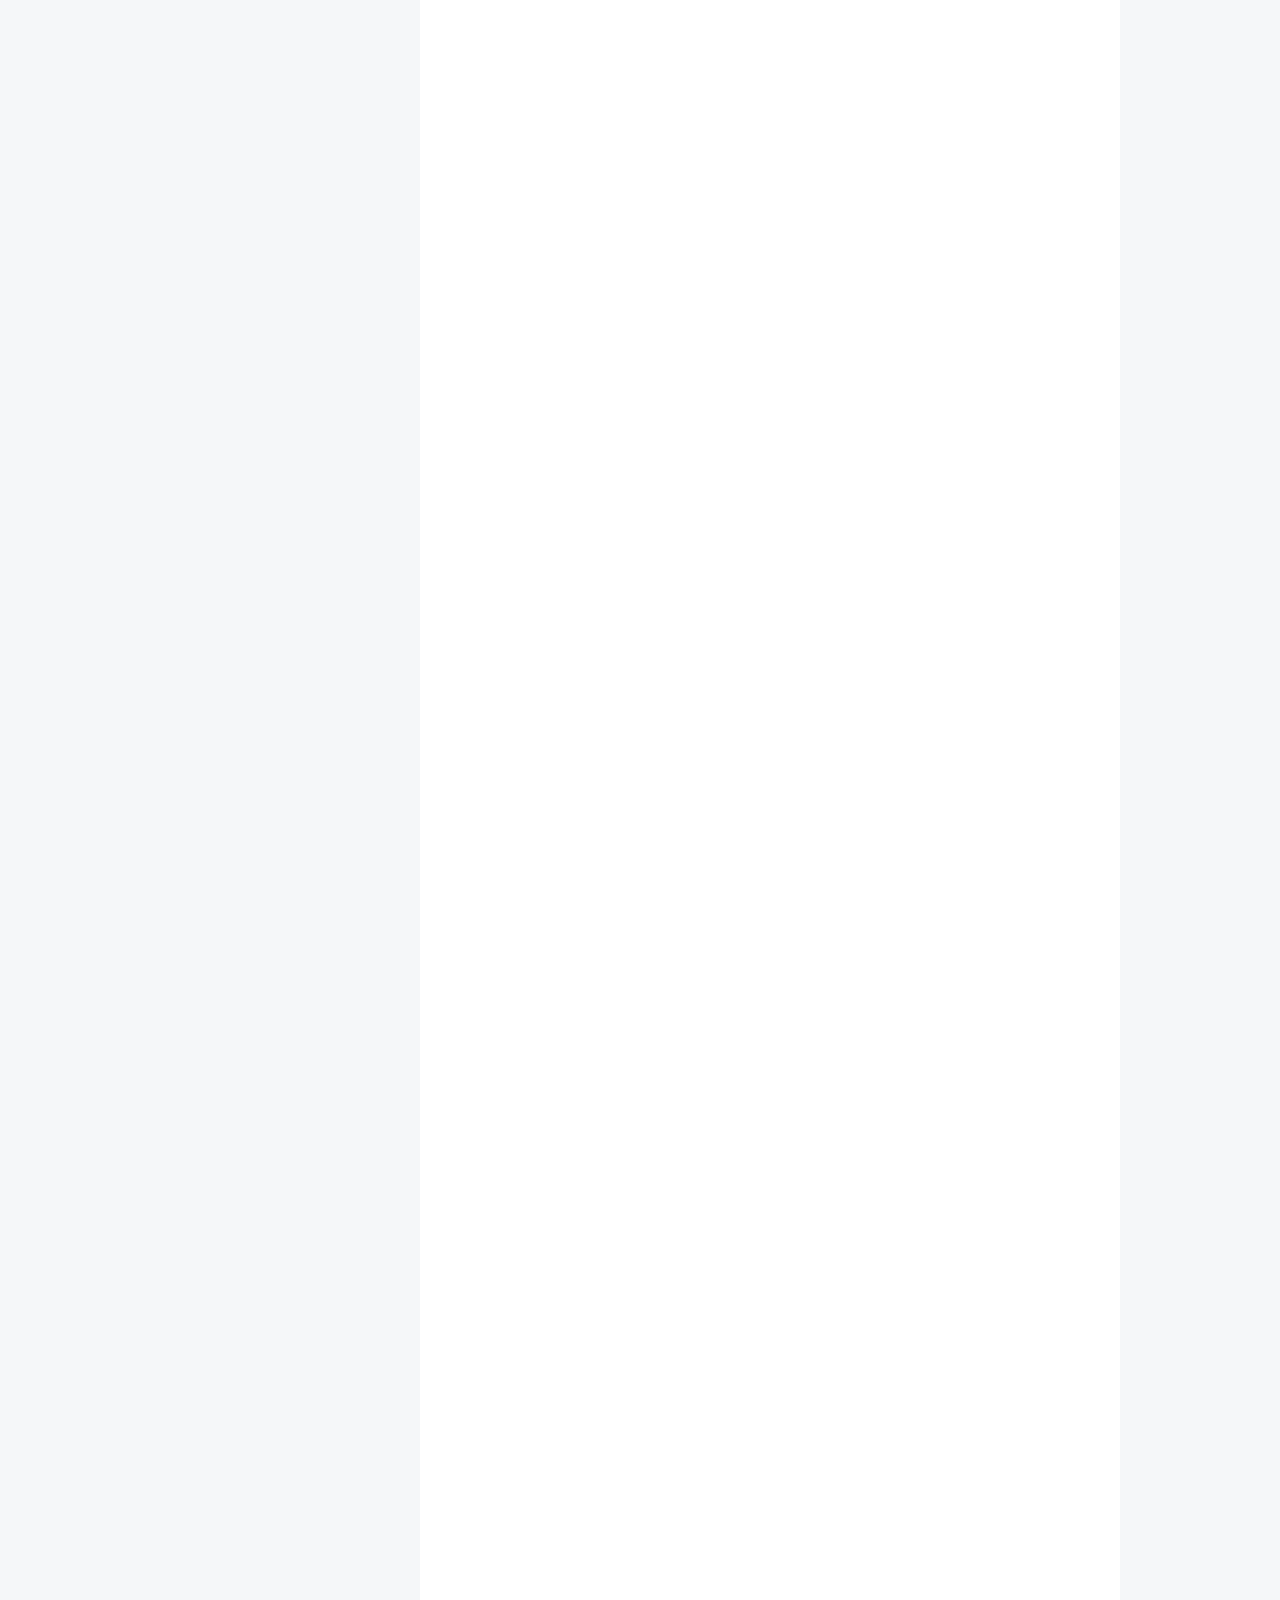
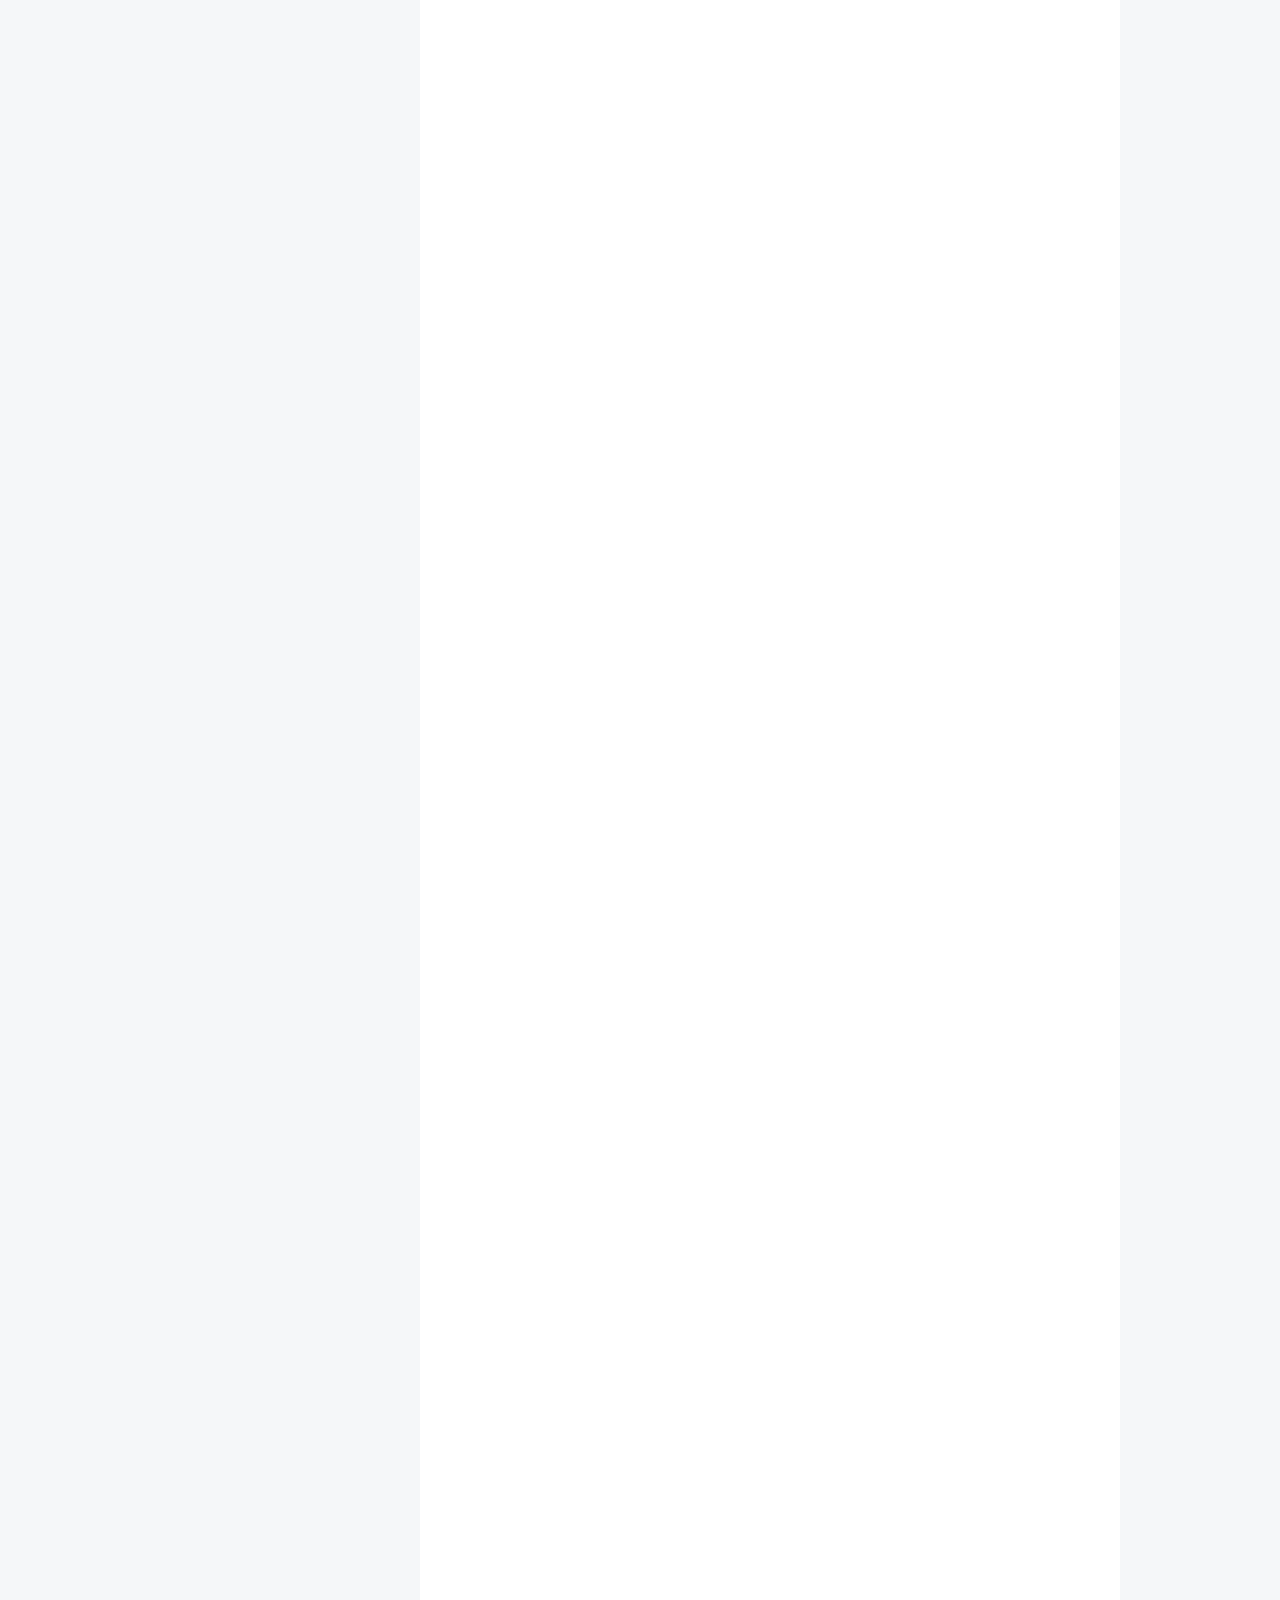
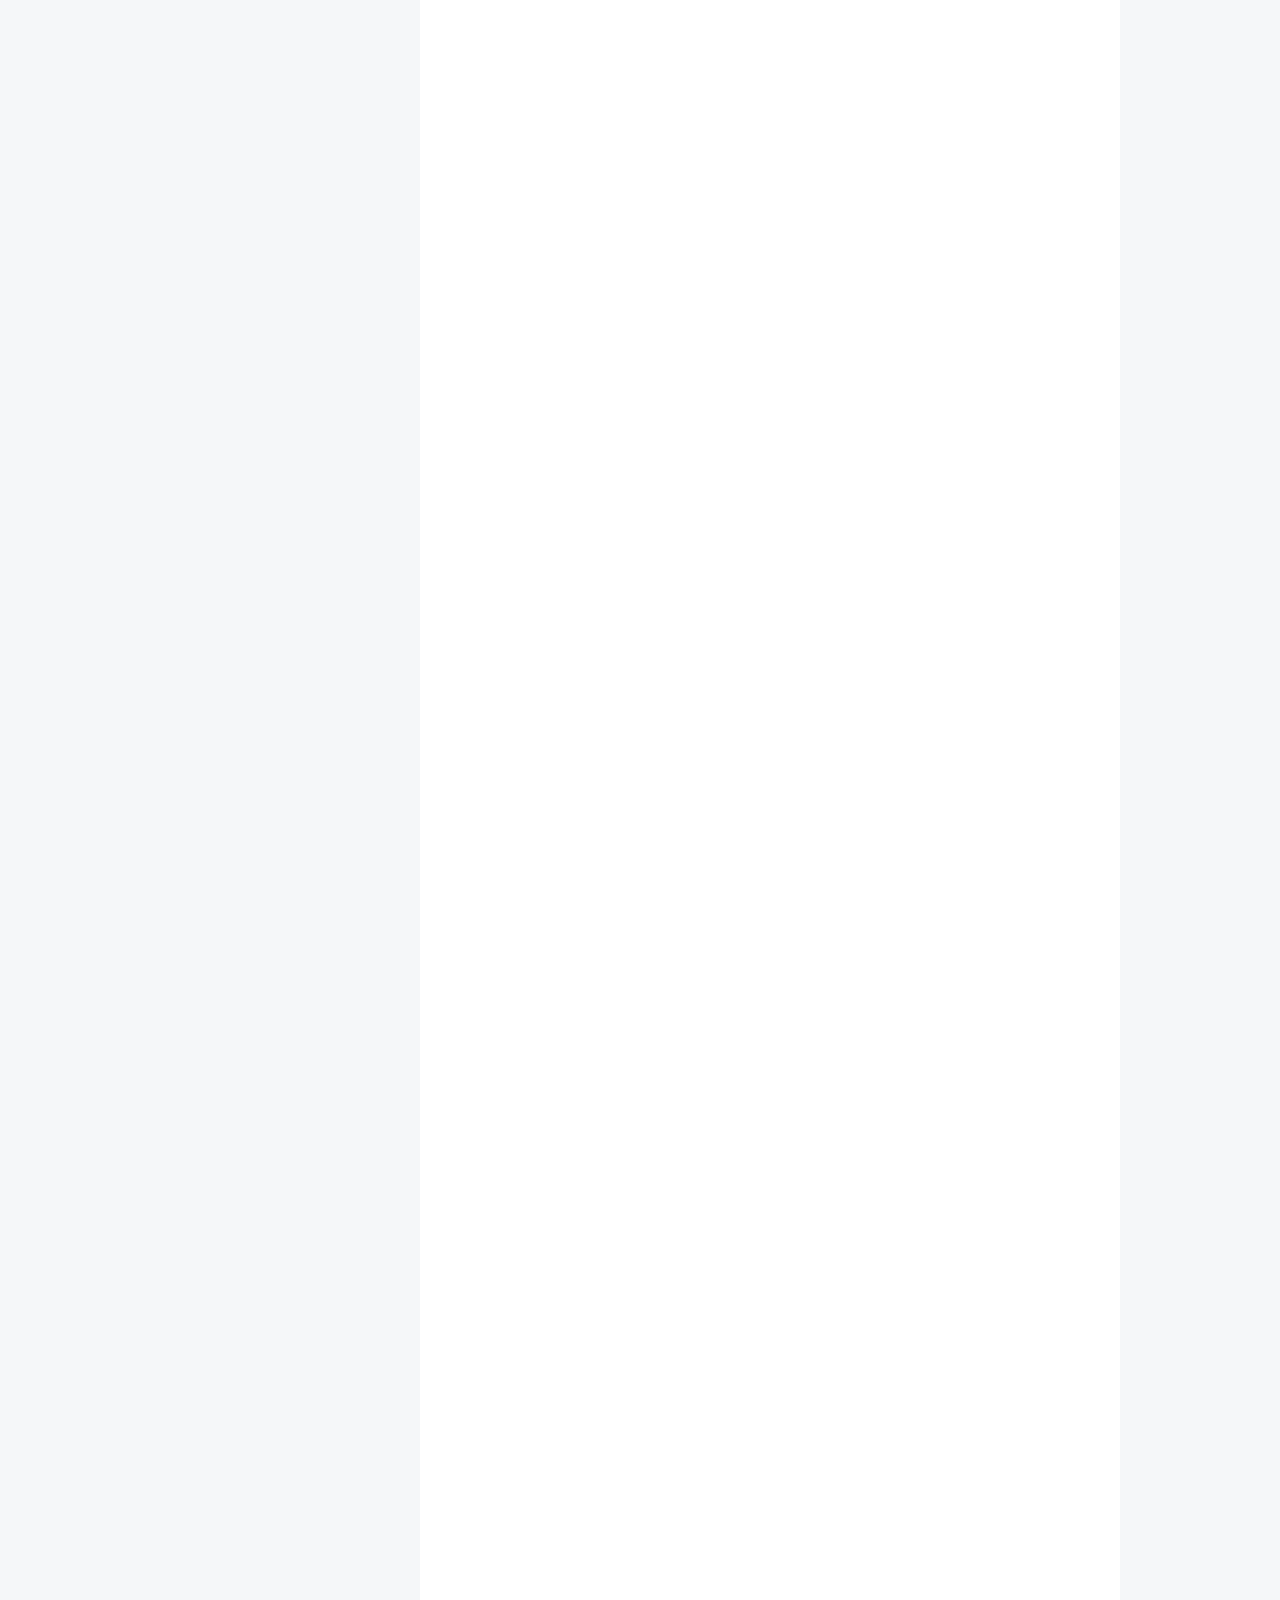
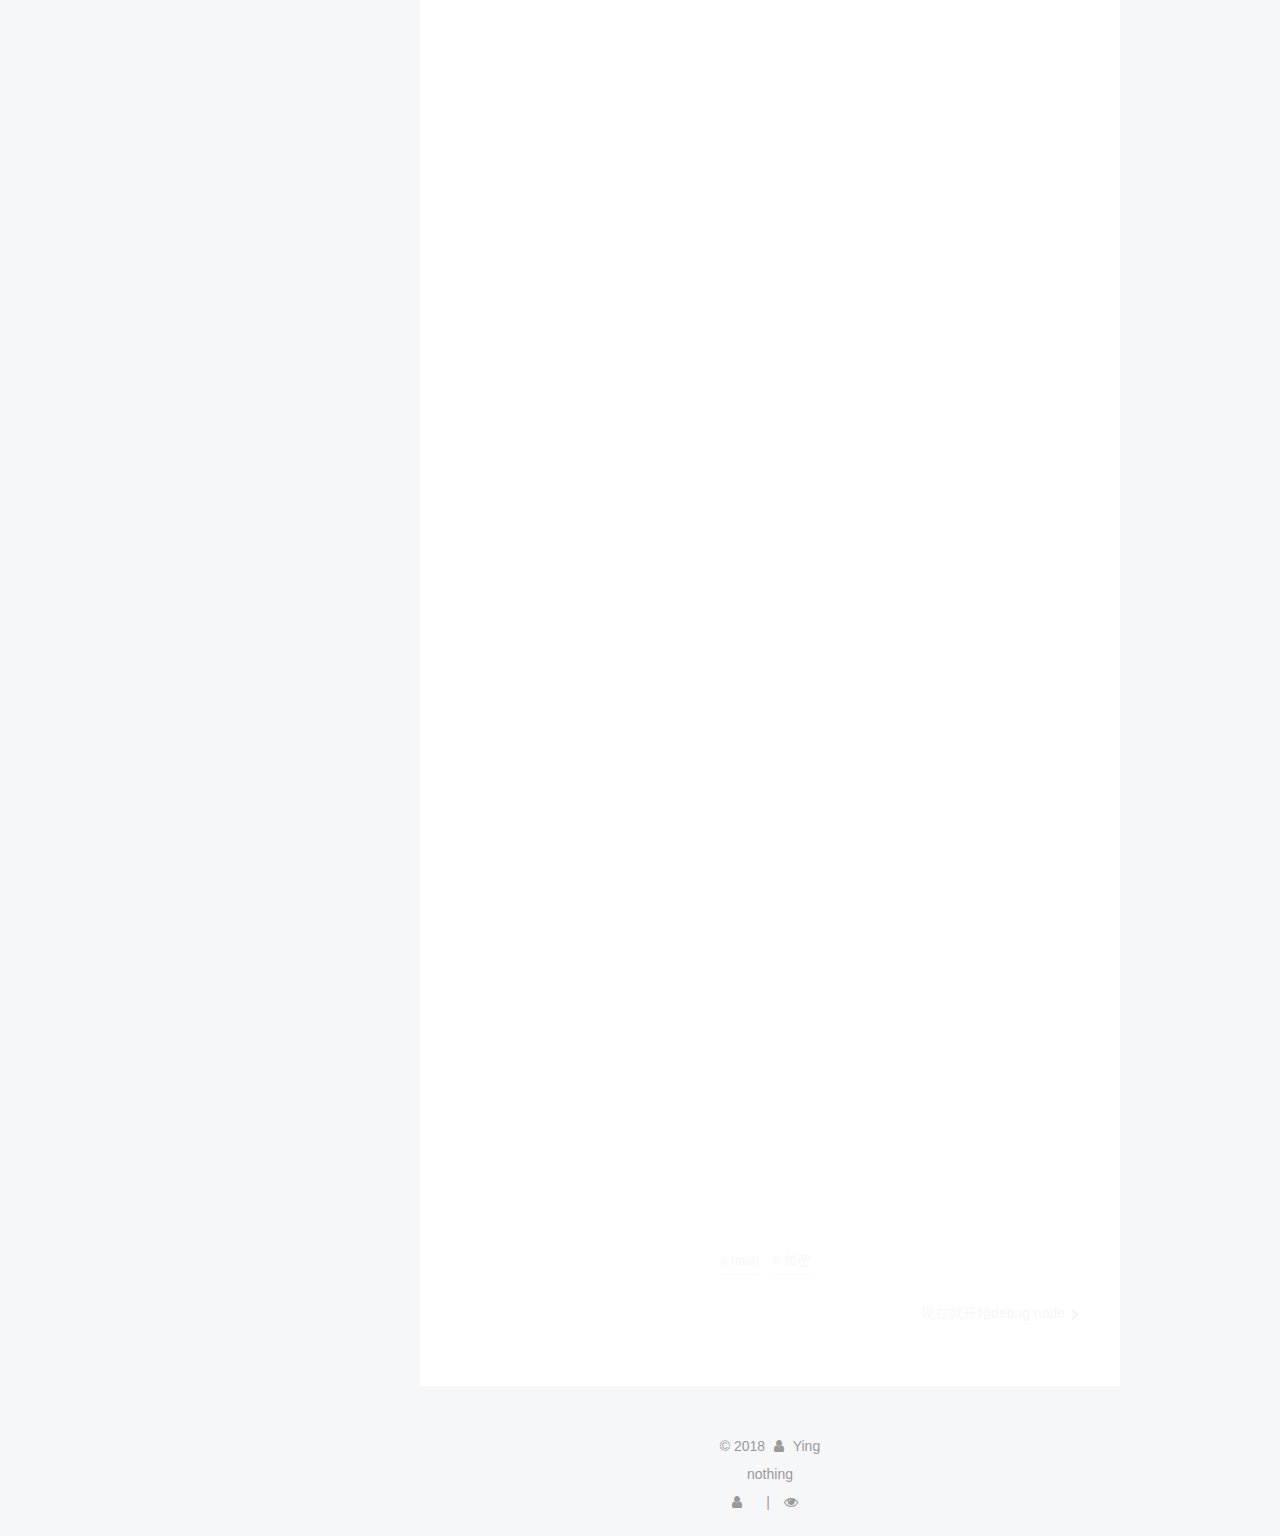
<file: 2018/01/13/encryption/index.html>
<!DOCTYPE html>



  


<html class="theme-next pisces use-motion" lang="zh-Hans">
<head>
  <meta charset="UTF-8"/>
<meta http-equiv="X-UA-Compatible" content="IE=edge" />
<meta name="viewport" content="width=device-width, initial-scale=1, maximum-scale=1"/>
<meta name="theme-color" content="#222">












<meta http-equiv="Cache-Control" content="no-transform" />
<meta http-equiv="Cache-Control" content="no-siteapp" />






















<link href="/lib/font-awesome/css/font-awesome.min.css?v=4.6.2" rel="stylesheet" type="text/css" />

<link href="/css/main.css?v=6.0.1" rel="stylesheet" type="text/css" />


  <link rel="apple-touch-icon" sizes="180x180" href="/images/apple-touch-icon-next.png?v=6.0.1">


  <link rel="icon" type="image/png" sizes="32x32" href="/images/favicon-32x32-next.png?v=6.0.1">


  <link rel="icon" type="image/png" sizes="16x16" href="/images/favicon-16x16-next.png?v=6.0.1">


  <link rel="mask-icon" href="/images/logo.svg?v=6.0.1" color="#222">









<script type="text/javascript" id="hexo.configurations">
  var NexT = window.NexT || {};
  var CONFIG = {
    root: '/',
    scheme: 'Pisces',
    version: '6.0.1',
    sidebar: {"position":"left","display":"post","offset":12,"b2t":false,"scrollpercent":false,"onmobile":false},
    fancybox: false,
    fastclick: false,
    lazyload: false,
    tabs: true,
    motion: {"enable":true,"async":false,"transition":{"post_block":"fadeIn","post_header":"slideDownIn","post_body":"slideDownIn","coll_header":"slideLeftIn","sidebar":"slideUpIn"}},
    algolia: {
      applicationID: '',
      apiKey: '',
      indexName: '',
      hits: {"per_page":10},
      labels: {"input_placeholder":"Search for Posts","hits_empty":"We didn't find any results for the search: ${query}","hits_stats":"${hits} results found in ${time} ms"}
    }
  };
</script>




  
  <meta name="keywords" content="hash,加密," />


<meta name="description" content="什么样的加密算法才是安全的？  破译算法的代价大于加密数据的价值 破译算法所需要的时间比加密数据保密的时间更长 用单密钥加密的数据量比破译算法需要的数据量少得多  数据传输需要考虑？  安全性——加密算法 完整性——数据不被篡改——hash 真实性——数据确实来自于发送方——数字签名 不可否认性——发送方不可否认他发送过数据——数字证书  对称加密加密解密使用相同密钥典型算法：AES、DES、3D">
<meta name="keywords" content="hash,加密">
<meta property="og:type" content="article">
<meta property="og:title" content="加密算法与hash">
<meta property="og:url" content="http://yoursite.com/2018/01/13/encryption/index.html">
<meta property="og:site_name" content="Boring">
<meta property="og:description" content="什么样的加密算法才是安全的？  破译算法的代价大于加密数据的价值 破译算法所需要的时间比加密数据保密的时间更长 用单密钥加密的数据量比破译算法需要的数据量少得多  数据传输需要考虑？  安全性——加密算法 完整性——数据不被篡改——hash 真实性——数据确实来自于发送方——数字签名 不可否认性——发送方不可否认他发送过数据——数字证书  对称加密加密解密使用相同密钥典型算法：AES、DES、3D">
<meta property="og:locale" content="zh-Hans">
<meta property="og:image" content="http://yoursite.com/2018/01/13/encryption/des_1.png">
<meta property="og:image" content="http://yoursite.com/2018/01/13/encryption/des_2.png">
<meta property="og:image" content="http://yoursite.com/2018/01/13/encryption/des_3.png">
<meta property="og:image" content="http://yoursite.com/2018/01/13/encryption/des_4.png">
<meta property="og:image" content="http://yoursite.com/2018/01/13/encryption/des_5.png">
<meta property="og:image" content="http://yoursite.com/2018/01/13/encryption/aes.png">
<meta property="og:image" content="http://yoursite.com/2018/01/13/encryption/compress.jpeg">
<meta property="og:image" content="http://yoursite.com/2018/01/13/encryption/hash.png">
<meta property="og:updated_time" content="2018-01-18T11:38:58.000Z">
<meta name="twitter:card" content="summary">
<meta name="twitter:title" content="加密算法与hash">
<meta name="twitter:description" content="什么样的加密算法才是安全的？  破译算法的代价大于加密数据的价值 破译算法所需要的时间比加密数据保密的时间更长 用单密钥加密的数据量比破译算法需要的数据量少得多  数据传输需要考虑？  安全性——加密算法 完整性——数据不被篡改——hash 真实性——数据确实来自于发送方——数字签名 不可否认性——发送方不可否认他发送过数据——数字证书  对称加密加密解密使用相同密钥典型算法：AES、DES、3D">
<meta name="twitter:image" content="http://yoursite.com/2018/01/13/encryption/des_1.png">






  <link rel="canonical" href="http://yoursite.com/2018/01/13/encryption/"/>


  <title>加密算法与hash | Boring</title>
  









  <noscript>
  <style type="text/css">
    .use-motion .motion-element,
    .use-motion .brand,
    .use-motion .menu-item,
    .sidebar-inner,
    .use-motion .post-block,
    .use-motion .pagination,
    .use-motion .comments,
    .use-motion .post-header,
    .use-motion .post-body,
    .use-motion .collection-title { opacity: initial; }

    .use-motion .logo,
    .use-motion .site-title,
    .use-motion .site-subtitle {
      opacity: initial;
      top: initial;
    }

    .use-motion {
      .logo-line-before i { left: initial; }
      .logo-line-after i { right: initial; }
    }
  </style>
</noscript>

</head>

<body itemscope itemtype="http://schema.org/WebPage" lang="zh-Hans">

  
  
    
  

  <div class="container sidebar-position-left page-post-detail">
    <div class="headband"></div>

    <header id="header" class="header" itemscope itemtype="http://schema.org/WPHeader">
      <div class="header-inner"> <div class="site-brand-wrapper">
  <div class="site-meta ">
    

    <div class="custom-logo-site-title">
      <a href="/"  class="brand" rel="start">
        <span class="logo-line-before"><i></i></span>
        <span class="site-title">Boring</span>
        <span class="logo-line-after"><i></i></span>
      </a>
    </div>
      
        <p class="site-subtitle"></p>
      
  </div>

  <div class="site-nav-toggle">
    <button>
      <span class="btn-bar"></span>
      <span class="btn-bar"></span>
      <span class="btn-bar"></span>
    </button>
  </div>
</div>

<nav class="site-nav">
  

  
    <ul id="menu" class="menu">
      
        
        <li class="menu-item menu-item-home">
          <a href="/" rel="section">
            <i class="menu-item-icon fa fa-fw fa-home"></i> <br />首页</a>
        </li>
      
        
        <li class="menu-item menu-item-tags">
          <a href="/tags/" rel="section">
            <i class="menu-item-icon fa fa-fw fa-tags"></i> <br />标签</a>
        </li>
      
        
        <li class="menu-item menu-item-categories">
          <a href="/categories/" rel="section">
            <i class="menu-item-icon fa fa-fw fa-th"></i> <br />分类</a>
        </li>
      
        
        <li class="menu-item menu-item-archives">
          <a href="/archives/" rel="section">
            <i class="menu-item-icon fa fa-fw fa-archive"></i> <br />归档</a>
        </li>
      

      
    </ul>
  

  
</nav>



 </div>
    </header>

    


    <main id="main" class="main">
      <div class="main-inner">
        <div class="content-wrap">
          <div id="content" class="content">
            

  <div id="posts" class="posts-expand">
    

  

  
  
  

  

  <article class="post post-type-normal" itemscope itemtype="http://schema.org/Article">
  
  
  
  <div class="post-block">
    <link itemprop="mainEntityOfPage" href="http://yoursite.com/2018/01/13/encryption/">

    <span hidden itemprop="author" itemscope itemtype="http://schema.org/Person">
      <meta itemprop="name" content="Ying">
      <meta itemprop="description" content="">
      <meta itemprop="image" content="/images/avatar.gif">
    </span>

    <span hidden itemprop="publisher" itemscope itemtype="http://schema.org/Organization">
      <meta itemprop="name" content="Boring">
    </span>

    
      <header class="post-header">

        
        
          <h1 class="post-title" itemprop="name headline">加密算法与hash</h1>
        

        <div class="post-meta">
          <span class="post-time">
            
              <span class="post-meta-item-icon">
                <i class="fa fa-calendar-o"></i>
              </span>
              
                <span class="post-meta-item-text">发表于</span>
              
              <time title="创建于" itemprop="dateCreated datePublished" datetime="2018-01-13T17:46:42+08:00">2018-01-13</time>
            

            

            
          </span>

          
            <span class="post-category" >
            
              <span class="post-meta-divider">|</span>
            
              <span class="post-meta-item-icon">
                <i class="fa fa-folder-o"></i>
              </span>
              
                <span class="post-meta-item-text">分类于</span>
              
              
                <span itemprop="about" itemscope itemtype="http://schema.org/Thing"><a href="/categories/算法/" itemprop="url" rel="index"><span itemprop="name">算法</span></a></span>

                
                
              
            </span>
          

          
            
          

          
          

          
            <span class="post-meta-divider">|</span>
            <span class="page-pv"><i class="fa fa-file-o"></i>
            <span class="busuanzi-value" id="busuanzi_value_page_pv" ></span>
            </span>
          

          

          

        </div>
      </header>
    

    
    
    
    <div class="post-body" itemprop="articleBody">

      
      

      
        <p>什么样的加密算法才是安全的？</p>
<ul>
<li>破译算法的代价大于加密数据的价值</li>
<li>破译算法所需要的时间比加密数据保密的时间更长</li>
<li>用单密钥加密的数据量比破译算法需要的数据量少得多</li>
</ul>
<p>数据传输需要考虑？</p>
<ul>
<li>安全性——加密算法</li>
<li>完整性——数据不被篡改——hash</li>
<li>真实性——数据确实来自于发送方——数字签名</li>
<li>不可否认性——发送方不可否认他发送过数据——数字证书</li>
</ul>
<h1 id="对称加密"><a href="#对称加密" class="headerlink" title="对称加密"></a>对称加密</h1><p>加密解密使用相同密钥<br>典型算法：AES、DES、3DES、Blowfish</p>
<p>以上算法都属于分组加密算法</p>
<h2 id="分组加密"><a href="#分组加密" class="headerlink" title="分组加密"></a>分组加密</h2><p>是一种对称密钥算法<br>将（较长的）明文拆分成固定长度的块，然后对拆分的块按照特定的模式进行加密。<br>设计原则：扩散（diffusion）和扰乱（confusion）是影响密码安全的主要因素。<br>扩散的目的是让明文中的单个数字影响密文中的多个数字，从而使明文的统计特征在密文中消失，相当于明文的统计结构被扩散。<br>扰乱是指让密钥与密文的统计信息之间的关系变得复杂，从而增加通过统计方法进行攻击的难度。扰乱可以通过各种代换算法实现。</p>
<p>设计安全的分组加密算法，需要考虑对现有密码分析方法的抵抗，如差分分析、线性分析等，还需要考虑密码安全强度的稳定性。此外，用软件实现的分组加密要保证每个组的长度适合软件编程（如8、16、32……），尽量避免位置换操作，以及使用加法、乘法、移位等处理器提供的标准指令；从硬件实现的角度，加密和解密要在同一个器件上都可以实现，即加密解密硬件实现的相似性。</p>
<p><a href="https://zh.wikipedia.org/wiki/分组密码工作模式" target="_blank" rel="external">分组加密工作模式点这里</a></p>
<h2 id="DES-Data-Encryption-Standard"><a href="#DES-Data-Encryption-Standard" class="headerlink" title="DES(Data Encryption Standard)"></a>DES(Data Encryption Standard)</h2><p><a href="https://zh.wikipedia.org/wiki/資料加密標準" target="_blank" rel="external">wiki</a></p>
<p>是一种对称密钥加密块密码算法，1976年被美国联邦政府的国家标准局确定为联邦资料处理标准（FIPS）。DES现在已经不是一种安全的加密方法，主要因为它使用的56位密钥过短。</p>
<p>分组：64 bits    密钥：64 bits</p>
<p><img src="des_1.png" alt=""> <center>des加密</center><br><img src="des_2.png" alt=""><center>des解密</center><br><img src="des_3.png" alt=""><center>des加密算法原理</center></p>
<p>Fiestel函数（每轮运算）步骤：</p>
<ol>
<li>扩张：将32位的半块扩展到48位</li>
<li>密钥混合：扩张结果和生成的48位密钥异或(每轮密钥由主密钥通过一定规则位移生成）</li>
<li>S盒：48-&gt;8个6位盒，S盒通过查找表进行非线性变换，输出8个4位</li>
<li>P置换：利用固定位置表置换，生成32位<br>P盒置换的结果与最初的64位分组另一半L0异或，然后左、右半部分交换，接着开始另一轮。</li>
</ol>
<h2 id="3DES"><a href="#3DES" class="headerlink" title="3DES"></a>3DES</h2><p>3DES通过增加DES的密钥长度来避免暴力破解，而不是设计一种全新的块密码算法<br><img src="des_4.png" alt=""><center>3des加密</center><br><img src="des_5.png" alt=""><center>3des解密</center></p>
<h2 id="AES-Advanced-Encryption-Standard"><a href="#AES-Advanced-Encryption-Standard" class="headerlink" title="AES(Advanced Encryption Standard)"></a>AES(Advanced Encryption Standard)</h2><p><a href="https://zh.wikipedia.org/wiki/高级加密标准" target="_blank" rel="external">wiki</a></p>
<p>现行的对称加密标准。AES在软件及硬件上都能快速地加解密，相对来说较易于实现，且只需要很少的内存。</p>
<p>分组：128 bits    密钥：128、192、256 bits<br><img src="aes.png" alt=""> </p>
<center>aes加密算法原理</center>

<p>算法原理参考wiki</p>
<h1 id="非对称加密"><a href="#非对称加密" class="headerlink" title="非对称加密"></a>非对称加密</h1><p>加密需要一对密钥，公钥和私钥。一个用来加密的时候另一个用来解密。<br>非对称加密算法通常基于数学求解问题，其安全性基于求解难度。<br>虽然两个密钥在数学上相关，但如果知道了其中一个，并不能凭此计算出另外一个；因此其中一个可以公开，称为公钥，任意向外发布；不公开的密钥为私钥，必须由用户自行严格秘密保管。</p>
<p>典型算法：RSA、DSA、ECC<br>无法通过公钥算出私钥，或者说以现在的计算能力需要几亿万年才能算出来</p>
<h2 id="RSA"><a href="#RSA" class="headerlink" title="RSA"></a>RSA</h2><p><a href="https://zh.wikipedia.org/wiki/RSA加密演算法" target="_blank" rel="external">wiki</a></p>
<h3 id="公钥和私钥的产生"><a href="#公钥和私钥的产生" class="headerlink" title="公钥和私钥的产生"></a>公钥和私钥的产生</h3><p>假设Alice想要通过一个不可靠的媒体接收Bob的一条私人消息。她可以用以下的方式来产生一个公钥和一个私钥：</p>
<ol>
<li>随意选择两个大的质数p和q，p不等于q，计算N=pq。</li>
<li>根据欧拉函数，求得r = φ(N) = (p-1)(q-1)</li>
<li>选择一个小于r的整数e，使e与r互质。</li>
<li>求得e关于r的模反元素，命名为d。(即ed ≡ 1 (mod r)（模反元素存在，当且仅当e与r互质）</li>
<li>将p和q的记录销毁。<br>$$公钥：(N,e) $$ $$私钥：(N,d)$$<br>Alice将她的公钥(N,e)传给Bob，而将她的私钥(N,d)藏起来。</li>
</ol>
<h3 id="安全性"><a href="#安全性" class="headerlink" title="安全性"></a>安全性</h3><p>有无可能通过N和e，推导出d？<br>（1）ed≡1 (mod φ(N))。只有知道e和φ(N)，才能算出d。<br>（2）φ(N)=(p-1)(q-1)。只有知道p和q，才能算出φ(N)。<br>（3）N=pq。只有将N因数分解，才能算出p和q。</p>
<p>对极大整数做因数分解的难度决定了RSA算法的可靠性。假如有人找到一种快速因数分解的算法的话，那么用RSA加密的信息的可靠性就肯定会极度下降。但找到这样的算法的可能性是非常小的。目前只有短的RSA钥匙才可能被强力方式解破。</p>
<p>目前被破解的最长RSA密钥是768个二进制位。也就是说，长度超过768位的密钥，还无法破解（至少没人公开宣布）。因此可以认为，1024位的RSA密钥基本安全，2048位的密钥极其安全。</p>
<h3 id="加密消息"><a href="#加密消息" class="headerlink" title="加密消息"></a>加密消息</h3><p>假设Bob想给Alice送一个消息m。他使用起先与Alice约好的格式将m转换为一个小于N，且与N互质的整数n，比如他可以将每一个字转换为这个字的Unicode码，然后将这些数字连在一起组成一个数字。假如他的信息非常长的话，他可以将这个信息分为几段，然后将每一段转换为n。用下面这个公式他可以将n加密为c：<br>$$ c ≡ n^e(mod N) $$</p>
<h3 id="解密消息"><a href="#解密消息" class="headerlink" title="解密消息"></a>解密消息</h3><p>Alice得到Bob的消息c后就可以利用她的密钥d来解码。她可以用以下这个公式来将c转换为n：<br>$$ m ≡ c^d(mod N) $$</p>
<blockquote>
<p>公钥和私钥可以替换吗?<br>数学计算上是可以互换的。但实践中选取的公钥较小（openSSL默认65537，便于计算），私钥要长</p>
</blockquote>
<h2 id="DSA（Digital-Signature-Algorithm）"><a href="#DSA（Digital-Signature-Algorithm）" class="headerlink" title="DSA（Digital Signature Algorithm）"></a>DSA（Digital Signature Algorithm）</h2><p>DSA 的安全性是基于整数有限域离散对数难题<br>它不能用作加密和解密，也不能进行密钥交换，只用于签名，它比RSA要快很多。</p>
<h2 id="ECC（Elliptic-curve-cryptography）"><a href="#ECC（Elliptic-curve-cryptography）" class="headerlink" title="ECC（Elliptic curve cryptography）"></a>ECC（Elliptic curve cryptography）</h2><p><a href="ECC（Elliptic curve cryptography">wiki</a><br>安全性基于椭圆曲线离散对数问题的困难性<br>主要优势是在某些情况下它比其他的方法使用更小的密钥——比如RSA加密算法——提供相当的或更高等级的安全。<br>安全性高，处理速度快。</p>
<h1 id="散列函数"><a href="#散列函数" class="headerlink" title="散列函数"></a>散列函数</h1><p>散列函数把消息或数据压缩成摘要，使得数据量变小，将数据的格式固定下来。该函数将数据打乱混合，重新创建一个叫做散列值的指纹。</p>
<p>应用：加密，数据完整性，散列表，错误校正<br>碰撞（Collision）: 不同消息得到相同的散列值。<br>理论上消息是无限的，但可能的散列值是有限的。不同的消息有可能产生相同的散列值。安全散列函数应该使任意两个消息略微有差别，它们的散列值也会有很大区别。即抗冲突性。</p>
<h2 id="安全散列函数"><a href="#安全散列函数" class="headerlink" title="安全散列函数"></a>安全散列函数</h2><p>在密码学中，hash算法的作用主要是用于消息摘要和签名，换句话说，它主要用于对整个消息的完整性进行校验。安全散列函数都是不可逆的。</p>
<p><img src="compress.jpeg" width="400px"></p>
<center>压缩函数</center><br><img src="hash.png" alt=""><center>安全散列函数的一般结构</center>

<p>安全散列函数接受一个不定长输入m，将其分为固定长度的若干分组，设为t组。长度不足需要填充。<br>重复使用一个压缩函数f。f有两个输入，一个是上一阶段f的输出，另一个是消息的一个r分组，通常r&gt;n;f产生一个n位的输出。算法开始时，使用一个初始化变量IV，最终输出值通过一个输出变换函数g得到消息的散列值。</p>
<p>典型算法：MD5、SHA1、HMAC  </p>
<h3 id="MD5"><a href="#MD5" class="headerlink" title="MD5"></a>MD5</h3><p>1996年后被证实存在弱点，可以被加以破解，无法防止碰撞（collision），因此不适用于安全性认证。目前，MD5计算广泛应用于错误检查。</p>
<p>分组长度： 512bits<br>输出：128bits</p>
<h3 id="SHA（Secure-Hash-Algorithm）"><a href="#SHA（Secure-Hash-Algorithm）" class="headerlink" title="SHA（Secure Hash Algorithm）"></a>SHA（Secure Hash Algorithm）</h3><p>sha-1    sha-2(-224    -256    -384    -512)<br>分组长度： 512bits<br>输出：sha-1：160bits </p>
<p>sha-1和MD5相比，输出更长，抗攻击能力更强，但计算也慢。且sha-1已经有有效的攻击方法，推荐使用sha-2替代。</p>
<h3 id="MAC-Message-authentication-code"><a href="#MAC-Message-authentication-code" class="headerlink" title="MAC(Message authentication code)"></a>MAC(Message authentication code)</h3><p>消息认证码<br>在发送数据之前，发送方首先使用通信双方协商好的散列函数计算其摘要值。在双方共享的会话密钥作用下，由摘要值获得消息验证码。之后，它和数据一起被发送。接收方收到报文后，首先利用会话密钥还原摘要值，同时利用散列函数在本地计算所收到数据的摘要值，并将这两个数据进行比对。若两者相等，则报文通过认证。</p>
<p>计算方式：</p>
<ol>
<li>使用对称加密算法对摘要加密</li>
<li>使用专门的MAC算法，HMAC，基于MD5或者SHA-1，在计算散列值时将密钥和数据同时作为输入，并采用了二次散列迭代的方式</li>
</ol>
<h3 id="应用"><a href="#应用" class="headerlink" title="应用"></a>应用</h3><p>网站登陆输入密码如果用明文保存，则很容易被黑客窃取。使用hash算法生成一个密码签名，后台保存的也是这个签名值。由于hash算法不可逆，所以即便得到签名，也不能得到真实密码，就连网站的开发人员也不能得到用户密码明文。每次用户登陆时，后台计算hash值，与库中的原hash值对比就可以验证。</p>
<p>单纯使用MD5并不能保证账户安全。攻击者使用暴力攻击和字典攻击就用可能计算出密码。例如密文“123456”的MD5值是“e10adc3949ba59abbe56e057f20f883e”，当攻击者知道算法是md5，且数据库里存储的密码值为“e10adc3949ba59abbe56e057f20f883e”时，理论上可以猜到，用户的明文密码就是“123456”。</p>
<p>加盐(Adding Salt)是在密码中加入一段随机字符串再进行哈希加密，这个被加的字符串称之为盐值。<br><figure class="highlight plain"><table><tr><td class="gutter"><pre><div class="line">1</div><div class="line">2</div><div class="line">3</div></pre></td><td class="code"><pre><div class="line">hash(&quot;hello&quot;)                    = 2cf24dba5fb0a30e26e83b2ac5b9e29e1b161e5c1fa7425e73043362938b9824</div><div class="line">hash(&quot;hello&quot; + &quot;QxLUF1bgIAdeQX&quot;) = 9e209040c863f84a31e719795b2577523954739fe5ed3b58a75cff2127075ed1</div><div class="line">hash(&quot;hello&quot; + &quot;bv5PehSMfV11Cd&quot;) = d1d3ec2e6f20fd420d50e2642992841d8338a314b8ea157c9e18477aaef226ab</div></pre></td></tr></table></figure></p>
<p>通过随机化哈希，避免最初级的暴力攻击。攻击者不知道盐值，破解难度就会加大。<br>实际使用中需要避免［短盐值］和［盐值复用］，使用随机盐值增加安全性。<br>盐值需要存储，用来验证。</p>
<h1 id="应用-1"><a href="#应用-1" class="headerlink" title="应用"></a>应用</h1><p>多人通信需要用多对密钥。<br>非对称密钥是单向使用的，即A给B发消息需要使用B的公钥加密，B给A发消息需使用A的公钥加密。</p>
<p>对称加密速度要快于非对称加密。<br>非对称加密通常用于加密短文本，对称加密通常用于加密长文本。<br>两者可以结合起来使用，比如HTTPS协议，可以在握手阶段，通过RSA来交换生成对称秘钥。在之后的通讯阶段，可以使用对称加密算法对数据进行加密，秘钥则是握手阶段生成的。</p>
<p>对称秘钥交换不一定通过RSA，还可以通过类似DH(Diffie–Hellman key exchange)来完成</p>
<h2 id="数字签名"><a href="#数字签名" class="headerlink" title="数字签名"></a>数字签名</h2><p>签署者使用他的私钥（应用一个签名算法）来签署文档。验证者使用签署者的公钥（公开的）验证文档。当一个文档被签署时，任何人都能验证它，因为任何人都能访问签署者的公钥。由于私钥的保密性，签名是无法伪造的。</p>
<blockquote>
<p>公钥负责加密，私钥负责解密<br>私钥负责签名，公钥负责验证</p>
</blockquote>
<h2 id="数字证书"><a href="#数字证书" class="headerlink" title="数字证书"></a>数字证书</h2><p>A与B使用数字签名通信，数字签名中的公钥可能被C截获，替换为自己的公钥，此时B不能确定发信方是否就是A，另一方面，A也可以不承认自己给B发送过消息，互联网中谁都不能信任对方，这时就需要第三方介入。</p>
<p>CA（Certificate Authority）认证机构<br>发信方将自己的公钥注册到CA，由CA提供数字签名生成公钥证书（Public-Key Certificate）PKC，简称证书。证书中有CA的签名，接收方可以通过验签来验证公钥的合法性。<br>如果某用户信任了该CA，就获取了该CA的公钥（实际上信任CA的其中一个作用就是获取CA公钥），使用该公钥解密数字证书就可以验证申请者的信息以及申请者公钥的可靠性（申请者的公钥只被CA的私钥加密，解密该私钥后只是需要验证可靠性）。</p>
<p>CRL（证书吊销列表）<br>每次接收到需要解密的数字证书时，还要去该颁发机构指定网站的证书吊销列表（CRL）中查询该证书是否被吊销，对于吊销后的证书应该不予以信任，这是信任CA的第二个作用。导致证书被吊销的可能性如申请者的私钥被黑客获取，申请者申请吊销等。</p>
<h2 id="HTTPS"><a href="#HTTPS" class="headerlink" title="HTTPS"></a>HTTPS</h2><p>SSL/TLS(Transport Layer Security)<br>SSL包含记录层（Record Layer）和传输层，记录层协议确定传输层数据的封装格式。传输层安全协议使用X.509认证，之后利用非对称加密演算来对通信方做身份认证，之后交换对称密钥作为会谈密钥（Session key）。这个会谈密钥是用来将通信两方交换的数据做加密，保证两个应用间通信的保密性和可靠性，使客户与服务器应用之间的通信不被攻击者窃听。</p>
<p>SSL位于应用层和TCP/IP层之间。TLS位于传输层</p>
<p>客户端和主机进行 HTTP 通信之前，先建立 SSL/TLS 连接，加密通信的数据。</p>
<ol>
<li>client给出协议版本号、一个客户端生成的随机数（Client random），以及客户端支持的加密方法。</li>
<li>Server确认双方使用的加密方法，并给出数字证书、以及一个服务器生成的随机数（Server random）。</li>
<li>Client确认数字证书有效，然后生成一个新的随机数（Premaster secret），并使用数字证书中的公钥，加密这个随机数，发给Server。</li>
<li>Server使用自己的私钥，获取Client发来的随机数（即Premaster secret）。</li>
<li>Client和Server根据约定的加密方法，使用前面的三个随机数，生成”对话密钥”（session key），用来加密接下来的整个对话过程。</li>
</ol>
<h2 id="SSH登陆"><a href="#SSH登陆" class="headerlink" title="SSH登陆"></a>SSH登陆</h2><p>用户将自己的公钥储存在远程主机上。登录的时候，远程主机会向用户发送一段随机字符串，用户用自己的私钥加密后，再发回来。远程主机用事先储存的公钥进行解密，如果成功，就证明用户是可信的，直接允许登录shell，不再要求密码。</p>
<h1 id="参考链接"><a href="#参考链接" class="headerlink" title="参考链接"></a>参考链接</h1><p><a href="http://www.ruanyifeng.com/blog/2013/06/rsa_algorithm_part_one.html" target="_blank" rel="external">RSA算法原理（一）</a>  <a href="http://www.ruanyifeng.com/blog/2013/07/rsa_algorithm_part_two.html" target="_blank" rel="external">（二）</a><br><a href="https://www.zhihu.com/question/25912483" target="_blank" rel="external">RSA的公钥和私钥哪个用来加密哪个用来解密</a><br><a href="https://segmentfault.com/a/1190000012278289" target="_blank" rel="external">RSA中的数学</a><br><a href="http://blog.csdn.net/a_flying_bird/article/details/77619348" target="_blank" rel="external">RSA证明</a><br><a href="http://www.ruanyifeng.com/blog/2011/08/what_is_a_digital_signature.html" target="_blank" rel="external">数字签名是什么</a><br><a href="https://cnodejs.org/topic/504061d7fef591855112bab5" target="_blank" rel="external">浅谈nodejs中的Crypto模块</a><br><a href="http://www.cnblogs.com/chyingp/p/nodejs-learning-crypto-md5.html" target="_blank" rel="external">MD5入门介绍及crypto模块的应用</a><br><a href="http://www.infoq.com/cn/articles/how-to-encrypt-the-user-password-correctly" target="_blank" rel="external">如何正确对用户密码进行加密</a><br><a href="http://www.ruanyifeng.com/blog/2014/09/illustration-ssl.html" target="_blank" rel="external">图解SSL/TSL协议</a><br><a href="https://segmentfault.com/a/1190000002554673" target="_blank" rel="external">SSL/TLS原理详解</a></p>

      
    </div>
    
    
    

    

    

    

    <footer class="post-footer">
      
        <div class="post-tags">
          
            <a href="/tags/hash/" rel="tag"># hash</a>
          
            <a href="/tags/加密/" rel="tag"># 加密</a>
          
        </div>
      

      
      
      

      
        <div class="post-nav">
          <div class="post-nav-next post-nav-item">
            
          </div>

          <span class="post-nav-divider"></span>

          <div class="post-nav-prev post-nav-item">
            
              <a href="/2018/01/20/node-debug/" rel="prev" title="现在就开始debug node">
                现在就开始debug node <i class="fa fa-chevron-right"></i>
              </a>
            
          </div>
        </div>
      

      
      
    </footer>
  </div>
  
  
  
  </article>



    <div class="post-spread">
      
    </div>
  </div>


          </div>
          

  



        </div>
        
          
  
  <div class="sidebar-toggle">
    <div class="sidebar-toggle-line-wrap">
      <span class="sidebar-toggle-line sidebar-toggle-line-first"></span>
      <span class="sidebar-toggle-line sidebar-toggle-line-middle"></span>
      <span class="sidebar-toggle-line sidebar-toggle-line-last"></span>
    </div>
  </div>

  <aside id="sidebar" class="sidebar">
    
    <div class="sidebar-inner">

      

      
        <ul class="sidebar-nav motion-element">
          <li class="sidebar-nav-toc sidebar-nav-active" data-target="post-toc-wrap">
            文章目录
          </li>
          <li class="sidebar-nav-overview" data-target="site-overview-wrap">
            站点概览
          </li>
        </ul>
      

      <section class="site-overview-wrap sidebar-panel">
        <div class="site-overview">
          <div class="site-author motion-element" itemprop="author" itemscope itemtype="http://schema.org/Person">
            
              <p class="site-author-name" itemprop="name">Ying</p>
              <p class="site-description motion-element" itemprop="description">self note</p>
          </div>

          
            <nav class="site-state motion-element">
              
                <div class="site-state-item site-state-posts">
                
                  <a href="/archives/">
                
                    <span class="site-state-item-count">2</span>
                    <span class="site-state-item-name">日志</span>
                  </a>
                </div>
              

              
                
                
                <div class="site-state-item site-state-categories">
                  <a href="/categories/index.html">
                    <span class="site-state-item-count">2</span>
                    <span class="site-state-item-name">分类</span>
                  </a>
                </div>
              

              
                
                
                <div class="site-state-item site-state-tags">
                  <a href="/tags/index.html">
                    <span class="site-state-item-count">3</span>
                    <span class="site-state-item-name">标签</span>
                  </a>
                </div>
              
            </nav>
          

          

          

          
          

          
          

          

        </div>
      </section>

      
      <!--noindex-->
        <section class="post-toc-wrap motion-element sidebar-panel sidebar-panel-active">
          <div class="post-toc">

            
              
            

            
              <div class="post-toc-content"><ol class="nav"><li class="nav-item nav-level-1"><a class="nav-link" href="#对称加密"><span class="nav-number">1.</span> <span class="nav-text">对称加密</span></a><ol class="nav-child"><li class="nav-item nav-level-2"><a class="nav-link" href="#分组加密"><span class="nav-number">1.1.</span> <span class="nav-text">分组加密</span></a></li><li class="nav-item nav-level-2"><a class="nav-link" href="#DES-Data-Encryption-Standard"><span class="nav-number">1.2.</span> <span class="nav-text">DES(Data Encryption Standard)</span></a></li><li class="nav-item nav-level-2"><a class="nav-link" href="#3DES"><span class="nav-number">1.3.</span> <span class="nav-text">3DES</span></a></li><li class="nav-item nav-level-2"><a class="nav-link" href="#AES-Advanced-Encryption-Standard"><span class="nav-number">1.4.</span> <span class="nav-text">AES(Advanced Encryption Standard)</span></a></li></ol></li><li class="nav-item nav-level-1"><a class="nav-link" href="#非对称加密"><span class="nav-number">2.</span> <span class="nav-text">非对称加密</span></a><ol class="nav-child"><li class="nav-item nav-level-2"><a class="nav-link" href="#RSA"><span class="nav-number">2.1.</span> <span class="nav-text">RSA</span></a><ol class="nav-child"><li class="nav-item nav-level-3"><a class="nav-link" href="#公钥和私钥的产生"><span class="nav-number">2.1.1.</span> <span class="nav-text">公钥和私钥的产生</span></a></li><li class="nav-item nav-level-3"><a class="nav-link" href="#安全性"><span class="nav-number">2.1.2.</span> <span class="nav-text">安全性</span></a></li><li class="nav-item nav-level-3"><a class="nav-link" href="#加密消息"><span class="nav-number">2.1.3.</span> <span class="nav-text">加密消息</span></a></li><li class="nav-item nav-level-3"><a class="nav-link" href="#解密消息"><span class="nav-number">2.1.4.</span> <span class="nav-text">解密消息</span></a></li></ol></li><li class="nav-item nav-level-2"><a class="nav-link" href="#DSA（Digital-Signature-Algorithm）"><span class="nav-number">2.2.</span> <span class="nav-text">DSA（Digital Signature Algorithm）</span></a></li><li class="nav-item nav-level-2"><a class="nav-link" href="#ECC（Elliptic-curve-cryptography）"><span class="nav-number">2.3.</span> <span class="nav-text">ECC（Elliptic curve cryptography）</span></a></li></ol></li><li class="nav-item nav-level-1"><a class="nav-link" href="#散列函数"><span class="nav-number">3.</span> <span class="nav-text">散列函数</span></a><ol class="nav-child"><li class="nav-item nav-level-2"><a class="nav-link" href="#安全散列函数"><span class="nav-number">3.1.</span> <span class="nav-text">安全散列函数</span></a><ol class="nav-child"><li class="nav-item nav-level-3"><a class="nav-link" href="#MD5"><span class="nav-number">3.1.1.</span> <span class="nav-text">MD5</span></a></li><li class="nav-item nav-level-3"><a class="nav-link" href="#SHA（Secure-Hash-Algorithm）"><span class="nav-number">3.1.2.</span> <span class="nav-text">SHA（Secure Hash Algorithm）</span></a></li><li class="nav-item nav-level-3"><a class="nav-link" href="#MAC-Message-authentication-code"><span class="nav-number">3.1.3.</span> <span class="nav-text">MAC(Message authentication code)</span></a></li><li class="nav-item nav-level-3"><a class="nav-link" href="#应用"><span class="nav-number">3.1.4.</span> <span class="nav-text">应用</span></a></li></ol></li></ol></li><li class="nav-item nav-level-1"><a class="nav-link" href="#应用-1"><span class="nav-number">4.</span> <span class="nav-text">应用</span></a><ol class="nav-child"><li class="nav-item nav-level-2"><a class="nav-link" href="#数字签名"><span class="nav-number">4.1.</span> <span class="nav-text">数字签名</span></a></li><li class="nav-item nav-level-2"><a class="nav-link" href="#数字证书"><span class="nav-number">4.2.</span> <span class="nav-text">数字证书</span></a></li><li class="nav-item nav-level-2"><a class="nav-link" href="#HTTPS"><span class="nav-number">4.3.</span> <span class="nav-text">HTTPS</span></a></li><li class="nav-item nav-level-2"><a class="nav-link" href="#SSH登陆"><span class="nav-number">4.4.</span> <span class="nav-text">SSH登陆</span></a></li></ol></li><li class="nav-item nav-level-1"><a class="nav-link" href="#参考链接"><span class="nav-number">5.</span> <span class="nav-text">参考链接</span></a></li></ol></div>
            

          </div>
        </section>
      <!--/noindex-->
      

      

    </div>
  </aside>


        
      </div>
    </main>

    <footer id="footer" class="footer">
      <div class="footer-inner">
        <div class="copyright">&copy; <span itemprop="copyrightYear">2018</span>
  <span class="with-love">
    <i class="fa fa-user"></i>
  </span>
  <span class="author" itemprop="copyrightHolder">Ying</span>

  

  
</div>



  <div class="powered-by">nothing</div>



  



  






        
<div class="busuanzi-count">
  <script async src="https://dn-lbstatics.qbox.me/busuanzi/2.3/busuanzi.pure.mini.js"></script>

  
    <span class="site-uv">
      <i class="fa fa-user"></i>
      <span class="busuanzi-value" id="busuanzi_value_site_uv"></span>
      
    </span>
  

  
    <span class="site-pv">
      <i class="fa fa-eye"></i>
      <span class="busuanzi-value" id="busuanzi_value_site_pv"></span>
      
    </span>
  
</div>








        
      </div>
    </footer>

    
      <div class="back-to-top">
        <i class="fa fa-arrow-up"></i>
        
      </div>
    

    

  </div>

  

<script type="text/javascript">
  if (Object.prototype.toString.call(window.Promise) !== '[object Function]') {
    window.Promise = null;
  }
</script>


























  
  
    <script type="text/javascript" src="/lib/jquery/index.js?v=2.1.3"></script>
  

  
  
    <script type="text/javascript" src="/lib/velocity/velocity.min.js?v=1.2.1"></script>
  

  
  
    <script type="text/javascript" src="/lib/velocity/velocity.ui.min.js?v=1.2.1"></script>
  


  


  <script type="text/javascript" src="/js/src/utils.js?v=6.0.1"></script>

  <script type="text/javascript" src="/js/src/motion.js?v=6.0.1"></script>



  
  


  <script type="text/javascript" src="/js/src/affix.js?v=6.0.1"></script>

  <script type="text/javascript" src="/js/src/schemes/pisces.js?v=6.0.1"></script>



  
  <script type="text/javascript" src="/js/src/scrollspy.js?v=6.0.1"></script>
<script type="text/javascript" src="/js/src/post-details.js?v=6.0.1"></script>



  


  <script type="text/javascript" src="/js/src/bootstrap.js?v=6.0.1"></script>



  



	





  





  










  





  

  

  

  
  

  

  

  

</body>
</html>
</file>
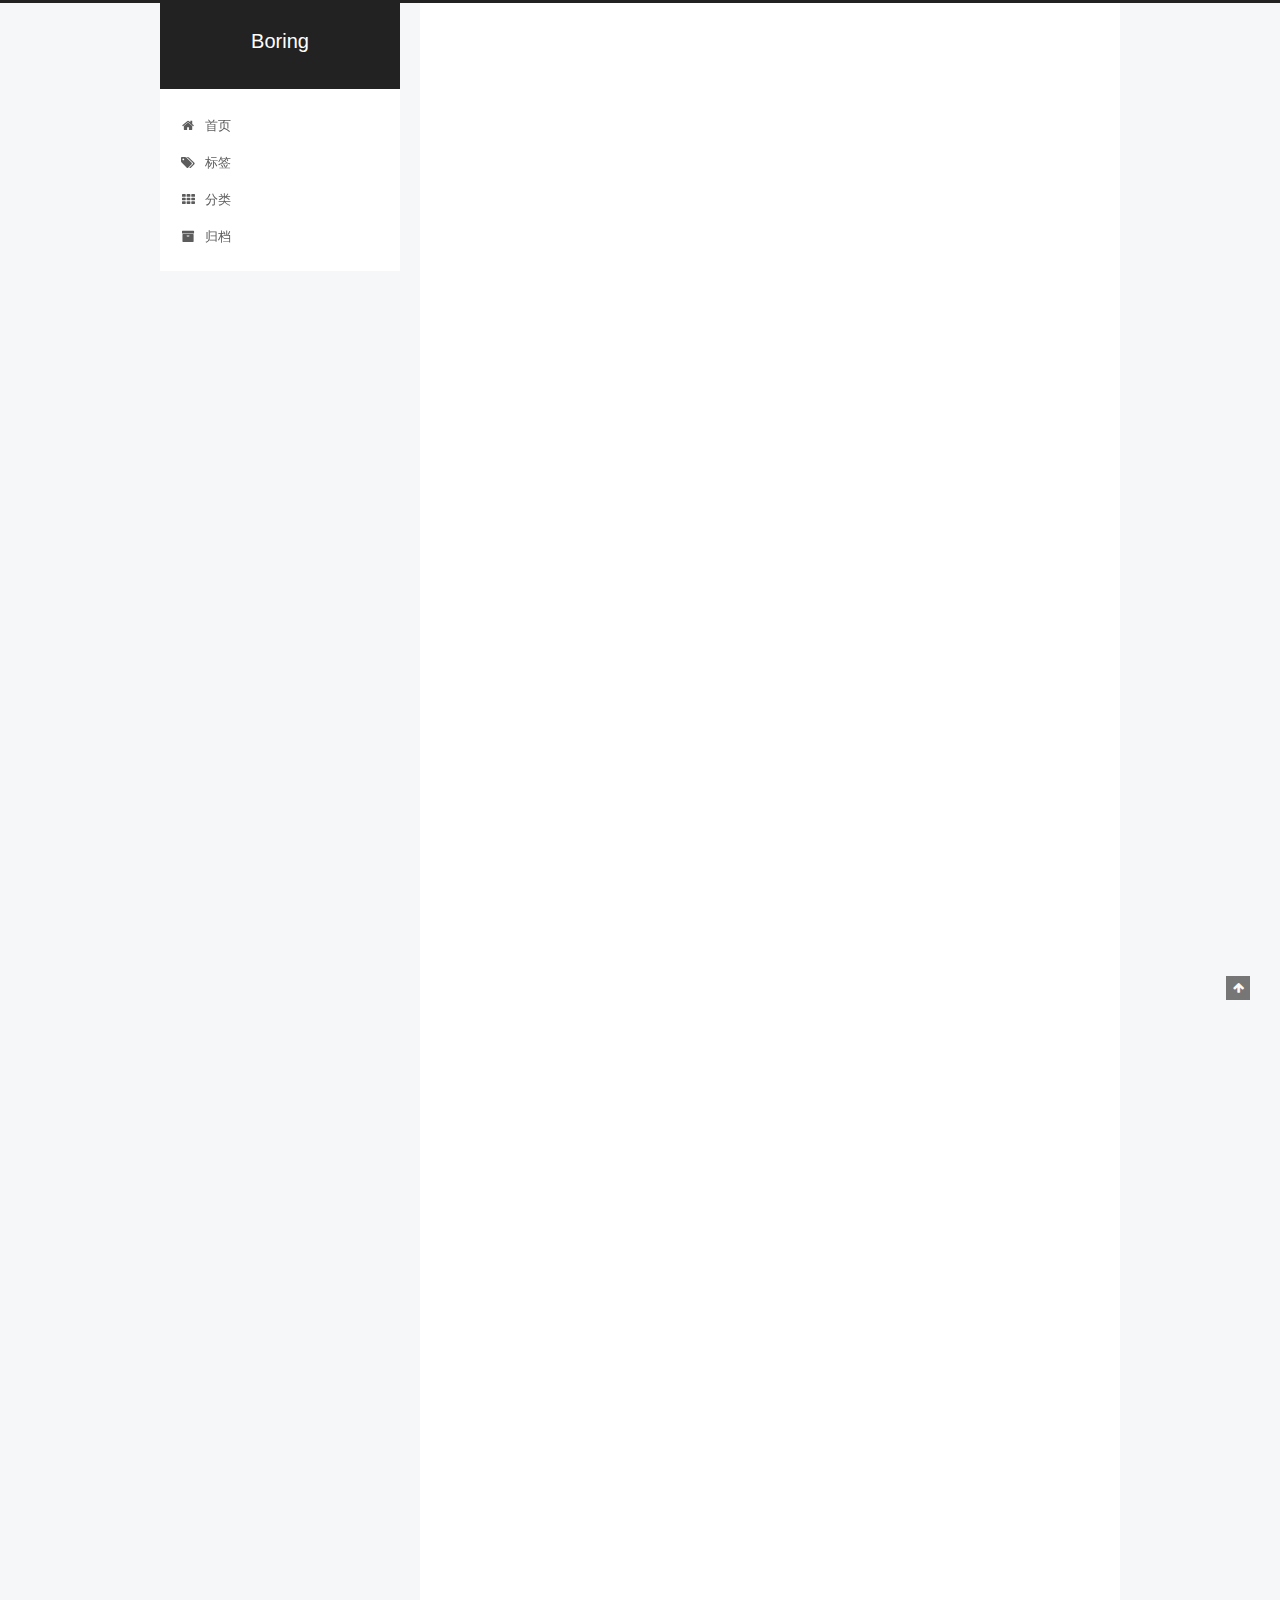
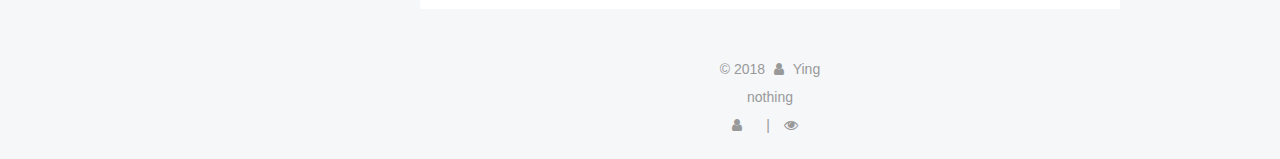
<file: 2018/01/20/node-debug/index.html>
<!DOCTYPE html>



  


<html class="theme-next pisces use-motion" lang="zh-Hans">
<head>
  <meta charset="UTF-8"/>
<meta http-equiv="X-UA-Compatible" content="IE=edge" />
<meta name="viewport" content="width=device-width, initial-scale=1, maximum-scale=1"/>
<meta name="theme-color" content="#222">












<meta http-equiv="Cache-Control" content="no-transform" />
<meta http-equiv="Cache-Control" content="no-siteapp" />






















<link href="/lib/font-awesome/css/font-awesome.min.css?v=4.6.2" rel="stylesheet" type="text/css" />

<link href="/css/main.css?v=6.0.1" rel="stylesheet" type="text/css" />


  <link rel="apple-touch-icon" sizes="180x180" href="/images/apple-touch-icon-next.png?v=6.0.1">


  <link rel="icon" type="image/png" sizes="32x32" href="/images/favicon-32x32-next.png?v=6.0.1">


  <link rel="icon" type="image/png" sizes="16x16" href="/images/favicon-16x16-next.png?v=6.0.1">


  <link rel="mask-icon" href="/images/logo.svg?v=6.0.1" color="#222">









<script type="text/javascript" id="hexo.configurations">
  var NexT = window.NexT || {};
  var CONFIG = {
    root: '/',
    scheme: 'Pisces',
    version: '6.0.1',
    sidebar: {"position":"left","display":"post","offset":12,"b2t":false,"scrollpercent":false,"onmobile":false},
    fancybox: false,
    fastclick: false,
    lazyload: false,
    tabs: true,
    motion: {"enable":true,"async":false,"transition":{"post_block":"fadeIn","post_header":"slideDownIn","post_body":"slideDownIn","coll_header":"slideLeftIn","sidebar":"slideUpIn"}},
    algolia: {
      applicationID: '',
      apiKey: '',
      indexName: '',
      hits: {"per_page":10},
      labels: {"input_placeholder":"Search for Posts","hits_empty":"We didn't find any results for the search: ${query}","hits_stats":"${hits} results found in ${time} ms"}
    }
  };
</script>




  
  <meta name="keywords" content="node," />


<meta name="description" content="无需下载额外编辑器，无需安装node-inspector，使用Chrome就可以开始你的node应用调试。 你需要准备：  Node.js 6.3+ Chrome 55+  步骤：  在Chrome中打开chrome://inspect 点击configure,增加你的app端口 使用如下命令运行你的app 1node --inspect app.js  在Remote Target中找到你的ap">
<meta name="keywords" content="node">
<meta property="og:type" content="article">
<meta property="og:title" content="现在就开始debug node">
<meta property="og:url" content="http://yoursite.com/2018/01/20/node-debug/index.html">
<meta property="og:site_name" content="Boring">
<meta property="og:description" content="无需下载额外编辑器，无需安装node-inspector，使用Chrome就可以开始你的node应用调试。 你需要准备：  Node.js 6.3+ Chrome 55+  步骤：  在Chrome中打开chrome://inspect 点击configure,增加你的app端口 使用如下命令运行你的app 1node --inspect app.js  在Remote Target中找到你的ap">
<meta property="og:locale" content="zh-Hans">
<meta property="og:image" content="http://yoursite.com/2018/01/20/node-debug/chrome1.jpeg">
<meta property="og:image" content="http://yoursite.com/2018/01/20/node-debug/chrome2.jpeg">
<meta property="og:updated_time" content="2018-01-20T13:40:35.000Z">
<meta name="twitter:card" content="summary">
<meta name="twitter:title" content="现在就开始debug node">
<meta name="twitter:description" content="无需下载额外编辑器，无需安装node-inspector，使用Chrome就可以开始你的node应用调试。 你需要准备：  Node.js 6.3+ Chrome 55+  步骤：  在Chrome中打开chrome://inspect 点击configure,增加你的app端口 使用如下命令运行你的app 1node --inspect app.js  在Remote Target中找到你的ap">
<meta name="twitter:image" content="http://yoursite.com/2018/01/20/node-debug/chrome1.jpeg">






  <link rel="canonical" href="http://yoursite.com/2018/01/20/node-debug/"/>


  <title>现在就开始debug node | Boring</title>
  









  <noscript>
  <style type="text/css">
    .use-motion .motion-element,
    .use-motion .brand,
    .use-motion .menu-item,
    .sidebar-inner,
    .use-motion .post-block,
    .use-motion .pagination,
    .use-motion .comments,
    .use-motion .post-header,
    .use-motion .post-body,
    .use-motion .collection-title { opacity: initial; }

    .use-motion .logo,
    .use-motion .site-title,
    .use-motion .site-subtitle {
      opacity: initial;
      top: initial;
    }

    .use-motion {
      .logo-line-before i { left: initial; }
      .logo-line-after i { right: initial; }
    }
  </style>
</noscript>

</head>

<body itemscope itemtype="http://schema.org/WebPage" lang="zh-Hans">

  
  
    
  

  <div class="container sidebar-position-left page-post-detail">
    <div class="headband"></div>

    <header id="header" class="header" itemscope itemtype="http://schema.org/WPHeader">
      <div class="header-inner"> <div class="site-brand-wrapper">
  <div class="site-meta ">
    

    <div class="custom-logo-site-title">
      <a href="/"  class="brand" rel="start">
        <span class="logo-line-before"><i></i></span>
        <span class="site-title">Boring</span>
        <span class="logo-line-after"><i></i></span>
      </a>
    </div>
      
        <p class="site-subtitle"></p>
      
  </div>

  <div class="site-nav-toggle">
    <button>
      <span class="btn-bar"></span>
      <span class="btn-bar"></span>
      <span class="btn-bar"></span>
    </button>
  </div>
</div>

<nav class="site-nav">
  

  
    <ul id="menu" class="menu">
      
        
        <li class="menu-item menu-item-home">
          <a href="/" rel="section">
            <i class="menu-item-icon fa fa-fw fa-home"></i> <br />首页</a>
        </li>
      
        
        <li class="menu-item menu-item-tags">
          <a href="/tags/" rel="section">
            <i class="menu-item-icon fa fa-fw fa-tags"></i> <br />标签</a>
        </li>
      
        
        <li class="menu-item menu-item-categories">
          <a href="/categories/" rel="section">
            <i class="menu-item-icon fa fa-fw fa-th"></i> <br />分类</a>
        </li>
      
        
        <li class="menu-item menu-item-archives">
          <a href="/archives/" rel="section">
            <i class="menu-item-icon fa fa-fw fa-archive"></i> <br />归档</a>
        </li>
      

      
    </ul>
  

  
</nav>



 </div>
    </header>

    


    <main id="main" class="main">
      <div class="main-inner">
        <div class="content-wrap">
          <div id="content" class="content">
            

  <div id="posts" class="posts-expand">
    

  

  
  
  

  

  <article class="post post-type-normal" itemscope itemtype="http://schema.org/Article">
  
  
  
  <div class="post-block">
    <link itemprop="mainEntityOfPage" href="http://yoursite.com/2018/01/20/node-debug/">

    <span hidden itemprop="author" itemscope itemtype="http://schema.org/Person">
      <meta itemprop="name" content="Ying">
      <meta itemprop="description" content="">
      <meta itemprop="image" content="/images/avatar.gif">
    </span>

    <span hidden itemprop="publisher" itemscope itemtype="http://schema.org/Organization">
      <meta itemprop="name" content="Boring">
    </span>

    
      <header class="post-header">

        
        
          <h1 class="post-title" itemprop="name headline">现在就开始debug node</h1>
        

        <div class="post-meta">
          <span class="post-time">
            
              <span class="post-meta-item-icon">
                <i class="fa fa-calendar-o"></i>
              </span>
              
                <span class="post-meta-item-text">发表于</span>
              
              <time title="创建于" itemprop="dateCreated datePublished" datetime="2018-01-20T21:07:32+08:00">2018-01-20</time>
            

            

            
          </span>

          
            <span class="post-category" >
            
              <span class="post-meta-divider">|</span>
            
              <span class="post-meta-item-icon">
                <i class="fa fa-folder-o"></i>
              </span>
              
                <span class="post-meta-item-text">分类于</span>
              
              
                <span itemprop="about" itemscope itemtype="http://schema.org/Thing"><a href="/categories/工具/" itemprop="url" rel="index"><span itemprop="name">工具</span></a></span>

                
                
              
            </span>
          

          
            
          

          
          

          
            <span class="post-meta-divider">|</span>
            <span class="page-pv"><i class="fa fa-file-o"></i>
            <span class="busuanzi-value" id="busuanzi_value_page_pv" ></span>
            </span>
          

          

          

        </div>
      </header>
    

    
    
    
    <div class="post-body" itemprop="articleBody">

      
      

      
        <p>无需下载额外编辑器，无需安装node-inspector，使用Chrome就可以开始你的node应用调试。</p>
<p>你需要准备：</p>
<ul>
<li>Node.js 6.3+</li>
<li>Chrome 55+</li>
</ul>
<p>步骤：</p>
<ol>
<li>在Chrome中打开chrome://inspect</li>
<li>点击configure,增加你的app端口</li>
<li><p>使用如下命令运行你的app</p>
<figure class="highlight shell"><table><tr><td class="gutter"><pre><div class="line">1</div></pre></td><td class="code"><pre><div class="line">node --inspect app.js</div></pre></td></tr></table></figure>
</li>
<li><p>在Remote Target中找到你的app，点击inspect</p>
</li>
</ol>
<p><img src="chrome1.jpeg" alt=""><br>然后就可以在弹出的窗口中进行如网页般熟悉的调试了😉<br><img src="chrome2.jpeg" alt=""> </p>
<p>真是意外的简单</p>
<p><strong>参考链接</strong><br><a href="https://nodejs.org/en/docs/inspector/" target="_blank" rel="external">官方文档</a></p>

      
    </div>
    
    
    

    

    

    

    <footer class="post-footer">
      
        <div class="post-tags">
          
            <a href="/tags/node/" rel="tag"># node</a>
          
        </div>
      

      
      
      

      
        <div class="post-nav">
          <div class="post-nav-next post-nav-item">
            
              <a href="/2018/01/13/encryption/" rel="next" title="加密算法与hash">
                <i class="fa fa-chevron-left"></i> 加密算法与hash
              </a>
            
          </div>

          <span class="post-nav-divider"></span>

          <div class="post-nav-prev post-nav-item">
            
          </div>
        </div>
      

      
      
    </footer>
  </div>
  
  
  
  </article>



    <div class="post-spread">
      
    </div>
  </div>


          </div>
          

  



        </div>
        
          
  
  <div class="sidebar-toggle">
    <div class="sidebar-toggle-line-wrap">
      <span class="sidebar-toggle-line sidebar-toggle-line-first"></span>
      <span class="sidebar-toggle-line sidebar-toggle-line-middle"></span>
      <span class="sidebar-toggle-line sidebar-toggle-line-last"></span>
    </div>
  </div>

  <aside id="sidebar" class="sidebar">
    
    <div class="sidebar-inner">

      

      

      <section class="site-overview-wrap sidebar-panel sidebar-panel-active">
        <div class="site-overview">
          <div class="site-author motion-element" itemprop="author" itemscope itemtype="http://schema.org/Person">
            
              <p class="site-author-name" itemprop="name">Ying</p>
              <p class="site-description motion-element" itemprop="description">self note</p>
          </div>

          
            <nav class="site-state motion-element">
              
                <div class="site-state-item site-state-posts">
                
                  <a href="/archives/">
                
                    <span class="site-state-item-count">2</span>
                    <span class="site-state-item-name">日志</span>
                  </a>
                </div>
              

              
                
                
                <div class="site-state-item site-state-categories">
                  <a href="/categories/index.html">
                    <span class="site-state-item-count">2</span>
                    <span class="site-state-item-name">分类</span>
                  </a>
                </div>
              

              
                
                
                <div class="site-state-item site-state-tags">
                  <a href="/tags/index.html">
                    <span class="site-state-item-count">3</span>
                    <span class="site-state-item-name">标签</span>
                  </a>
                </div>
              
            </nav>
          

          

          

          
          

          
          

          

        </div>
      </section>

      

      

    </div>
  </aside>


        
      </div>
    </main>

    <footer id="footer" class="footer">
      <div class="footer-inner">
        <div class="copyright">&copy; <span itemprop="copyrightYear">2018</span>
  <span class="with-love">
    <i class="fa fa-user"></i>
  </span>
  <span class="author" itemprop="copyrightHolder">Ying</span>

  

  
</div>



  <div class="powered-by">nothing</div>



  



  






        
<div class="busuanzi-count">
  <script async src="https://dn-lbstatics.qbox.me/busuanzi/2.3/busuanzi.pure.mini.js"></script>

  
    <span class="site-uv">
      <i class="fa fa-user"></i>
      <span class="busuanzi-value" id="busuanzi_value_site_uv"></span>
      
    </span>
  

  
    <span class="site-pv">
      <i class="fa fa-eye"></i>
      <span class="busuanzi-value" id="busuanzi_value_site_pv"></span>
      
    </span>
  
</div>








        
      </div>
    </footer>

    
      <div class="back-to-top">
        <i class="fa fa-arrow-up"></i>
        
      </div>
    

    

  </div>

  

<script type="text/javascript">
  if (Object.prototype.toString.call(window.Promise) !== '[object Function]') {
    window.Promise = null;
  }
</script>


























  
  
    <script type="text/javascript" src="/lib/jquery/index.js?v=2.1.3"></script>
  

  
  
    <script type="text/javascript" src="/lib/velocity/velocity.min.js?v=1.2.1"></script>
  

  
  
    <script type="text/javascript" src="/lib/velocity/velocity.ui.min.js?v=1.2.1"></script>
  


  


  <script type="text/javascript" src="/js/src/utils.js?v=6.0.1"></script>

  <script type="text/javascript" src="/js/src/motion.js?v=6.0.1"></script>



  
  


  <script type="text/javascript" src="/js/src/affix.js?v=6.0.1"></script>

  <script type="text/javascript" src="/js/src/schemes/pisces.js?v=6.0.1"></script>



  
  <script type="text/javascript" src="/js/src/scrollspy.js?v=6.0.1"></script>
<script type="text/javascript" src="/js/src/post-details.js?v=6.0.1"></script>



  


  <script type="text/javascript" src="/js/src/bootstrap.js?v=6.0.1"></script>



  



	





  





  










  





  

  

  

  
  

  

  

  

</body>
</html>
</file>
<file: css/main.css>
/* normalize.css v3.0.2 | MIT License | git.io/normalize */
html {
  font-family: sans-serif; /* 1 */
  -ms-text-size-adjust: 100%; /* 2 */
  -webkit-text-size-adjust: 100%; /* 2 */
}
body {
  margin: 0;
}
article,
aside,
details,
figcaption,
figure,
footer,
header,
hgroup,
main,
menu,
nav,
section,
summary {
  display: block;
}
audio,
canvas,
progress,
video {
  display: inline-block; /* 1 */
  vertical-align: baseline; /* 2 */
}
audio:not([controls]) {
  display: none;
  height: 0;
}
[hidden],
template {
  display: none;
}
a {
  background-color: transparent;
}
a:active,
a:hover {
  outline: 0;
}
abbr[title] {
  border-bottom: 1px dotted;
}
b,
strong {
  font-weight: bold;
}
dfn {
  font-style: italic;
}
h1 {
  font-size: 2em;
  margin: 0.67em 0;
}
mark {
  background: #ff0;
  color: #000;
}
small {
  font-size: 80%;
}
sub,
sup {
  font-size: 75%;
  line-height: 0;
  position: relative;
  vertical-align: baseline;
}
sup {
  top: -0.5em;
}
sub {
  bottom: -0.25em;
}
img {
  border: 0;
}
svg:not(:root) {
  overflow: hidden;
}
figure {
  margin: 1em 40px;
}
hr {
  -moz-box-sizing: content-box;
  box-sizing: content-box;
  height: 0;
}
pre {
  overflow: auto;
}
code,
kbd,
pre,
samp {
  font-family: monospace, monospace;
  font-size: 1em;
}
button,
input,
optgroup,
select,
textarea {
  color: inherit; /* 1 */
  font: inherit; /* 2 */
  margin: 0; /* 3 */
}
button {
  overflow: visible;
}
button,
select {
  text-transform: none;
}
button,
html input[type="button"],
input[type="reset"],
input[type="submit"] {
  -webkit-appearance: button; /* 2 */
  cursor: pointer; /* 3 */
}
button[disabled],
html input[disabled] {
  cursor: default;
}
button::-moz-focus-inner,
input::-moz-focus-inner {
  border: 0;
  padding: 0;
}
input {
  line-height: normal;
}
input[type="checkbox"],
input[type="radio"] {
  box-sizing: border-box; /* 1 */
  padding: 0; /* 2 */
}
input[type="number"]::-webkit-inner-spin-button,
input[type="number"]::-webkit-outer-spin-button {
  height: auto;
}
input[type="search"] {
  -webkit-appearance: textfield; /* 1 */
  -moz-box-sizing: content-box;
  -webkit-box-sizing: content-box; /* 2 */
  box-sizing: content-box;
}
input[type="search"]::-webkit-search-cancel-button,
input[type="search"]::-webkit-search-decoration {
  -webkit-appearance: none;
}
fieldset {
  border: 1px solid #c0c0c0;
  margin: 0 2px;
  padding: 0.35em 0.625em 0.75em;
}
legend {
  border: 0; /* 1 */
  padding: 0; /* 2 */
}
textarea {
  overflow: auto;
}
optgroup {
  font-weight: bold;
}
table {
  border-collapse: collapse;
  border-spacing: 0;
}
td,
th {
  padding: 0;
}
::selection {
  background: #262a30;
  color: #fff;
}
body {
  position: relative;
  font-family: 'Lato', "PingFang SC", "Microsoft YaHei", sans-serif;
  font-size: 14px;
  line-height: 2;
  color: #555;
  background: #f5f7f9;
}
@media (max-width: 767px) {
  body {
    padding-right: 0 !important;
  }
}
@media (min-width: 768px) and (max-width: 991px) {
  body {
    padding-right: 0 !important;
  }
}
@media (min-width: 1600px) {
  body {
    font-size: 16px;
  }
}
h1,
h2,
h3,
h4,
h5,
h6 {
  margin: 0;
  padding: 0;
  font-weight: bold;
  line-height: 1.5;
  font-family: 'Lato', "PingFang SC", "Microsoft YaHei", sans-serif;
}
h2,
h3,
h4,
h5,
h6 {
  margin: 20px 0 15px;
}
h1 {
  font-size: 22px;
}
@media (max-width: 767px) {
  h1 {
    font-size: 18px;
  }
}
h2 {
  font-size: 20px;
}
@media (max-width: 767px) {
  h2 {
    font-size: 16px;
  }
}
h3 {
  font-size: 18px;
}
@media (max-width: 767px) {
  h3 {
    font-size: 14px;
  }
}
h4 {
  font-size: 16px;
}
@media (max-width: 767px) {
  h4 {
    font-size: 12px;
  }
}
h5 {
  font-size: 14px;
}
@media (max-width: 767px) {
  h5 {
    font-size: 10px;
  }
}
h6 {
  font-size: 12px;
}
@media (max-width: 767px) {
  h6 {
    font-size: 8px;
  }
}
p {
  margin: 0 0 20px 0;
}
a {
  color: #555;
  text-decoration: none;
  outline: none;
  border-bottom: 1px solid #999;
  word-wrap: break-word;
}
a:hover {
  color: #222;
  border-bottom-color: #222;
}
blockquote {
  margin: 0;
  padding: 0;
}
img {
  display: block;
  margin: auto;
  max-width: 100%;
  height: auto;
}
hr {
  margin: 40px 0;
  height: 3px;
  border: none;
  background-color: #ddd;
  background-image: repeating-linear-gradient(-45deg, #fff, #fff 4px, transparent 4px, transparent 8px);
}
blockquote {
  padding: 0 15px;
  color: #666;
  border-left: 4px solid #ddd;
}
blockquote cite::before {
  content: "-";
  padding: 0 5px;
}
dt {
  font-weight: 700;
}
dd {
  margin: 0;
  padding: 0;
}
kbd {
  border: 1px solid #ccc;
  border-radius: 0.2em;
  box-shadow: 0.1em 0.1em 0.2em rgba(0,0,0,0.1);
  background-color: #f9f9f9;
  font-family: inherit;
  background-image: -webkit-linear-gradient(top, #eee, #fff, #eee);
  padding: 0.1em 0.3em;
  white-space: nowrap;
}
.text-left {
  text-align: left;
}
.text-center {
  text-align: center;
}
.text-right {
  text-align: right;
}
.text-justify {
  text-align: justify;
}
.text-nowrap {
  white-space: nowrap;
}
.text-lowercase {
  text-transform: lowercase;
}
.text-uppercase {
  text-transform: uppercase;
}
.text-capitalize {
  text-transform: capitalize;
}
.center-block {
  display: block;
  margin-left: auto;
  margin-right: auto;
}
.clearfix:before,
.clearfix:after {
  content: " ";
  display: table;
}
.clearfix:after {
  clear: both;
}
.pullquote {
  width: 45%;
}
.pullquote.left {
  float: left;
  margin-left: 5px;
  margin-right: 10px;
}
.pullquote.right {
  float: right;
  margin-left: 10px;
  margin-right: 5px;
}
.affix.affix.affix {
  position: fixed;
}
.translation {
  margin-top: -20px;
  font-size: 14px;
  color: #999;
}
.scrollbar-measure {
  width: 100px;
  height: 100px;
  overflow: scroll;
  position: absolute;
  top: -9999px;
}
.use-motion .motion-element {
  opacity: 0;
}
table {
  margin: 20px 0;
  width: 100%;
  border-collapse: collapse;
  border-spacing: 0;
  border: 1px solid #ddd;
  font-size: 14px;
  table-layout: fixed;
  word-wrap: break-all;
}
table>tbody>tr:nth-of-type(odd) {
  background-color: #f9f9f9;
}
table>tbody>tr:hover {
  background-color: #f5f5f5;
}
caption,
th,
td {
  padding: 8px;
  text-align: left;
  vertical-align: middle;
  font-weight: normal;
}
th,
td {
  border-bottom: 3px solid #ddd;
  border-right: 1px solid #eee;
}
th {
  padding-bottom: 10px;
  font-weight: 700;
}
td {
  border-bottom-width: 1px;
}
html,
body {
  height: 100%;
}
.container {
  position: relative;
  min-height: 100%;
}
.header-inner {
  margin: 0 auto;
  padding: 100px 0 70px;
  width: 700px;
}
@media (min-width: 1600px) {
  .container .header-inner {
    width: 900px;
  }
}
.main {
  padding-bottom: 150px;
}
.main-inner {
  margin: 0 auto;
  width: 700px;
}
@media (min-width: 1600px) {
  .container .main-inner {
    width: 900px;
  }
}
.footer {
  position: absolute;
  left: 0;
  bottom: 0;
  width: 100%;
  min-height: 50px;
}
.footer-inner {
  box-sizing: border-box;
  margin: 20px auto;
  width: 700px;
}
@media (min-width: 1600px) {
  .container .footer-inner {
    width: 900px;
  }
}
pre,
.highlight {
  overflow: auto;
  margin: 20px 0;
  padding: 0;
  font-size: 13px;
  color: #4d4d4c;
  background: #f7f7f7;
  line-height: 1.6;
}
pre,
code {
  font-family: consolas, Menlo, "PingFang SC", "Microsoft YaHei", monospace;
}
code {
  padding: 2px 4px;
  word-wrap: break-word;
  color: #555;
  background: #eee;
  border-radius: 3px;
  font-size: 13px;
}
pre {
  padding: 10px;
}
pre code {
  padding: 0;
  color: #4d4d4c;
  background: none;
  text-shadow: none;
}
.highlight {
  border-radius: 1px;
}
.highlight pre {
  border: none;
  margin: 0;
  padding: 10px 0;
}
.highlight table {
  margin: 0;
  width: auto;
  border: none;
}
.highlight td {
  border: none;
  padding: 0;
}
.highlight figcaption {
  font-size: 1em;
  color: #4d4d4c;
  line-height: 1em;
  margin-bottom: 1em;
}
.highlight figcaption:before,
.highlight figcaption:after {
  content: " ";
  display: table;
}
.highlight figcaption:after {
  clear: both;
}
.highlight figcaption a {
  float: right;
  color: #4d4d4c;
}
.highlight figcaption a:hover {
  border-bottom-color: #4d4d4c;
}
.highlight .gutter pre {
  padding-left: 10px;
  padding-right: 10px;
  color: #869194;
  text-align: right;
  background-color: #eff2f3;
}
.highlight .code pre {
  width: 100%;
  padding-left: 10px;
  padding-right: 10px;
  background-color: #f7f7f7;
}
.highlight .line {
  height: 20px;
}
.gutter {
  -webkit-user-select: none;
  -moz-user-select: none;
  -ms-user-select: none;
  user-select: none;
}
.gist table {
  width: auto;
}
.gist table td {
  border: none;
}
pre .deletion {
  background: #fdd;
}
pre .addition {
  background: #dfd;
}
pre .meta {
  color: #8959a8;
}
pre .comment {
  color: #8e908c;
}
pre .variable,
pre .attribute,
pre .tag,
pre .regexp,
pre .ruby .constant,
pre .xml .tag .title,
pre .xml .pi,
pre .xml .doctype,
pre .html .doctype,
pre .css .id,
pre .css .class,
pre .css .pseudo {
  color: #c82829;
}
pre .number,
pre .preprocessor,
pre .built_in,
pre .literal,
pre .params,
pre .constant,
pre .command {
  color: #f5871f;
}
pre .ruby .class .title,
pre .css .rules .attribute,
pre .string,
pre .value,
pre .inheritance,
pre .header,
pre .ruby .symbol,
pre .xml .cdata,
pre .special,
pre .number,
pre .formula {
  color: #718c00;
}
pre .title,
pre .css .hexcolor {
  color: #3e999f;
}
pre .function,
pre .python .decorator,
pre .python .title,
pre .ruby .function .title,
pre .ruby .title .keyword,
pre .perl .sub,
pre .javascript .title,
pre .coffeescript .title {
  color: #4271ae;
}
pre .keyword,
pre .javascript .function {
  color: #8959a8;
}
.full-image.full-image.full-image.full-image {
  border: none;
  max-width: 100%;
  width: auto;
  margin: 20px auto 25px;
}
@media (min-width: 992px) {
  .full-image.full-image.full-image.full-image {
    max-width: none;
    width: 118%;
    margin: 0 -9%;
  }
}
.blockquote-center,
.page-home .post-type-quote blockquote,
.page-post-detail .post-type-quote blockquote {
  position: relative;
  margin: 40px 0;
  padding: 0;
  border-left: none;
  text-align: center;
}
.blockquote-center::before,
.page-home .post-type-quote blockquote::before,
.page-post-detail .post-type-quote blockquote::before,
.blockquote-center::after,
.page-home .post-type-quote blockquote::after,
.page-post-detail .post-type-quote blockquote::after {
  position: absolute;
  content: ' ';
  display: block;
  width: 100%;
  height: 24px;
  opacity: 0.2;
  background-repeat: no-repeat;
  background-position: 0 -6px;
  background-size: 22px 22px;
}
.blockquote-center::before,
.page-home .post-type-quote blockquote::before,
.page-post-detail .post-type-quote blockquote::before {
  top: -20px;
  background-image: url("../images/quote-l.svg");
  border-top: 1px solid #ccc;
}
.blockquote-center::after,
.page-home .post-type-quote blockquote::after,
.page-post-detail .post-type-quote blockquote::after {
  bottom: -20px;
  background-image: url("../images/quote-r.svg");
  border-bottom: 1px solid #ccc;
  background-position: 100% 8px;
}
.blockquote-center p,
.page-home .post-type-quote blockquote p,
.page-post-detail .post-type-quote blockquote p,
.blockquote-center div,
.page-home .post-type-quote blockquote div,
.page-post-detail .post-type-quote blockquote div {
  text-align: center;
}
.post .post-body .group-picture img {
  box-sizing: border-box;
  padding: 0 3px;
  border: none;
}
.post .group-picture-row {
  overflow: hidden;
  margin-top: 6px;
}
.post .group-picture-row:first-child {
  margin-top: 0;
}
.post .group-picture-column {
  float: left;
}
.page-post-detail .post-body .group-picture-column {
  float: none;
  margin-top: 10px;
  width: auto !important;
}
.page-post-detail .post-body .group-picture-column img {
  margin: 0 auto;
}
.page-archive .group-picture-container {
  overflow: hidden;
}
.page-archive .group-picture-row {
  float: left;
}
.page-archive .group-picture-row:first-child {
  margin-top: 6px;
}
.page-archive .group-picture-column {
  max-width: 150px;
  max-height: 150px;
}
.post-body .note {
  position: relative;
  padding: 15px;
  margin-bottom: 20px;
  border: 1px solid #eee;
  border-left-width: 5px;
  border-radius: 3px;
}
.post-body .note h2,
.post-body .note h3,
.post-body .note h4,
.post-body .note h5,
.post-body .note h6 {
  margin-top: 0;
  margin-bottom: 0;
  border-bottom: initial;
  padding-top: 0 !important;
}
.post-body .note p:first-child,
.post-body .note ul:first-child,
.post-body .note ol:first-child,
.post-body .note table:first-child,
.post-body .note pre:first-child,
.post-body .note blockquote:first-child {
  margin-top: 0;
}
.post-body .note p:last-child,
.post-body .note ul:last-child,
.post-body .note ol:last-child,
.post-body .note table:last-child,
.post-body .note pre:last-child,
.post-body .note blockquote:last-child {
  margin-bottom: 0;
}
.post-body .note.default {
  border-left-color: #777;
}
.post-body .note.default h2,
.post-body .note.default h3,
.post-body .note.default h4,
.post-body .note.default h5,
.post-body .note.default h6 {
  color: #777;
}
.post-body .note.primary {
  border-left-color: #6f42c1;
}
.post-body .note.primary h2,
.post-body .note.primary h3,
.post-body .note.primary h4,
.post-body .note.primary h5,
.post-body .note.primary h6 {
  color: #6f42c1;
}
.post-body .note.info {
  border-left-color: #428bca;
}
.post-body .note.info h2,
.post-body .note.info h3,
.post-body .note.info h4,
.post-body .note.info h5,
.post-body .note.info h6 {
  color: #428bca;
}
.post-body .note.success {
  border-left-color: #5cb85c;
}
.post-body .note.success h2,
.post-body .note.success h3,
.post-body .note.success h4,
.post-body .note.success h5,
.post-body .note.success h6 {
  color: #5cb85c;
}
.post-body .note.warning {
  border-left-color: #f0ad4e;
}
.post-body .note.warning h2,
.post-body .note.warning h3,
.post-body .note.warning h4,
.post-body .note.warning h5,
.post-body .note.warning h6 {
  color: #f0ad4e;
}
.post-body .note.danger {
  border-left-color: #d9534f;
}
.post-body .note.danger h2,
.post-body .note.danger h3,
.post-body .note.danger h4,
.post-body .note.danger h5,
.post-body .note.danger h6 {
  color: #d9534f;
}
.post-body .label {
  display: inline;
  padding: 0 2px;
  white-space: nowrap;
}
.post-body .label.default {
  background-color: #f0f0f0;
}
.post-body .label.primary {
  background-color: #efe6f7;
}
.post-body .label.info {
  background-color: #e5f2f8;
}
.post-body .label.success {
  background-color: #e7f4e9;
}
.post-body .label.warning {
  background-color: #fcf6e1;
}
.post-body .label.danger {
  background-color: #fae8eb;
}
.post-body .tabs {
  position: relative;
  display: block;
  margin-bottom: 20px;
  padding-top: 10px;
}
.post-body .tabs ul.nav-tabs {
  margin: 0;
  padding: 0;
  display: flex;
  margin-bottom: -1px;
}
@media (max-width: 413px) {
  .post-body .tabs ul.nav-tabs {
    display: block;
    margin-bottom: 5px;
  }
}
.post-body .tabs ul.nav-tabs li.tab {
  list-style-type: none !important;
  margin: 0 0.25em 0 0;
  border-top: 3px solid transparent;
  border-left: 1px solid transparent;
  border-right: 1px solid transparent;
}
@media (max-width: 413px) {
  .post-body .tabs ul.nav-tabs li.tab {
    margin: initial;
    border-top: 1px solid transparent;
    border-left: 3px solid transparent;
    border-right: 1px solid transparent;
    border-bottom: 1px solid transparent;
  }
}
.post-body .tabs ul.nav-tabs li.tab a {
  outline: 0;
  border-bottom: initial;
  display: block;
  line-height: 1.8em;
  padding: 0.25em 0.75em;
  transition-duration: 0.2s;
  transition-timing-function: ease-out;
  transition-delay: 0s;
}
.post-body .tabs ul.nav-tabs li.tab a i {
  width: 1.285714285714286em;
}
.post-body .tabs ul.nav-tabs li.tab.active {
  border-top: 3px solid #fc6423;
  border-left: 1px solid #ddd;
  border-right: 1px solid #ddd;
  background-color: #fff;
}
@media (max-width: 413px) {
  .post-body .tabs ul.nav-tabs li.tab.active {
    border-top: 1px solid #ddd;
    border-left: 3px solid #fc6423;
    border-right: 1px solid #ddd;
    border-bottom: 1px solid #ddd;
  }
}
.post-body .tabs ul.nav-tabs li.tab.active a {
  cursor: default;
  color: #555;
}
.post-body .tabs .tab-content {
  background-color: #fff;
}
.post-body .tabs .tab-content .tab-pane {
  border: 1px solid #ddd;
  padding: 20px 20px 0 20px;
}
.post-body .tabs .tab-content .tab-pane:not(.active) {
  display: none !important;
}
.post-body .tabs .tab-content .tab-pane.active {
  display: block !important;
}
.btn {
  display: inline-block;
  padding: 0 20px;
  font-size: 14px;
  color: #555;
  background: #fff;
  border: 2px solid #555;
  text-decoration: none;
  border-radius: 2px;
  transition-property: background-color;
  transition-duration: 0.2s;
  transition-timing-function: ease-in-out;
  transition-delay: 0s;
  line-height: 2;
}
.btn:hover {
  border-color: #222;
  color: #fff;
  background: #222;
}
.btn +.btn {
  margin: 0 0 8px 8px;
}
.btn .fa-fw {
  width: 1.285714285714286em;
  text-align: left;
}
.btn-bar {
  display: block;
  width: 22px;
  height: 2px;
  background: #555;
  border-radius: 1px;
}
.btn-bar+.btn-bar {
  margin-top: 4px;
}
.pagination {
  margin: 120px 0 40px;
  text-align: center;
  border-top: 1px solid #eee;
}
.page-number-basic,
.pagination .prev,
.pagination .next,
.pagination .page-number,
.pagination .space {
  display: inline-block;
  position: relative;
  top: -1px;
  margin: 0 10px;
  padding: 0 11px;
}
@media (max-width: 767px) {
  .page-number-basic,
  .pagination .prev,
  .pagination .next,
  .pagination .page-number,
  .pagination .space {
    margin: 0 5px;
  }
}
.pagination .prev,
.pagination .next,
.pagination .page-number {
  border-bottom: 0;
  border-top: 1px solid #eee;
  transition-property: border-color;
  transition-duration: 0.2s;
  transition-timing-function: ease-in-out;
  transition-delay: 0s;
}
.pagination .prev:hover,
.pagination .next:hover,
.pagination .page-number:hover {
  border-top-color: #222;
}
.pagination .space {
  padding: 0;
  margin: 0;
}
.pagination .prev {
  margin-left: 0;
}
.pagination .next {
  margin-right: 0;
}
.pagination .page-number.current {
  color: #fff;
  background: #ccc;
  border-top-color: #ccc;
}
@media (max-width: 767px) {
  .pagination {
    border-top: none;
  }
  .pagination .prev,
  .pagination .next,
  .pagination .page-number {
    margin-bottom: 10px;
    border-top: 0;
    border-bottom: 1px solid #eee;
    padding: 0 10px;
  }
  .pagination .prev:hover,
  .pagination .next:hover,
  .pagination .page-number:hover {
    border-bottom-color: #222;
  }
}
.comments {
  margin: 60px 20px 0;
}
.tag-cloud {
  text-align: center;
}
.tag-cloud a {
  display: inline-block;
  margin: 10px;
}
.back-to-top {
  box-sizing: border-box;
  position: fixed;
  bottom: -100px;
  right: 30px;
  z-index: 1050;
  padding: 0 6px;
  width: 24px;
  background: #222;
  font-size: 12px;
  opacity: 0.6;
  color: #fff;
  cursor: pointer;
  text-align: center;
  -webkit-transform: translateZ(0);
  transition-property: bottom;
  transition-duration: 0.2s;
  transition-timing-function: ease-in-out;
  transition-delay: 0s;
}
@media (min-width: 768px) and (max-width: 991px) {
  .back-to-top {
    display: none !important;
  }
}
@media (max-width: 767px) {
  .back-to-top {
    display: none !important;
  }
}
.back-to-top.back-to-top-on {
  bottom: 30px;
}
.header {
  background: transparent;
}
.header-inner {
  position: relative;
}
.headband {
  height: 3px;
  background: #222;
}
.site-meta {
  margin: 0;
  text-align: center;
}
@media (max-width: 767px) {
  .site-meta {
    text-align: center;
  }
}
.brand {
  position: relative;
  display: inline-block;
  padding: 0 40px;
  color: #fff;
  background: #222;
  border-bottom: none;
}
.brand:hover {
  color: #fff;
}
.logo {
  display: inline-block;
  margin-right: 5px;
  line-height: 36px;
  vertical-align: top;
}
.site-title {
  display: inline-block;
  vertical-align: top;
  line-height: 36px;
  font-size: 20px;
  font-weight: normal;
  font-family: 'Lato', "PingFang SC", "Microsoft YaHei", sans-serif;
}
.site-subtitle {
  margin-top: 10px;
  font-size: 13px;
  color: #ddd;
}
.use-motion .brand {
  opacity: 0;
}
.use-motion .logo,
.use-motion .site-title,
.use-motion .site-subtitle {
  opacity: 0;
  position: relative;
  top: -10px;
}
.site-nav-toggle {
  display: none;
  position: absolute;
  top: 10px;
  left: 10px;
}
@media (max-width: 767px) {
  .site-nav-toggle {
    display: block;
  }
}
.site-nav-toggle button {
  margin-top: 2px;
  padding: 9px 10px;
  background: transparent;
  border: none;
}
@media (max-width: 767px) {
  .site-nav {
    display: none;
    margin: 0 -10px;
    padding: 0 10px;
    clear: both;
    border-top: 1px solid #ddd;
  }
}
@media (min-width: 768px) and (max-width: 991px) {
  .site-nav {
    display: block !important;
  }
}
@media (min-width: 992px) {
  .site-nav {
    display: block !important;
  }
}
.menu {
  margin-top: 20px;
  padding-left: 0;
  text-align: center;
}
.menu .menu-item {
  display: inline-block;
  margin: 0 10px;
  list-style: none;
}
@media screen and (max-width: 767px) {
  .menu .menu-item {
    margin-top: 10px;
  }
}
.menu .menu-item a {
  display: block;
  font-size: 13px;
  line-height: inherit;
  border-bottom: 1px solid transparent;
  transition-property: border-color;
  transition-duration: 0.2s;
  transition-timing-function: ease-in-out;
  transition-delay: 0s;
}
.menu .menu-item a:hover,
.menu-item-active a {
  border-bottom-color: #222;
}
.menu .menu-item .fa {
  margin-right: 5px;
}
.use-motion .menu-item {
  opacity: 0;
}
.post-body {
  font-family: 'Lato', "PingFang SC", "Microsoft YaHei", sans-serif;
}
@media (max-width: 767px) {
  .post-body {
    word-break: break-word;
  }
}
.post-body .fancybox img {
  display: block !important;
  margin: 0 auto;
  cursor: pointer;
  cursor: zoom-in;
  cursor: -webkit-zoom-in;
}
.post-body .image-caption,
.post-body .figure .caption {
  margin: -20px auto 15px;
  text-align: center;
  font-size: 14px;
  color: #999;
  font-weight: bold;
  line-height: 1;
}
.post-sticky-flag {
  display: inline-block;
  font-size: 16px;
  -ms-transform: rotate(30deg);
  -webkit-transform: rotate(30deg);
  -moz-transform: rotate(30deg);
  -ms-transform: rotate(30deg);
  -o-transform: rotate(30deg);
  transform: rotate(30deg);
}
.use-motion .post-block,
.use-motion .pagination,
.use-motion .comments {
  opacity: 0;
}
.use-motion .post-header {
  opacity: 0;
}
.use-motion .post-body {
  opacity: 0;
}
.use-motion .collection-title {
  opacity: 0;
}
.posts-expand {
  padding-top: 40px;
}
@media (max-width: 767px) {
  .posts-expand {
    margin: 0 20px;
  }
  .post-body pre .gutter pre {
    padding-right: 10px;
  }
  .post-body .highlight {
    margin-left: 0px;
    margin-right: 0px;
    padding: 0;
  }
  .post-body .highlight .gutter pre {
    padding-right: 10px;
  }
}
@media (min-width: 992px) {
  .posts-expand .post-body {
    text-align: justify;
  }
}
.posts-expand .post-body h2,
.posts-expand .post-body h3,
.posts-expand .post-body h4,
.posts-expand .post-body h5,
.posts-expand .post-body h6 {
  padding-top: 10px;
}
.posts-expand .post-body h2 .header-anchor,
.posts-expand .post-body h3 .header-anchor,
.posts-expand .post-body h4 .header-anchor,
.posts-expand .post-body h5 .header-anchor,
.posts-expand .post-body h6 .header-anchor {
  float: right;
  margin-left: 10px;
  color: #ccc;
  border-bottom-style: none;
  visibility: hidden;
}
.posts-expand .post-body h2 .header-anchor:hover,
.posts-expand .post-body h3 .header-anchor:hover,
.posts-expand .post-body h4 .header-anchor:hover,
.posts-expand .post-body h5 .header-anchor:hover,
.posts-expand .post-body h6 .header-anchor:hover {
  color: inherit;
}
.posts-expand .post-body h2:hover .header-anchor,
.posts-expand .post-body h3:hover .header-anchor,
.posts-expand .post-body h4:hover .header-anchor,
.posts-expand .post-body h5:hover .header-anchor,
.posts-expand .post-body h6:hover .header-anchor {
  visibility: visible;
}
.posts-expand .post-body ul li {
  list-style: circle;
}
.posts-expand .post-body img {
  box-sizing: border-box;
  margin: auto;
  padding: 3px;
  border: 1px solid #ddd;
}
.posts-expand .post-body .fancybox img {
  margin: 0 auto 25px;
}
@media (max-width: 767px) {
  .posts-collapse {
    margin: 0 20px;
  }
  .posts-collapse .post-title,
  .posts-collapse .post-meta {
    display: block;
    width: auto;
    text-align: left;
  }
}
.posts-collapse {
  position: relative;
  z-index: 1010;
  margin-left: 55px;
}
.posts-collapse::after {
  content: " ";
  position: absolute;
  top: 20px;
  left: 0;
  margin-left: -2px;
  width: 4px;
  height: 100%;
  background: #f5f5f5;
  z-index: -1;
}
@media (max-width: 767px) {
  .posts-collapse {
    margin: 0 20px;
  }
}
.posts-collapse .collection-title {
  position: relative;
  margin: 60px 0;
}
.posts-collapse .collection-title h1,
.posts-collapse .collection-title h2 {
  margin-left: 20px;
}
.posts-collapse .collection-title small {
  color: #bbb;
  margin-left: 5px;
}
.posts-collapse .collection-title::before {
  content: " ";
  position: absolute;
  left: 0;
  top: 50%;
  margin-left: -4px;
  margin-top: -4px;
  width: 8px;
  height: 8px;
  background: #bbb;
  border-radius: 50%;
}
.posts-collapse .post {
  margin: 30px 0;
}
.posts-collapse .post-header {
  position: relative;
  transition-duration: 0.2s;
  transition-timing-function: ease-in-out;
  transition-delay: 0s;
  transition-property: border;
  border-bottom: 1px dashed #ccc;
}
.posts-collapse .post-header::before {
  content: " ";
  position: absolute;
  left: 0;
  top: 12px;
  width: 6px;
  height: 6px;
  margin-left: -4px;
  background: #bbb;
  border-radius: 50%;
  border: 1px solid #fff;
  transition-duration: 0.2s;
  transition-timing-function: ease-in-out;
  transition-delay: 0s;
  transition-property: background;
}
.posts-collapse .post-header:hover {
  border-bottom-color: #666;
}
.posts-collapse .post-header:hover::before {
  background: #222;
}
.posts-collapse .post-meta {
  position: absolute;
  font-size: 12px;
  left: 20px;
  top: 5px;
}
.posts-collapse .post-comments-count {
  display: none;
}
.posts-collapse .post-title {
  margin-left: 60px;
  font-size: 16px;
  font-weight: normal;
  line-height: inherit;
}
.posts-collapse .post-title::after {
  margin-left: 3px;
  opacity: 0.6;
}
.posts-collapse .post-title a {
  color: #666;
  border-bottom: none;
}
.page-home .post-type-quote .post-header,
.page-post-detail .post-type-quote .post-header,
.page-home .post-type-quote .post-tags,
.page-post-detail .post-type-quote .post-tags {
  display: none;
}
.posts-expand .post-title {
  text-align: center;
  word-break: break-word;
  font-weight: 400;
}
.posts-expand .post-title-link {
  display: inline-block;
  position: relative;
  color: #555;
  border-bottom: none;
  line-height: 1.2;
  vertical-align: top;
}
.posts-expand .post-title-link::before {
  content: "";
  position: absolute;
  width: 100%;
  height: 2px;
  bottom: 0;
  left: 0;
  background-color: #000;
  visibility: hidden;
  -webkit-transform: scaleX(0);
  -moz-transform: scaleX(0);
  -ms-transform: scaleX(0);
  -o-transform: scaleX(0);
  transform: scaleX(0);
  transition-duration: 0.2s;
  transition-timing-function: ease-in-out;
  transition-delay: 0s;
}
.posts-expand .post-title-link:hover::before {
  visibility: visible;
  -webkit-transform: scaleX(1);
  -moz-transform: scaleX(1);
  -ms-transform: scaleX(1);
  -o-transform: scaleX(1);
  transform: scaleX(1);
}
.posts-expand .post-title-link .fa {
  font-size: 16px;
}
.posts-expand .post-meta {
  margin: 3px 0 60px 0;
  color: #999;
  font-family: 'Lato', "PingFang SC", "Microsoft YaHei", sans-serif;
  font-size: 12px;
  text-align: center;
}
.posts-expand .post-meta .post-category-list {
  display: inline-block;
  margin: 0;
  padding: 3px;
}
.posts-expand .post-meta .post-category-list-link {
  color: #999;
}
.posts-expand .post-meta .post-description {
  font-size: 14px;
  margin-top: 2px;
}
.post-meta-divider {
  margin: 0 0.5em;
}
.post-meta-item-icon {
  margin-right: 3px;
}
@media (min-width: 768px) and (max-width: 991px) {
  .post-meta-item-icon {
    display: inline-block;
  }
}
@media (max-width: 767px) {
  .post-meta-item-icon {
    display: inline-block;
  }
}
@media (min-width: 768px) and (max-width: 991px) {
  .post-meta-item-text {
    display: none;
  }
}
@media (max-width: 767px) {
  .post-meta-item-text {
    display: none;
  }
}
@media (max-width: 767px) {
  .posts-expand .post-comments-count {
    display: none;
  }
}
.post-button {
  margin-top: 40px;
}
.posts-expand .post-tags {
  margin-top: 40px;
  text-align: center;
}
.posts-expand .post-tags a {
  display: inline-block;
  margin-right: 10px;
  font-size: 13px;
}
.post-nav {
  display: table;
  margin-top: 15px;
  width: 100%;
  border-top: 1px solid #eee;
}
.post-nav-divider {
  display: table-cell;
  width: 10%;
}
.post-nav-item {
  display: table-cell;
  padding: 10px 0 0 0;
  width: 45%;
  vertical-align: top;
}
.post-nav-item a {
  position: relative;
  display: block;
  line-height: 25px;
  font-size: 14px;
  color: #555;
  border-bottom: none;
}
.post-nav-item a:hover {
  color: #222;
  border-bottom: none;
}
.post-nav-item a:active {
  top: 2px;
}
.post-nav-item .fa {
  position: absolute;
  top: 8px;
  left: 0;
  font-size: 12px;
}
.post-nav-next a {
  padding-left: 15px;
}
.post-nav-prev {
  text-align: right;
}
.post-nav-prev a {
  padding-right: 15px;
}
.post-nav-prev .fa {
  right: 0;
  left: auto;
}
.posts-expand .post-eof {
  display: block;
  margin: 80px auto 60px;
  width: 8%;
  height: 1px;
  background: #ccc;
  text-align: center;
}
.post:last-child .post-eof.post-eof.post-eof {
  display: none;
}
.post-gallery {
  display: table;
  table-layout: fixed;
  width: 100%;
  border-collapse: separate;
}
.post-gallery-row {
  display: table-row;
}
.post-gallery .post-gallery-img {
  display: table-cell;
  text-align: center;
  vertical-align: middle;
  border: none;
}
.post-gallery .post-gallery-img img {
  max-width: 100%;
  max-height: 100%;
  border: none;
}
.fancybox-close,
.fancybox-close:hover {
  border: none;
}
.rtl.post-body p,
.rtl.post-body a,
.rtl.post-body h1,
.rtl.post-body h2,
.rtl.post-body h3,
.rtl.post-body h4,
.rtl.post-body h5,
.rtl.post-body h6,
.rtl.post-body li,
.rtl.post-body ul,
.rtl.post-body ol {
  direction: rtl;
  font-family: UKIJ Ekran;
}
.rtl.post-title {
  font-family: UKIJ Ekran;
}
.sidebar {
  position: fixed;
  right: 0;
  top: 0;
  bottom: 0;
  width: 0;
  z-index: 1040;
  box-shadow: inset 0 2px 6px #000;
  background: #222;
  -webkit-transform: translateZ(0);
}
.sidebar a {
  color: #999;
  border-bottom-color: #555;
}
.sidebar a:hover {
  color: #eee;
}
@media (min-width: 768px) and (max-width: 991px) {
  .sidebar {
    display: none !important;
  }
}
@media (max-width: 767px) {
  .sidebar {
    display: none !important;
  }
}
.sidebar-inner {
  position: relative;
  padding: 20px 10px;
  color: #999;
  text-align: center;
}
.site-overview-wrap {
  overflow: hidden;
}
.site-overview {
  overflow-y: auto;
  overflow-x: hidden;
}
.sidebar-toggle {
  position: fixed;
  right: 30px;
  bottom: 45px;
  width: 14px;
  height: 14px;
  padding: 5px;
  background: #222;
  line-height: 0;
  z-index: 1050;
  cursor: pointer;
  -webkit-transform: translateZ(0);
}
@media (min-width: 768px) and (max-width: 991px) {
  .sidebar-toggle {
    display: none !important;
  }
}
@media (max-width: 767px) {
  .sidebar-toggle {
    display: none !important;
  }
}
.sidebar-toggle-line {
  position: relative;
  display: inline-block;
  vertical-align: top;
  height: 2px;
  width: 100%;
  background: #fff;
  margin-top: 3px;
}
.sidebar-toggle-line:first-child {
  margin-top: 0;
}
.site-author-image {
  display: block;
  margin: 0 auto;
  padding: 2px;
  max-width: 120px;
  height: auto;
  border: 1px solid #eee;
}
.site-author-name {
  margin: 0;
  text-align: center;
  color: #222;
  font-weight: 600;
}
.site-description {
  margin-top: 0;
  text-align: center;
  font-size: 13px;
  color: #999;
}
.site-state {
  overflow: hidden;
  line-height: 1.4;
  white-space: nowrap;
  text-align: center;
}
.site-state-item {
  display: inline-block;
  padding: 0 15px;
  border-left: 1px solid #eee;
}
.site-state-item:first-child {
  border-left: none;
}
.site-state-item a {
  border-bottom: none;
}
.site-state-item-count {
  display: block;
  text-align: center;
  color: inherit;
  font-weight: 600;
  font-size: 16px;
}
.site-state-item-name {
  font-size: 13px;
  color: #999;
}
.feed-link {
  margin-top: 20px;
}
.feed-link a {
  display: inline-block;
  padding: 0 15px;
  color: #fc6423;
  border: 1px solid #fc6423;
  border-radius: 4px;
}
.feed-link a i {
  color: #fc6423;
  font-size: 14px;
}
.feed-link a:hover {
  color: #fff;
  background: #fc6423;
}
.feed-link a:hover i {
  color: #fff;
}
.links-of-author {
  margin-top: 20px;
}
.links-of-author a {
  display: inline-block;
  vertical-align: middle;
  margin-right: 10px;
  margin-bottom: 10px;
  border-bottom-color: #555;
  font-size: 13px;
}
.links-of-author a:before {
  display: inline-block;
  vertical-align: middle;
  margin-right: 3px;
  content: " ";
  width: 4px;
  height: 4px;
  border-radius: 50%;
  background: #8a4670;
}
.links-of-blogroll {
  font-size: 13px;
}
.links-of-blogroll-title {
  margin-top: 20px;
  font-size: 14px;
  font-weight: 600;
}
.links-of-blogroll-list {
  margin: 0;
  padding: 0;
  list-style: none;
}
.links-of-blogroll-item {
  padding: 2px 10px;
}
.links-of-blogroll-item a {
  max-width: 280px;
  box-sizing: border-box;
  display: inline-block;
  overflow: hidden;
  white-space: nowrap;
  text-overflow: ellipsis;
}
.sidebar-nav {
  margin: 0 0 20px;
  padding-left: 0;
}
.sidebar-nav li {
  display: inline-block;
  cursor: pointer;
  border-bottom: 1px solid transparent;
  font-size: 14px;
  color: #555;
}
.sidebar-nav li:hover {
  color: #fc6423;
}
.page-post-detail .sidebar-nav-toc {
  padding: 0 5px;
}
.page-post-detail .sidebar-nav-overview {
  margin-left: 10px;
}
.sidebar-nav .sidebar-nav-active {
  color: #fc6423;
  border-bottom-color: #fc6423;
}
.sidebar-nav .sidebar-nav-active:hover {
  color: #fc6423;
}
.sidebar-panel {
  display: none;
}
.sidebar-panel-active {
  display: block;
}
.post-toc-empty {
  font-size: 14px;
  color: #666;
}
.post-toc-wrap {
  overflow: hidden;
}
.post-toc {
  overflow: auto;
}
.post-toc ol {
  margin: 0;
  padding: 0 2px 5px 10px;
  text-align: left;
  list-style: none;
  font-size: 14px;
}
.post-toc ol > ol {
  padding-left: 0;
}
.post-toc ol a {
  transition-duration: 0.2s;
  transition-timing-function: ease-in-out;
  transition-delay: 0s;
  transition-property: all;
  color: #666;
  border-bottom-color: #ccc;
}
.post-toc ol a:hover {
  color: #000;
  border-bottom-color: #000;
}
.post-toc .nav-item {
  overflow: hidden;
  text-overflow: ellipsis;
  text-align: justify;
  white-space: nowrap;
  line-height: 1.8;
}
.post-toc .nav .nav-child {
  display: none;
}
.post-toc .nav .active > .nav-child {
  display: block;
}
.post-toc .nav .active-current > .nav-child {
  display: block;
}
.post-toc .nav .active-current > .nav-child > .nav-item {
  display: block;
}
.post-toc .nav .active > a {
  color: #fc6423;
  border-bottom-color: #fc6423;
}
.post-toc .nav .active-current > a {
  color: #fc6423;
}
.post-toc .nav .active-current > a:hover {
  color: #fc6423;
}
.footer {
  font-size: 14px;
  color: #999;
}
.footer img {
  border: none;
}
.footer-inner {
  text-align: center;
}
.with-love {
  display: inline-block;
  margin: 0 5px;
}
.powered-by,
.theme-info {
  display: inline-block;
}
.cc-license {
  margin-top: 10px;
  text-align: center;
}
.cc-license .cc-opacity {
  opacity: 0.7;
  border-bottom: none;
}
.cc-license .cc-opacity:hover {
  opacity: 0.9;
}
.cc-license img {
  display: inline-block;
}
.post-spread {
  margin-top: 20px;
  text-align: center;
}
.jiathis_style {
  display: inline-block;
}
.jiathis_style a {
  border: none;
}
.fa {
  font-family: FontAwesome !important;
}
.post-spread {
  margin-top: 20px;
  text-align: center;
}
.bdshare-slide-button-box a {
  border: none;
}
.bdsharebuttonbox {
  display: inline-block;
}
.bdsharebuttonbox a {
  border: none;
}
.local-search-pop-overlay {
  position: fixed;
  width: 100%;
  height: 100%;
  top: 0;
  left: 0;
  z-index: 2080;
  background-color: rgba(0,0,0,0.3);
}
.local-search-popup {
  display: none;
  position: fixed;
  top: 10%;
  left: 50%;
  margin-left: -350px;
  width: 700px;
  height: 80%;
  padding: 0;
  background: #fff;
  color: #333;
  z-index: 9999;
  border-radius: 5px;
}
@media (max-width: 767px) {
  .local-search-popup {
    padding: 0;
    top: 0;
    left: 0;
    margin: 0;
    width: 100%;
    height: 100%;
    border-radius: 0;
  }
}
.local-search-popup ul.search-result-list {
  padding: 0;
  margin: 0 5px;
}
.local-search-popup p.search-result {
  border-bottom: 1px dashed #ccc;
  padding: 5px 0;
}
.local-search-popup a.search-result-title {
  font-weight: bold;
  font-size: 16px;
}
.local-search-popup .search-keyword {
  border-bottom: 1px dashed #f00;
  font-weight: bold;
  color: #f00;
}
.local-search-popup .local-search-header {
  padding: 5px;
  height: 36px;
  background: #f5f5f5;
  border-top-left-radius: 5px;
  border-top-right-radius: 5px;
}
.local-search-popup #local-search-result {
  overflow: auto;
  position: relative;
  padding: 5px 25px;
  height: calc(100% - 55px);
}
.local-search-popup .local-search-input-wrapper {
  display: inline-block;
  width: calc(100% - 90px);
  height: 36px;
  line-height: 36px;
  padding: 0 5px;
}
.local-search-popup .local-search-input-wrapper input {
  padding: 8px 0;
  height: 20px;
  display: block;
  width: 100%;
  outline: none;
  border: none;
  background: transparent;
  vertical-align: middle;
}
.local-search-popup .search-icon,
.local-search-popup .popup-btn-close {
  display: inline-block;
  font-size: 18px;
  color: #999;
  height: 36px;
  width: 18px;
  padding-left: 10px;
  padding-right: 10px;
}
.local-search-popup .search-icon {
  float: left;
}
.local-search-popup .popup-btn-close {
  border-left: 1px solid #eee;
  float: right;
  cursor: pointer;
}
.local-search-popup #no-result {
  position: absolute;
  left: 50%;
  top: 50%;
  -webkit-transform: translate(-50%, -50%);
  -webkit-transform: translate(-50%, -50%);
  -moz-transform: translate(-50%, -50%);
  -ms-transform: translate(-50%, -50%);
  -o-transform: translate(-50%, -50%);
  transform: translate(-50%, -50%);
  color: #ccc;
}
@media (min-width: 768px) and (max-width: 991px) {
  .busuanzi-count {
    width: auto;
  }
}
@media (max-width: 767px) {
  .busuanzi-count {
    width: auto;
  }
}
.site-uv,
.site-pv,
.page-pv {
  display: inline-block;
}
.site-uv .busuanzi-value,
.site-pv .busuanzi-value,
.page-pv .busuanzi-value {
  margin: 0 5px;
}
.site-uv {
  margin-right: 10px;
}
.site-uv::after {
  content: "|";
  padding-left: 10px;
}
.page-archive .archive-page-counter {
  position: relative;
  top: 3px;
  left: 20px;
}
@media (max-width: 767px) {
  .page-archive .archive-page-counter {
    top: 5px;
  }
}
.page-archive .posts-collapse .archive-move-on {
  position: absolute;
  top: 11px;
  left: 0;
  margin-left: -6px;
  width: 10px;
  height: 10px;
  opacity: 0.5;
  background: #555;
  border: 1px solid #fff;
  border-radius: 50%;
}
.category-all-page .category-all-title {
  text-align: center;
}
.category-all-page .category-all {
  margin-top: 20px;
}
.category-all-page .category-list {
  margin: 0;
  padding: 0;
  list-style: none;
}
.category-all-page .category-list-item {
  margin: 5px 10px;
}
.category-all-page .category-list-count {
  color: #bbb;
}
.category-all-page .category-list-count:before {
  display: inline;
  content: " (";
}
.category-all-page .category-list-count:after {
  display: inline;
  content: ") ";
}
.category-all-page .category-list-child {
  padding-left: 10px;
}
#schedule ul#event-list {
  padding-left: 30px;
}
#schedule ul#event-list hr {
  margin: 20px 0 45px 0 !important;
  background: #222;
}
#schedule ul#event-list hr:after {
  display: inline-block;
  content: 'NOW';
  background: #222;
  color: #fff;
  font-weight: bold;
  text-align: right;
  padding: 0 5px;
}
#schedule ul#event-list li.event {
  margin: 20px 0px;
  background: #f9f9f9;
  padding-left: 10px;
  min-height: 40px;
}
#schedule ul#event-list li.event h2.event-summary {
  margin: 0;
  padding-bottom: 3px;
}
#schedule ul#event-list li.event h2.event-summary:before {
  display: inline-block;
  font-family: FontAwesome;
  font-size: 8px;
  content: '\f111';
  vertical-align: middle;
  margin-right: 25px;
  color: #bbb;
}
#schedule ul#event-list li.event span.event-relative-time {
  display: inline-block;
  font-size: 12px;
  font-weight: 400;
  padding-left: 12px;
  color: #bbb;
}
#schedule ul#event-list li.event span.event-details {
  display: block;
  color: #bbb;
  margin-left: 56px;
  padding-top: 3px;
  padding-bottom: 6px;
  text-indent: -24px;
  line-height: 18px;
}
#schedule ul#event-list li.event span.event-details:before {
  text-indent: 0;
  display: inline-block;
  width: 14px;
  font-family: FontAwesome;
  text-align: center;
  margin-right: 9px;
  color: #bbb;
}
#schedule ul#event-list li.event span.event-details.event-location:before {
  content: '\f041';
}
#schedule ul#event-list li.event span.event-details.event-duration:before {
  content: '\f017';
}
#schedule ul#event-list li.event-past {
  background: #fcfcfc;
}
#schedule ul#event-list li.event-past > * {
  opacity: 0.6;
}
#schedule ul#event-list li.event-past h2.event-summary {
  color: #bbb;
}
#schedule ul#event-list li.event-past h2.event-summary:before {
  color: #dfdfdf;
}
#schedule ul#event-list li.event-now {
  background: #222;
  color: #fff;
  padding: 15px 0 15px 10px;
}
#schedule ul#event-list li.event-now h2.event-summary:before {
  -webkit-transform: scale(1.2);
  -moz-transform: scale(1.2);
  -ms-transform: scale(1.2);
  -o-transform: scale(1.2);
  transform: scale(1.2);
  color: #fff;
  animation: dot-flash 1s alternate infinite ease-in-out;
}
#schedule ul#event-list li.event-now * {
  color: #fff !important;
}
@-moz-keyframes dot-flash {
  from {
    opacity: 1;
    -webkit-transform: scale(1.1);
    -moz-transform: scale(1.1);
    -ms-transform: scale(1.1);
    -o-transform: scale(1.1);
    transform: scale(1.1);
  }
  to {
    opacity: 0;
    -webkit-transform: scale(1);
    -moz-transform: scale(1);
    -ms-transform: scale(1);
    -o-transform: scale(1);
    transform: scale(1);
  }
}
@-webkit-keyframes dot-flash {
  from {
    opacity: 1;
    -webkit-transform: scale(1.1);
    -moz-transform: scale(1.1);
    -ms-transform: scale(1.1);
    -o-transform: scale(1.1);
    transform: scale(1.1);
  }
  to {
    opacity: 0;
    -webkit-transform: scale(1);
    -moz-transform: scale(1);
    -ms-transform: scale(1);
    -o-transform: scale(1);
    transform: scale(1);
  }
}
@-o-keyframes dot-flash {
  from {
    opacity: 1;
    -webkit-transform: scale(1.1);
    -moz-transform: scale(1.1);
    -ms-transform: scale(1.1);
    -o-transform: scale(1.1);
    transform: scale(1.1);
  }
  to {
    opacity: 0;
    -webkit-transform: scale(1);
    -moz-transform: scale(1);
    -ms-transform: scale(1);
    -o-transform: scale(1);
    transform: scale(1);
  }
}
@keyframes dot-flash {
  from {
    opacity: 1;
    -webkit-transform: scale(1.1);
    -moz-transform: scale(1.1);
    -ms-transform: scale(1.1);
    -o-transform: scale(1.1);
    transform: scale(1.1);
  }
  to {
    opacity: 0;
    -webkit-transform: scale(1);
    -moz-transform: scale(1);
    -ms-transform: scale(1);
    -o-transform: scale(1);
    transform: scale(1);
  }
}
.page-post-detail .sidebar-toggle-line {
  background: #fc6423;
}
.page-post-detail .comments {
  overflow: hidden;
}
.header {
  position: relative;
  margin: 0 auto;
  width: 960px;
}
@media (min-width: 768px) and (max-width: 991px) {
  .header {
    width: auto;
  }
}
@media (max-width: 767px) {
  .header {
    width: auto;
  }
}
.header-inner {
  position: absolute;
  top: 0;
  overflow: hidden;
  padding: 0;
  width: 240px;
  background: #fff;
  box-shadow: initial;
  border-radius: initial;
}
@media (min-width: 1600px) {
  .container .header-inner {
    width: 240px;
  }
}
@media (min-width: 768px) and (max-width: 991px) {
  .header-inner {
    position: relative;
    width: auto;
    border-radius: initial;
  }
}
@media (max-width: 767px) {
  .header-inner {
    position: relative;
    width: auto;
    border-radius: initial;
  }
}
.main:before,
.main:after {
  content: " ";
  display: table;
}
.main:after {
  clear: both;
}
@media (min-width: 768px) and (max-width: 991px) {
  .main {
    padding-bottom: 100px;
  }
}
@media (max-width: 767px) {
  .main {
    padding-bottom: 100px;
  }
}
.container .main-inner {
  width: 960px;
}
@media (min-width: 768px) and (max-width: 991px) {
  .container .main-inner {
    width: auto;
  }
}
@media (max-width: 767px) {
  .container .main-inner {
    width: auto;
  }
}
.content-wrap {
  float: right;
  box-sizing: border-box;
  padding: 40px;
  width: 700px;
  background: #fff;
  min-height: 700px;
  box-shadow: initial;
  border-radius: initial;
}
@media (min-width: 768px) and (max-width: 991px) {
  .content-wrap {
    width: 100%;
    padding: 20px;
    border-radius: initial;
  }
}
@media (max-width: 767px) {
  .content-wrap {
    width: 100%;
    padding: 20px;
    min-height: auto;
    border-radius: initial;
  }
}
.sidebar {
  position: static;
  float: left;
  margin-top: 300px;
  width: 240px;
  background: #f5f7f9;
  box-shadow: none;
}
@media (min-width: 768px) and (max-width: 991px) {
  .sidebar {
    display: none;
  }
}
@media (max-width: 767px) {
  .sidebar {
    display: none;
  }
}
.sidebar-toggle {
  display: none;
}
.footer-inner {
  width: 960px;
  padding-left: 260px;
}
@media (min-width: 768px) and (max-width: 991px) {
  .footer-inner {
    width: auto;
    padding-left: 0 !important;
    padding-right: 0 !important;
  }
}
@media (max-width: 767px) {
  .footer-inner {
    width: auto;
    padding-left: 0 !important;
    padding-right: 0 !important;
  }
}
.sidebar-position-right .header-inner {
  right: 0;
}
.sidebar-position-right .content-wrap {
  float: left;
}
.sidebar-position-right .sidebar {
  float: right;
}
.sidebar-position-right .footer-inner {
  padding-left: 0;
  padding-right: 260px;
}
.site-brand-wrapper {
  position: relative;
}
.site-meta {
  padding: 20px 0;
  color: #fff;
  background: #222;
}
@media (min-width: 768px) and (max-width: 991px) {
  .site-meta {
    box-shadow: 0 0 16px rgba(0,0,0,0.5);
  }
}
@media (max-width: 767px) {
  .site-meta {
    box-shadow: 0 0 16px rgba(0,0,0,0.5);
  }
}
.brand {
  padding: 0;
  background: none;
}
.brand:hover {
  color: #fff;
}
.site-subtitle {
  margin: 10px 10px 0;
  font-weight: initial;
}
.site-search form {
  display: none;
}
.site-nav {
  border-top: none;
}
@media (min-width: 768px) and (max-width: 991px) {
  .site-nav {
    display: none !important;
  }
}
@media (min-width: 768px) and (max-width: 991px) {
  .site-nav-on {
    display: block !important;
  }
}
.menu .menu-item {
  display: block;
  margin: 0;
}
.menu .menu-item a {
  position: relative;
  box-sizing: border-box;
  padding: 5px 20px;
  text-align: left;
  line-height: inherit;
  transition-property: background-color;
  transition-duration: 0.2s;
  transition-timing-function: ease-in-out;
  transition-delay: 0s;
}
.menu .menu-item a:hover,
.menu-item-active a {
  background: #f9f9f9;
  border-bottom-color: #fff;
}
.menu .menu-item .badge {
  display: inline-block;
  padding: 2px 5px;
  font-weight: 700;
  line-height: 1;
  color: #fff;
  text-align: center;
  white-space: nowrap;
  vertical-align: middle;
  background-color: #ccc;
  border-radius: 10px;
  float: right;
  margin: 0.35em 0.9em 0 0;
  text-shadow: 1px 1px 0px rgba(0,0,0,0.1);
}
.menu .menu-item br {
  display: none;
}
.menu-item-active a:after {
  content: " ";
  position: absolute;
  top: 50%;
  margin-top: -3px;
  right: 15px;
  width: 6px;
  height: 6px;
  border-radius: 50%;
  background-color: #bbb;
}
.btn-bar {
  background-color: #fff;
}
.site-nav-toggle {
  left: 20px;
  top: 50%;
  -webkit-transform: translateY(-50%);
  -webkit-transform: translateY(-50%);
  -moz-transform: translateY(-50%);
  -ms-transform: translateY(-50%);
  -o-transform: translateY(-50%);
  transform: translateY(-50%);
}
@media (min-width: 768px) and (max-width: 991px) {
  .site-nav-toggle {
    display: block;
  }
}
.use-motion .sidebar .motion-element {
  opacity: 1;
}
.sidebar {
  margin-left: -100%;
  right: auto;
  bottom: auto;
  -webkit-transform: none;
}
.sidebar-inner {
  box-sizing: border-box;
  width: 240px;
  color: #555;
  background: #fff;
  box-shadow: initial;
  border-radius: initial;
  opacity: 0;
}
.sidebar-inner.affix {
  position: fixed;
  top: 12px;
}
.sidebar-inner.affix-bottom {
  position: absolute;
}
.site-overview {
  text-align: left;
}
.site-author:before,
.site-author:after {
  content: " ";
  display: table;
}
.site-author:after {
  clear: both;
}
.sidebar a {
  color: #555;
}
.sidebar a:hover {
  color: #222;
}
.site-state-item {
  padding: 0 10px;
}
.links-of-author-item a:before {
  display: none;
}
.links-of-author-item a {
  border-bottom: none;
  text-decoration: underline;
}
.feed-link {
  border-top: 1px dotted #ccc;
  border-bottom: 1px dotted #ccc;
  text-align: center;
}
.feed-link a {
  display: block;
  color: #fc6423;
  border: none;
}
.feed-link a:hover {
  background: none;
  color: #e34603;
}
.feed-link a:hover i {
  color: #e34603;
}
.links-of-author {
  display: flex;
  flex-wrap: wrap;
  justify-content: center;
}
.links-of-author-item {
  margin: 5px 0 0;
  width: 50%;
}
.links-of-author-item a {
  max-width: 216px;
  box-sizing: border-box;
  display: inline-block;
  margin-right: 0;
  margin-bottom: 0;
  padding: 0 5px;
  overflow: hidden;
  white-space: nowrap;
  text-overflow: ellipsis;
}
.links-of-author-item a {
  display: block;
  text-decoration: none;
}
.links-of-author-item a:hover {
  border-radius: 4px;
  background: #eee;
}
.links-of-author-item .fa {
  margin-right: 2px;
  font-size: 16px;
}
.links-of-author-item .fa-globe {
  font-size: 15px;
}
.links-of-blogroll {
  text-align: center;
  margin-top: 20px;
  padding: 3px 0 0;
  border-top: 1px dotted #ccc;
}
.links-of-blogroll-title {
  margin-top: 0;
}
.links-of-blogroll-item {
  padding: 0;
}
.links-of-blogroll-inline:before,
.links-of-blogroll-inline:after {
  content: " ";
  display: table;
}
.links-of-blogroll-inline:after {
  clear: both;
}
.links-of-blogroll-inline .links-of-blogroll-item {
  margin: 5px 0 0;
  width: 50%;
  display: inline-block;
  width: unset;
}
.links-of-blogroll-inline .links-of-blogroll-item a {
  max-width: 216px;
  box-sizing: border-box;
  display: inline-block;
  margin-right: 0;
  margin-bottom: 0;
  padding: 0 5px;
  overflow: hidden;
  white-space: nowrap;
  text-overflow: ellipsis;
}
@media (max-width: 767px) {
  .post-body {
    text-align: justify;
  }
}
</file>
